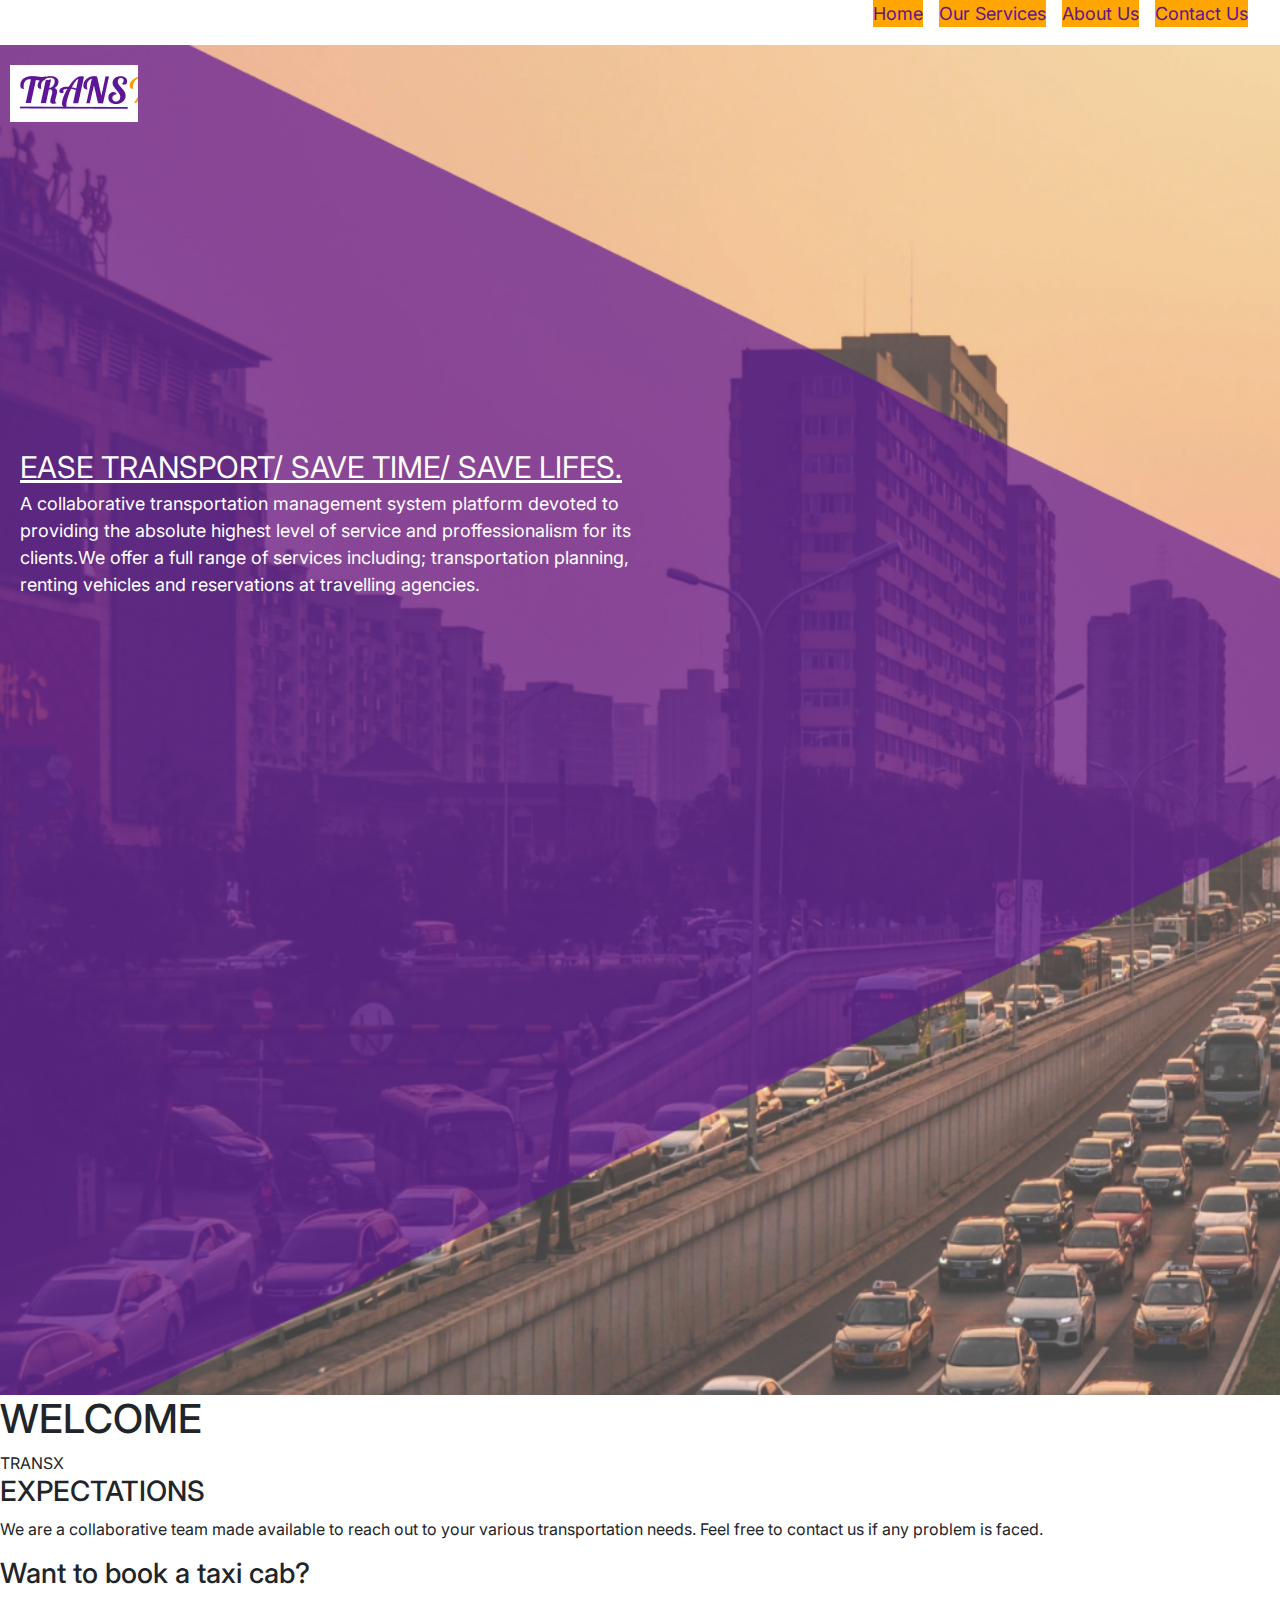
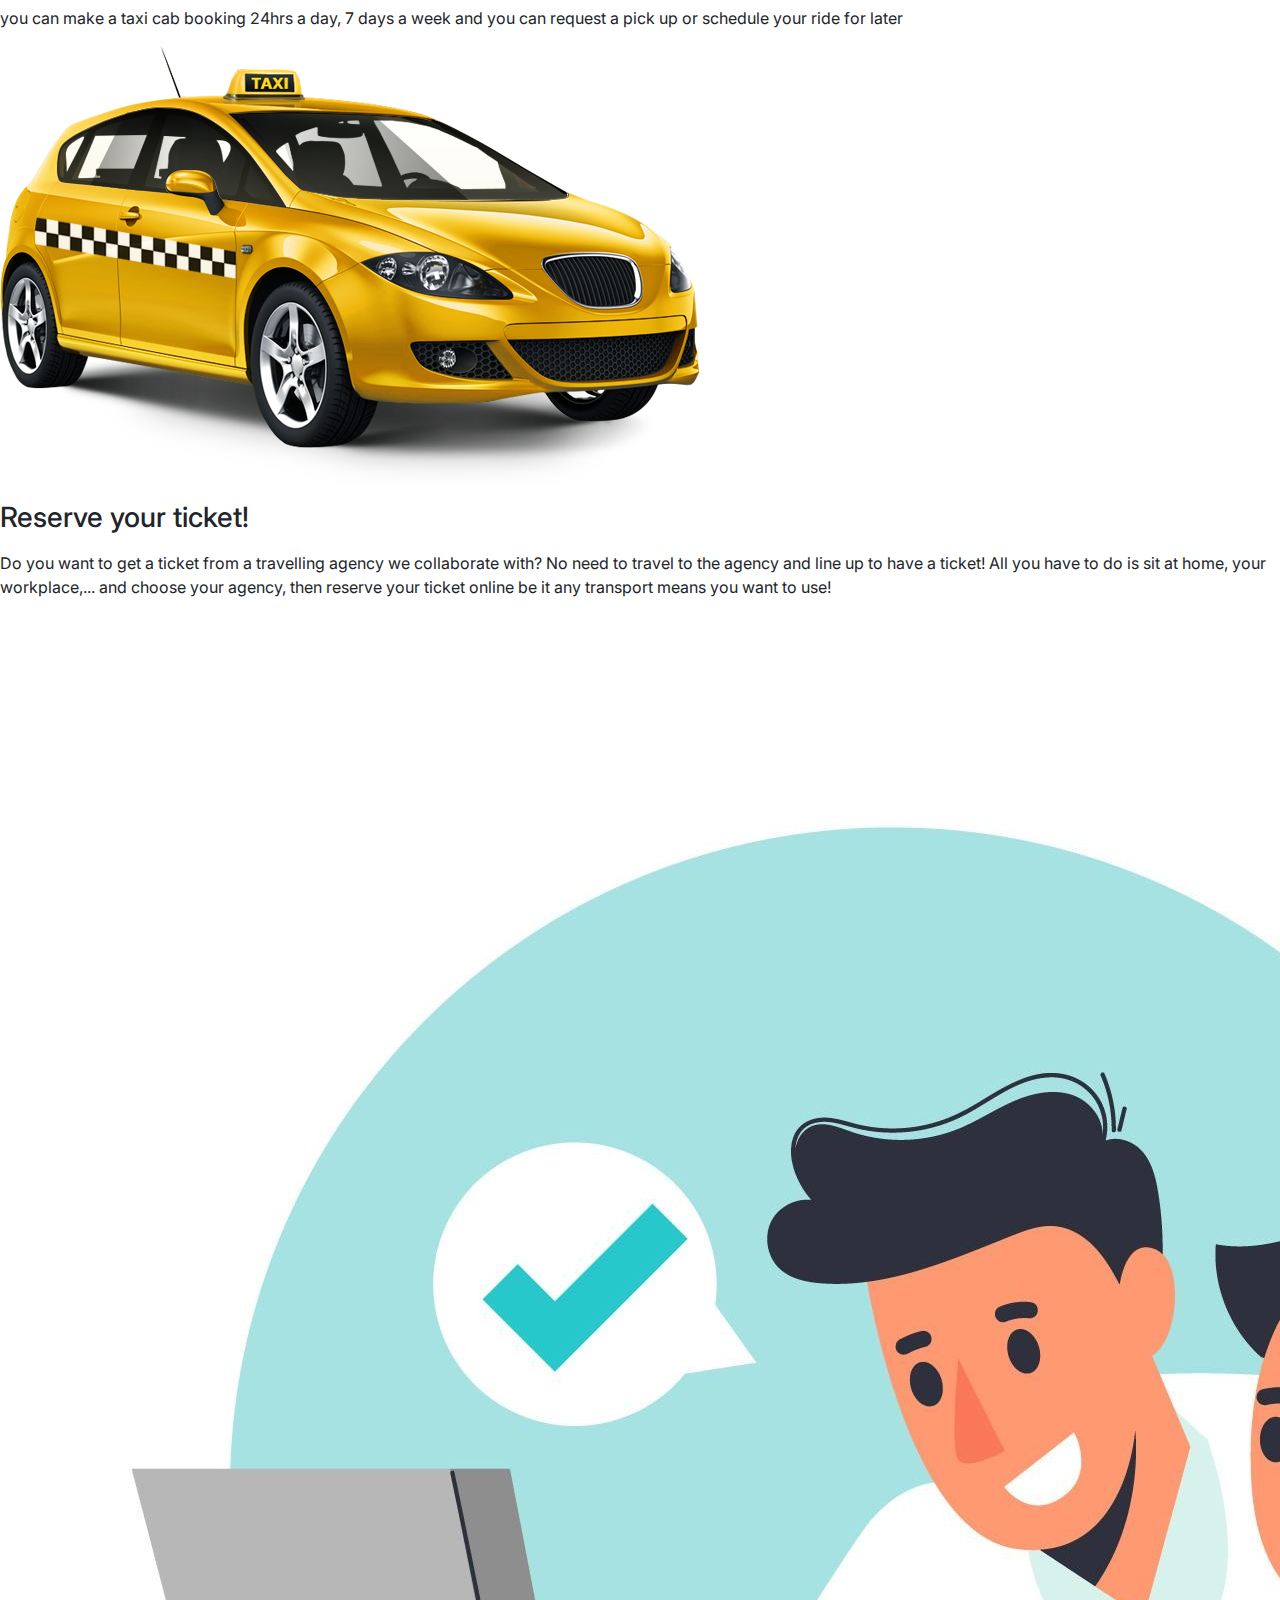
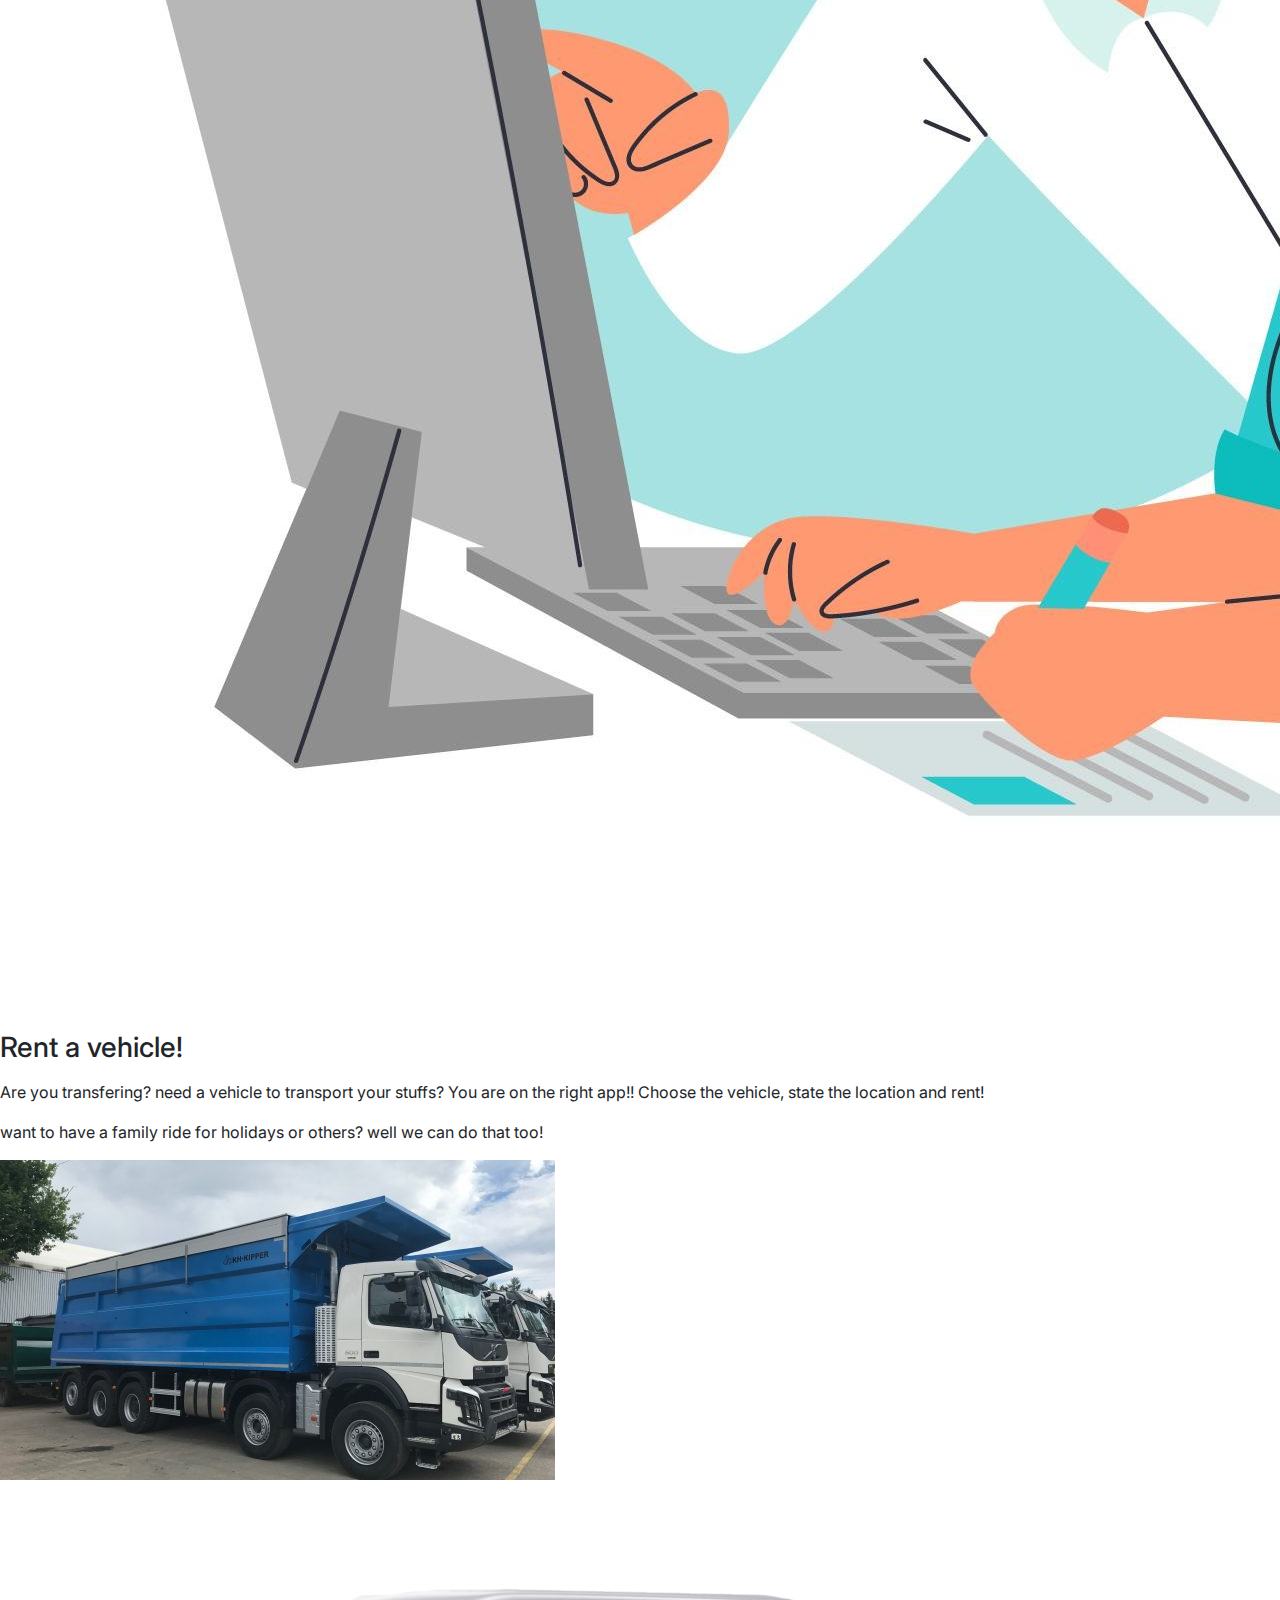
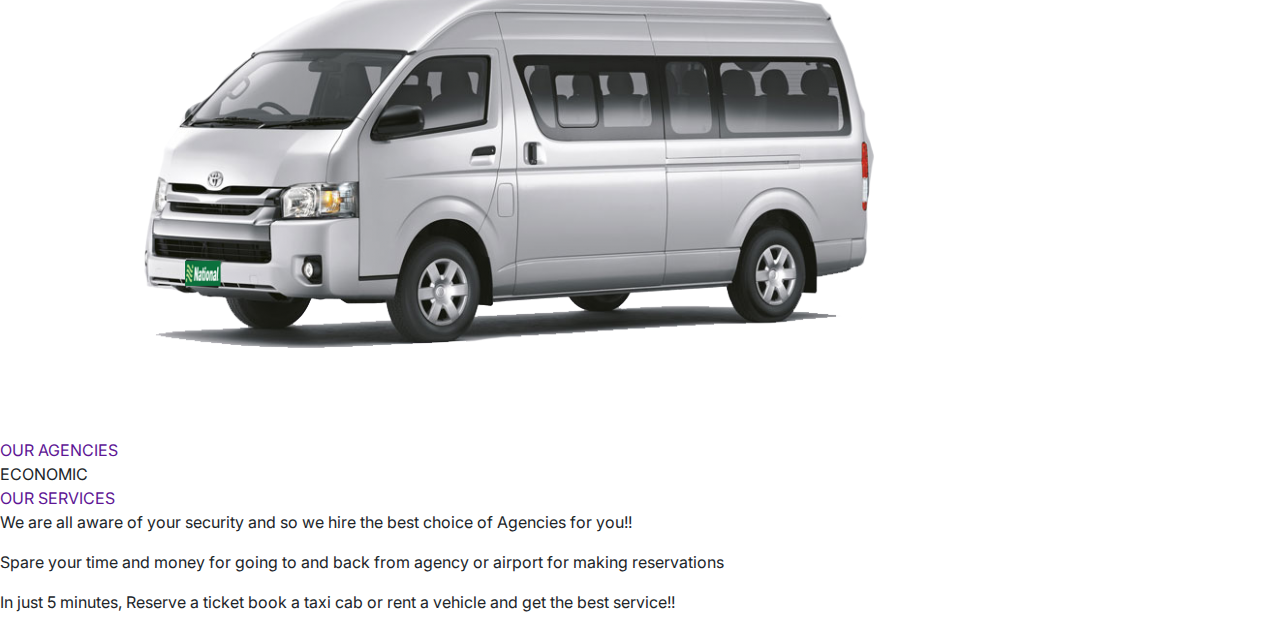
<file: index.html>
<!DOCTYPE html>
<html lang="en">

<head>
    <meta charset="UTF-8">
    <meta name="viewport" content="width=device-width, initial-scale=1.0">
    <meta http-equiv="X-UA-Compatible" content="ie=edge">
    <title>TRANSX</title>
    <link rel="icon" href="images/logo 200x200.png" type="image/png">
    <link href="https://cdn.jsdelivr.net/npm/bootstrap@5.3.0-alpha3/dist/css/bootstrap.min.css" rel="stylesheet"
    integrity="sha384-KK94CHFLLe+nY2dmCWGMq91rCGa5gtU4mk92HdvYe+M/SXH301p5ILy+dN9+nJOZ" crossorigin="anonymous">
    <link rel='stylesheet' type='text/css' href='css/style.css'>
</head>

<body>
    <div>
            <header>
                    <div class="hero">
                        <nav>
                            <ul>
                                <li> <a href="index.html"  class="menu">Home</a></li>
                                <li><a href="signUp.html" class="menu">Our Services</a></li>
                                <li><a href="aboutus.html" class="menu">About Us</a></li>
                                <li><a href="contactus.html" class="menu">Contact Us</a></li>
                            </ul>
                        </nav>
                    </div>
                </header>

        <div class="BG">
                 <div class="logo"></div>
            <div class="name">
                    <span class="devise">EASE TRANSPORT/ SAVE TIME/ SAVE LIFES.</span> 
                    <span class="description">
                       <p> A collaborative transportation management system platform devoted to providing the absolute highest level of
                        service and proffessionalism for its clients.We offer a full range of services including; transportation
                        planning, renting vehicles and reservations at travelling agencies.</p>
                    </span>
            </div>
        </div>
        

        

        

    </div>
    </div>
    <!-- end of first page -->

    <!-- begining second page -->
    
    <div>
        <div class="img"></div>
        <h1 class="hero">WELCOME</h1>

        <section class="left1">
            <span class="trans">TRANS</span><span class="x">X</span>
            <div class="arrow1"></div>
            <div class="arrow2"></div>
        </section>

        <section class="right1">
            <h3>EXPECTATIONS</h3>
            <p class="sub right1">We are a collaborative team made available to reach out to your various transportation
                needs. Feel free to contact us if any problem is faced.</p>
        </section>
    </div>

    <section class="more-info">
        <div class="column1">
            <div class="left2">
                <p class="title">
                    <h3>Want to book a taxi cab?</h3>
                </p>
                <p>you can make a taxi cab booking 24hrs a day, 7 days a week and you can request a pick up or schedule
                    your
                    ride for later</p>
            </div>
            <img src="images/car.png" alt="taxi cab">
        </div>
        <div class="column1">
            <div class="left2">
                <p class="title">
                    <h3> Reserve your ticket!
                    </h3>
                </p>
                <p>Do you want to get a ticket from a travelling agency we collaborate with? No need to travel to the
                    agency
                    and line up to have a ticket! All you have to do is sit at home, your workplace,... and choose your
                    agency,
                    then reserve your ticket online be it any transport means you want to use!</p>
            </div>
            <img src="images/reserve.jpg" alt="reservation on a computer">
        </div>
        <div class="column1">
            <div class="left2">
                <p class="title">
                    <h3>Rent a vehicle!</h3>
                </p>
                <p>Are you transfering? need a vehicle to transport your stuffs? You are on the right app!! Choose the
                    vehicle,
                    state the location and rent!</p>
                <p>want to have a family ride for holidays or others?
                    well we can do that too!</p>
            </div>
            <img src="images/R.jpeg" alt="bigger car">
            <img src="images/R.png" alt="big car">
        </div>

    </section>

    <div class="footer">
        <div class="footer1"><a href="signUp.html" > OUR AGENCIES</a></div>
        <div class="footer2"><span>ECONOMIC</span></div>
        <div class="footer3"><a href="signUp.html" > OUR SERVICES</a></div>
        <p class="text1">We are all aware of your security and so we hire the best choice of Agencies for you!!</p>
        <p class="text2">Spare your time and money for going to and back from agency or airport for making reservations
        </p>
        <p class="text3">In just 5 minutes, Reserve a ticket book a taxi cab or rent a vehicle and get the best
            service!!</p>
    </div>


    <script src="https://cdn.jsdelivr.net/npm/@popperjs/core@2.11.7/dist/umd/popper.min.js"
        integrity="sha384-zYPOMqeu1DAVkHiLqWBUTcbYfZ8osu1Nd6Z89ify25QV9guujx43ITvfi12/QExE"
        crossorigin="anonymous"></script>
    <script src="https://cdn.jsdelivr.net/npm/bootstrap@5.3.0-alpha3/dist/js/bootstrap.min.js"
        integrity="sha384-Y4oOpwW3duJdCWv5ly8SCFYWqFDsfob/3GkgExXKV4idmbt98QcxXYs9UoXAB7BZ"
        crossorigin="anonymous"></script>
</body>

</html>
</file>
<file: css/style.css>
@import url("https://fonts.googleapis.com/css2?family=Inter:wght@200;300;400;500;600;700&display=swap");
.BG {
  position: relative;
  width: 100%;
  height: 150vh;
  background-size: cover;
  background-image: url("../images/background.png");
  background-repeat: no-repeat;
}

.name {
  position: absolute;
  left: 20px;
  top: 400px;
  width: 50%;
}

span.devise {
  font-size: 30px;
  color: white;
  text-decoration: underline;
}

span.description {
  font-size: 18px;
  color: white;
}

.logo {
  position: absolute;
  background-image: url("../images/logo.png");
  width: 10%;
  height: 57px;
  left: 10px;
  top: 20px;
}

header {
  position: relative;
  padding: 0 2rem;
}

nav {
  background-color: white;
  width: 100%;
  height: 60%;
  margin: 0 auto;
}

ul {
  -webkit-box-pack: end;
      -ms-flex-pack: end;
          justify-content: flex-end;
  display: -webkit-box;
  display: -ms-flexbox;
  display: flex;
  -webkit-box-orient: horizontal;
  -webkit-box-direction: normal;
      -ms-flex-direction: row;
          flex-direction: row;
}

.menu {
  background-color: orange;
  font-size: 18px;
}

ul li {
  display: block;
  display: -webkit-box;
  display: -ms-flexbox;
  display: flex;
  -webkit-box-orient: horizontal;
  -webkit-box-direction: normal;
      -ms-flex-direction: row;
          flex-direction: row;
  -webkit-box-pack: justify;
      -ms-flex-pack: justify;
          justify-content: space-between;
  margin-bottom: 2px;
  margin-left: 16px;
  left: 300px;
}

a:hover {
  color: white;
}

.logo1 {
  background-image: url("../images/logo.png");
  width: 10%;
  height: 57px;
  left: 10px;
  top: 0px;
  position: absolute;
}

.title {
  font-style: bold;
  font-size: 30px;
  top: 50px;
}

.title_img {
  background-image: url("../images/istockphoto-1091547286-612x612.jpg");
  width: 100%;
  height: 40%;
  height: 300px;
  background-size: contain;
}

:root {
  --blue: #007bff;
  --indigo: #6610f2;
  --purple: #6f42c1;
  --pink: #e83e8c;
  --red: #dc3545;
  --orange: #fd7e14;
  --yellow: #ffc107;
  --green: #28a745;
  --teal: #20c997;
  --cyan: #17a2b8;
  --white: #fff;
  --gray: #6c757d;
  --gray-dark: #343a40;
  --primary: #5D1695;
  --secondary: #FF9B05;
  --success: #28a745;
  --info: #17a2b8;
  --warning: #ffc107;
  --danger: #dc3545;
  --light: #f8f9fa;
  --dark: #343a40;
  --breakpoint-xs: 0;
  --breakpoint-sm: 576px;
  --breakpoint-md: 768px;
  --breakpoint-lg: 992px;
  --breakpoint-xl: 1200px;
  --font-family-sans-serif: -apple-system, BlinkMacSystemFont, "Segoe UI", Roboto, "Helvetica Neue", Arial, "Noto Sans", sans-serif, "Apple Color Emoji", "Segoe UI Emoji", "Segoe UI Symbol", "Noto Color Emoji";
  --font-family-monospace: SFMono-Regular, Menlo, Monaco, Consolas, "Liberation Mono", "Courier New", monospace;
}

*,
*::before,
*::after {
  -webkit-box-sizing: border-box;
          box-sizing: border-box;
}

html {
  font-family: sans-serif;
  line-height: 1.15;
  -webkit-text-size-adjust: 100%;
  -webkit-tap-highlight-color: rgba(0, 0, 0, 0);
}

article, aside, figcaption, figure, footer, header, hgroup, main, nav, section {
  display: block;
}

body {
  margin: 0;
  font-family: -apple-system, BlinkMacSystemFont, "Segoe UI", Roboto, "Helvetica Neue", Arial, "Noto Sans", sans-serif, "Apple Color Emoji", "Segoe UI Emoji", "Segoe UI Symbol", "Noto Color Emoji";
  font-size: 1rem;
  font-weight: 400;
  line-height: 1.5;
  color: #212529;
  text-align: left;
  background-color: #fff;
}

[tabindex="-1"]:focus:not(:focus-visible) {
  outline: 0 !important;
}

hr {
  -webkit-box-sizing: content-box;
          box-sizing: content-box;
  height: 0;
  overflow: visible;
}

h1, h2, h3, h4, h5, h6 {
  margin-top: 0;
  margin-bottom: 0.5rem;
}

p {
  margin-top: 0;
  margin-bottom: 1rem;
}

abbr[title],
abbr[data-original-title] {
  text-decoration: underline;
  -webkit-text-decoration: underline dotted;
          text-decoration: underline dotted;
  cursor: help;
  border-bottom: 0;
  text-decoration-skip-ink: none;
}

address {
  margin-bottom: 1rem;
  font-style: normal;
  line-height: inherit;
}

ol,
ul,
dl {
  margin-top: 0;
  margin-bottom: 1rem;
}

ol ol,
ul ul,
ol ul,
ul ol {
  margin-bottom: 0;
}

dt {
  font-weight: 700;
}

dd {
  margin-bottom: .5rem;
  margin-left: 0;
}

blockquote {
  margin: 0 0 1rem;
}

b,
strong {
  font-weight: bolder;
}

small {
  font-size: 80%;
}

sub,
sup {
  position: relative;
  font-size: 75%;
  line-height: 0;
  vertical-align: baseline;
}

sub {
  bottom: -.25em;
}

sup {
  top: -.5em;
}

a {
  color: #5D1695;
  text-decoration: none;
  background-color: transparent;
}

a:hover {
  color: #330c52;
  text-decoration: underline;
}

a:not([href]) {
  color: inherit;
  text-decoration: none;
}

a:not([href]):hover {
  color: inherit;
  text-decoration: none;
}

pre,
code,
kbd,
samp {
  font-family: SFMono-Regular, Menlo, Monaco, Consolas, "Liberation Mono", "Courier New", monospace;
  font-size: 1em;
}

pre {
  margin-top: 0;
  margin-bottom: 1rem;
  overflow: auto;
  -ms-overflow-style: scrollbar;
}

figure {
  margin: 0 0 1rem;
}

img {
  vertical-align: middle;
  border-style: none;
}

svg {
  overflow: hidden;
  vertical-align: middle;
}

table {
  border-collapse: collapse;
}

caption {
  padding-top: 0.75rem;
  padding-bottom: 0.75rem;
  color: #6c757d;
  text-align: left;
  caption-side: bottom;
}

th {
  text-align: inherit;
}

label {
  display: inline-block;
  margin-bottom: 0.5rem;
}

button {
  border-radius: 0;
}

button:focus {
  outline: 1px dotted;
  outline: 5px auto -webkit-focus-ring-color;
}

input,
button,
select,
optgroup,
textarea {
  margin: 0;
  font-family: inherit;
  font-size: inherit;
  line-height: inherit;
}

button,
input {
  overflow: visible;
}

button,
select {
  text-transform: none;
}

[role="button"] {
  cursor: pointer;
}

select {
  word-wrap: normal;
}

button,
[type="button"],
[type="reset"],
[type="submit"] {
  -webkit-appearance: button;
}

button:not(:disabled),
[type="button"]:not(:disabled),
[type="reset"]:not(:disabled),
[type="submit"]:not(:disabled) {
  cursor: pointer;
}

button::-moz-focus-inner,
[type="button"]::-moz-focus-inner,
[type="reset"]::-moz-focus-inner,
[type="submit"]::-moz-focus-inner {
  padding: 0;
  border-style: none;
}

input[type="radio"],
input[type="checkbox"] {
  -webkit-box-sizing: border-box;
          box-sizing: border-box;
  padding: 0;
}

textarea {
  overflow: auto;
  resize: vertical;
}

fieldset {
  min-width: 0;
  padding: 0;
  margin: 0;
  border: 0;
}

legend {
  display: block;
  width: 100%;
  max-width: 100%;
  padding: 0;
  margin-bottom: .5rem;
  font-size: 1.5rem;
  line-height: inherit;
  color: inherit;
  white-space: normal;
}

progress {
  vertical-align: baseline;
}

[type="number"]::-webkit-inner-spin-button,
[type="number"]::-webkit-outer-spin-button {
  height: auto;
}

[type="search"] {
  outline-offset: -2px;
  -webkit-appearance: none;
}

[type="search"]::-webkit-search-decoration {
  -webkit-appearance: none;
}

::-webkit-file-upload-button {
  font: inherit;
  -webkit-appearance: button;
}

output {
  display: inline-block;
}

summary {
  display: list-item;
  cursor: pointer;
}

template {
  display: none;
}

[hidden] {
  display: none !important;
}

h1, h2, h3, h4, h5, h6,
.h1, .h2, .h3, .h4, .h5, .h6 {
  margin-bottom: 0.5rem;
  font-weight: 500;
  line-height: 1.2;
}

h1, .h1 {
  font-size: 2.5rem;
}

h2, .h2 {
  font-size: 2rem;
}

h3, .h3 {
  font-size: 1.75rem;
}

h4, .h4 {
  font-size: 1.5rem;
}

h5, .h5 {
  font-size: 1.25rem;
}

h6, .h6 {
  font-size: 1rem;
}

.lead {
  font-size: 1.25rem;
  font-weight: 300;
}

.display-1 {
  font-size: 6rem;
  font-weight: 300;
  line-height: 1.2;
}

.display-2 {
  font-size: 5.5rem;
  font-weight: 300;
  line-height: 1.2;
}

.display-3 {
  font-size: 4.5rem;
  font-weight: 300;
  line-height: 1.2;
}

.display-4 {
  font-size: 3.5rem;
  font-weight: 300;
  line-height: 1.2;
}

hr {
  margin-top: 1rem;
  margin-bottom: 1rem;
  border: 0;
  border-top: 1px solid rgba(0, 0, 0, 0.1);
}

small,
.small {
  font-size: 80%;
  font-weight: 400;
}

mark,
.mark {
  padding: 0.2em;
  background-color: #fcf8e3;
}

.list-unstyled {
  padding-left: 0;
  list-style: none;
}

.list-inline {
  padding-left: 0;
  list-style: none;
}

.list-inline-item {
  display: inline-block;
}

.list-inline-item:not(:last-child) {
  margin-right: 0.5rem;
}

.initialism {
  font-size: 90%;
  text-transform: uppercase;
}

.blockquote {
  margin-bottom: 1rem;
  font-size: 1.25rem;
}

.blockquote-footer {
  display: block;
  font-size: 80%;
  color: #6c757d;
}

.blockquote-footer::before {
  content: "\2014\00A0";
}

.img-fluid {
  max-width: 100%;
  height: auto;
}

.img-thumbnail {
  padding: 0.25rem;
  background-color: #fff;
  border: 1px solid #dee2e6;
  border-radius: 0.25rem;
  max-width: 100%;
  height: auto;
}

.figure {
  display: inline-block;
}

.figure-img {
  margin-bottom: 0.5rem;
  line-height: 1;
}

.figure-caption {
  font-size: 90%;
  color: #6c757d;
}

code {
  font-size: 87.5%;
  color: #e83e8c;
  word-wrap: break-word;
}

a > code {
  color: inherit;
}

kbd {
  padding: 0.2rem 0.4rem;
  font-size: 87.5%;
  color: #fff;
  background-color: #212529;
  border-radius: 0.2rem;
}

kbd kbd {
  padding: 0;
  font-size: 100%;
  font-weight: 700;
}

pre {
  display: block;
  font-size: 87.5%;
  color: #212529;
}

pre code {
  font-size: inherit;
  color: inherit;
  word-break: normal;
}

.pre-scrollable {
  max-height: 340px;
  overflow-y: scroll;
}

.container {
  width: 100%;
  padding-right: 15px;
  padding-left: 15px;
  margin-right: auto;
  margin-left: auto;
}

@media (min-width: 576px) {
  .container {
    max-width: 540px;
  }
}

@media (min-width: 768px) {
  .container {
    max-width: 720px;
  }
}

@media (min-width: 992px) {
  .container {
    max-width: 960px;
  }
}

@media (min-width: 1200px) {
  .container {
    max-width: 1140px;
  }
}

.container-fluid, .container-sm, .container-md, .container-lg, .container-xl {
  width: 100%;
  padding-right: 15px;
  padding-left: 15px;
  margin-right: auto;
  margin-left: auto;
}

@media (min-width: 576px) {
  .container, .container-sm {
    max-width: 540px;
  }
}

@media (min-width: 768px) {
  .container, .container-sm, .container-md {
    max-width: 720px;
  }
}

@media (min-width: 992px) {
  .container, .container-sm, .container-md, .container-lg {
    max-width: 960px;
  }
}

@media (min-width: 1200px) {
  .container, .container-sm, .container-md, .container-lg, .container-xl {
    max-width: 1140px;
  }
}

.row {
  display: -webkit-box;
  display: -ms-flexbox;
  display: flex;
  -ms-flex-wrap: wrap;
      flex-wrap: wrap;
  margin-right: -15px;
  margin-left: -15px;
}

.no-gutters {
  margin-right: 0;
  margin-left: 0;
}

.no-gutters > .col,
.no-gutters > [class*="col-"] {
  padding-right: 0;
  padding-left: 0;
}

.col-1, .col-2, .col-3, .col-4, .col-5, .col-6, .col-7, .col-8, .col-9, .col-10, .col-11, .col-12, .col,
.col-auto, .col-sm-1, .col-sm-2, .col-sm-3, .col-sm-4, .col-sm-5, .col-sm-6, .col-sm-7, .col-sm-8, .col-sm-9, .col-sm-10, .col-sm-11, .col-sm-12, .col-sm,
.col-sm-auto, .col-md-1, .col-md-2, .col-md-3, .col-md-4, .col-md-5, .col-md-6, .col-md-7, .col-md-8, .col-md-9, .col-md-10, .col-md-11, .col-md-12, .col-md,
.col-md-auto, .col-lg-1, .col-lg-2, .col-lg-3, .col-lg-4, .col-lg-5, .col-lg-6, .col-lg-7, .col-lg-8, .col-lg-9, .col-lg-10, .col-lg-11, .col-lg-12, .col-lg,
.col-lg-auto, .col-xl-1, .col-xl-2, .col-xl-3, .col-xl-4, .col-xl-5, .col-xl-6, .col-xl-7, .col-xl-8, .col-xl-9, .col-xl-10, .col-xl-11, .col-xl-12, .col-xl,
.col-xl-auto {
  position: relative;
  width: 100%;
  padding-right: 15px;
  padding-left: 15px;
}

.col {
  -ms-flex-preferred-size: 0;
      flex-basis: 0;
  -webkit-box-flex: 1;
      -ms-flex-positive: 1;
          flex-grow: 1;
  min-width: 0;
  max-width: 100%;
}

.row-cols-1 > * {
  -webkit-box-flex: 0;
      -ms-flex: 0 0 100%;
          flex: 0 0 100%;
  max-width: 100%;
}

.row-cols-2 > * {
  -webkit-box-flex: 0;
      -ms-flex: 0 0 50%;
          flex: 0 0 50%;
  max-width: 50%;
}

.row-cols-3 > * {
  -webkit-box-flex: 0;
      -ms-flex: 0 0 33.33333%;
          flex: 0 0 33.33333%;
  max-width: 33.33333%;
}

.row-cols-4 > * {
  -webkit-box-flex: 0;
      -ms-flex: 0 0 25%;
          flex: 0 0 25%;
  max-width: 25%;
}

.row-cols-5 > * {
  -webkit-box-flex: 0;
      -ms-flex: 0 0 20%;
          flex: 0 0 20%;
  max-width: 20%;
}

.row-cols-6 > * {
  -webkit-box-flex: 0;
      -ms-flex: 0 0 16.66667%;
          flex: 0 0 16.66667%;
  max-width: 16.66667%;
}

.col-auto {
  -webkit-box-flex: 0;
      -ms-flex: 0 0 auto;
          flex: 0 0 auto;
  width: auto;
  max-width: 100%;
}

.col-1 {
  -webkit-box-flex: 0;
      -ms-flex: 0 0 8.33333%;
          flex: 0 0 8.33333%;
  max-width: 8.33333%;
}

.col-2 {
  -webkit-box-flex: 0;
      -ms-flex: 0 0 16.66667%;
          flex: 0 0 16.66667%;
  max-width: 16.66667%;
}

.col-3 {
  -webkit-box-flex: 0;
      -ms-flex: 0 0 25%;
          flex: 0 0 25%;
  max-width: 25%;
}

.col-4 {
  -webkit-box-flex: 0;
      -ms-flex: 0 0 33.33333%;
          flex: 0 0 33.33333%;
  max-width: 33.33333%;
}

.col-5 {
  -webkit-box-flex: 0;
      -ms-flex: 0 0 41.66667%;
          flex: 0 0 41.66667%;
  max-width: 41.66667%;
}

.col-6 {
  -webkit-box-flex: 0;
      -ms-flex: 0 0 50%;
          flex: 0 0 50%;
  max-width: 50%;
}

.col-7 {
  -webkit-box-flex: 0;
      -ms-flex: 0 0 58.33333%;
          flex: 0 0 58.33333%;
  max-width: 58.33333%;
}

.col-8 {
  -webkit-box-flex: 0;
      -ms-flex: 0 0 66.66667%;
          flex: 0 0 66.66667%;
  max-width: 66.66667%;
}

.col-9 {
  -webkit-box-flex: 0;
      -ms-flex: 0 0 75%;
          flex: 0 0 75%;
  max-width: 75%;
}

.col-10 {
  -webkit-box-flex: 0;
      -ms-flex: 0 0 83.33333%;
          flex: 0 0 83.33333%;
  max-width: 83.33333%;
}

.col-11 {
  -webkit-box-flex: 0;
      -ms-flex: 0 0 91.66667%;
          flex: 0 0 91.66667%;
  max-width: 91.66667%;
}

.col-12 {
  -webkit-box-flex: 0;
      -ms-flex: 0 0 100%;
          flex: 0 0 100%;
  max-width: 100%;
}

.order-first {
  -webkit-box-ordinal-group: 0;
      -ms-flex-order: -1;
          order: -1;
}

.order-last {
  -webkit-box-ordinal-group: 14;
      -ms-flex-order: 13;
          order: 13;
}

.order-0 {
  -webkit-box-ordinal-group: 1;
      -ms-flex-order: 0;
          order: 0;
}

.order-1 {
  -webkit-box-ordinal-group: 2;
      -ms-flex-order: 1;
          order: 1;
}

.order-2 {
  -webkit-box-ordinal-group: 3;
      -ms-flex-order: 2;
          order: 2;
}

.order-3 {
  -webkit-box-ordinal-group: 4;
      -ms-flex-order: 3;
          order: 3;
}

.order-4 {
  -webkit-box-ordinal-group: 5;
      -ms-flex-order: 4;
          order: 4;
}

.order-5 {
  -webkit-box-ordinal-group: 6;
      -ms-flex-order: 5;
          order: 5;
}

.order-6 {
  -webkit-box-ordinal-group: 7;
      -ms-flex-order: 6;
          order: 6;
}

.order-7 {
  -webkit-box-ordinal-group: 8;
      -ms-flex-order: 7;
          order: 7;
}

.order-8 {
  -webkit-box-ordinal-group: 9;
      -ms-flex-order: 8;
          order: 8;
}

.order-9 {
  -webkit-box-ordinal-group: 10;
      -ms-flex-order: 9;
          order: 9;
}

.order-10 {
  -webkit-box-ordinal-group: 11;
      -ms-flex-order: 10;
          order: 10;
}

.order-11 {
  -webkit-box-ordinal-group: 12;
      -ms-flex-order: 11;
          order: 11;
}

.order-12 {
  -webkit-box-ordinal-group: 13;
      -ms-flex-order: 12;
          order: 12;
}

.offset-1 {
  margin-left: 8.33333%;
}

.offset-2 {
  margin-left: 16.66667%;
}

.offset-3 {
  margin-left: 25%;
}

.offset-4 {
  margin-left: 33.33333%;
}

.offset-5 {
  margin-left: 41.66667%;
}

.offset-6 {
  margin-left: 50%;
}

.offset-7 {
  margin-left: 58.33333%;
}

.offset-8 {
  margin-left: 66.66667%;
}

.offset-9 {
  margin-left: 75%;
}

.offset-10 {
  margin-left: 83.33333%;
}

.offset-11 {
  margin-left: 91.66667%;
}

@media (min-width: 576px) {
  .col-sm {
    -ms-flex-preferred-size: 0;
        flex-basis: 0;
    -webkit-box-flex: 1;
        -ms-flex-positive: 1;
            flex-grow: 1;
    min-width: 0;
    max-width: 100%;
  }
  .row-cols-sm-1 > * {
    -webkit-box-flex: 0;
        -ms-flex: 0 0 100%;
            flex: 0 0 100%;
    max-width: 100%;
  }
  .row-cols-sm-2 > * {
    -webkit-box-flex: 0;
        -ms-flex: 0 0 50%;
            flex: 0 0 50%;
    max-width: 50%;
  }
  .row-cols-sm-3 > * {
    -webkit-box-flex: 0;
        -ms-flex: 0 0 33.33333%;
            flex: 0 0 33.33333%;
    max-width: 33.33333%;
  }
  .row-cols-sm-4 > * {
    -webkit-box-flex: 0;
        -ms-flex: 0 0 25%;
            flex: 0 0 25%;
    max-width: 25%;
  }
  .row-cols-sm-5 > * {
    -webkit-box-flex: 0;
        -ms-flex: 0 0 20%;
            flex: 0 0 20%;
    max-width: 20%;
  }
  .row-cols-sm-6 > * {
    -webkit-box-flex: 0;
        -ms-flex: 0 0 16.66667%;
            flex: 0 0 16.66667%;
    max-width: 16.66667%;
  }
  .col-sm-auto {
    -webkit-box-flex: 0;
        -ms-flex: 0 0 auto;
            flex: 0 0 auto;
    width: auto;
    max-width: 100%;
  }
  .col-sm-1 {
    -webkit-box-flex: 0;
        -ms-flex: 0 0 8.33333%;
            flex: 0 0 8.33333%;
    max-width: 8.33333%;
  }
  .col-sm-2 {
    -webkit-box-flex: 0;
        -ms-flex: 0 0 16.66667%;
            flex: 0 0 16.66667%;
    max-width: 16.66667%;
  }
  .col-sm-3 {
    -webkit-box-flex: 0;
        -ms-flex: 0 0 25%;
            flex: 0 0 25%;
    max-width: 25%;
  }
  .col-sm-4 {
    -webkit-box-flex: 0;
        -ms-flex: 0 0 33.33333%;
            flex: 0 0 33.33333%;
    max-width: 33.33333%;
  }
  .col-sm-5 {
    -webkit-box-flex: 0;
        -ms-flex: 0 0 41.66667%;
            flex: 0 0 41.66667%;
    max-width: 41.66667%;
  }
  .col-sm-6 {
    -webkit-box-flex: 0;
        -ms-flex: 0 0 50%;
            flex: 0 0 50%;
    max-width: 50%;
  }
  .col-sm-7 {
    -webkit-box-flex: 0;
        -ms-flex: 0 0 58.33333%;
            flex: 0 0 58.33333%;
    max-width: 58.33333%;
  }
  .col-sm-8 {
    -webkit-box-flex: 0;
        -ms-flex: 0 0 66.66667%;
            flex: 0 0 66.66667%;
    max-width: 66.66667%;
  }
  .col-sm-9 {
    -webkit-box-flex: 0;
        -ms-flex: 0 0 75%;
            flex: 0 0 75%;
    max-width: 75%;
  }
  .col-sm-10 {
    -webkit-box-flex: 0;
        -ms-flex: 0 0 83.33333%;
            flex: 0 0 83.33333%;
    max-width: 83.33333%;
  }
  .col-sm-11 {
    -webkit-box-flex: 0;
        -ms-flex: 0 0 91.66667%;
            flex: 0 0 91.66667%;
    max-width: 91.66667%;
  }
  .col-sm-12 {
    -webkit-box-flex: 0;
        -ms-flex: 0 0 100%;
            flex: 0 0 100%;
    max-width: 100%;
  }
  .order-sm-first {
    -webkit-box-ordinal-group: 0;
        -ms-flex-order: -1;
            order: -1;
  }
  .order-sm-last {
    -webkit-box-ordinal-group: 14;
        -ms-flex-order: 13;
            order: 13;
  }
  .order-sm-0 {
    -webkit-box-ordinal-group: 1;
        -ms-flex-order: 0;
            order: 0;
  }
  .order-sm-1 {
    -webkit-box-ordinal-group: 2;
        -ms-flex-order: 1;
            order: 1;
  }
  .order-sm-2 {
    -webkit-box-ordinal-group: 3;
        -ms-flex-order: 2;
            order: 2;
  }
  .order-sm-3 {
    -webkit-box-ordinal-group: 4;
        -ms-flex-order: 3;
            order: 3;
  }
  .order-sm-4 {
    -webkit-box-ordinal-group: 5;
        -ms-flex-order: 4;
            order: 4;
  }
  .order-sm-5 {
    -webkit-box-ordinal-group: 6;
        -ms-flex-order: 5;
            order: 5;
  }
  .order-sm-6 {
    -webkit-box-ordinal-group: 7;
        -ms-flex-order: 6;
            order: 6;
  }
  .order-sm-7 {
    -webkit-box-ordinal-group: 8;
        -ms-flex-order: 7;
            order: 7;
  }
  .order-sm-8 {
    -webkit-box-ordinal-group: 9;
        -ms-flex-order: 8;
            order: 8;
  }
  .order-sm-9 {
    -webkit-box-ordinal-group: 10;
        -ms-flex-order: 9;
            order: 9;
  }
  .order-sm-10 {
    -webkit-box-ordinal-group: 11;
        -ms-flex-order: 10;
            order: 10;
  }
  .order-sm-11 {
    -webkit-box-ordinal-group: 12;
        -ms-flex-order: 11;
            order: 11;
  }
  .order-sm-12 {
    -webkit-box-ordinal-group: 13;
        -ms-flex-order: 12;
            order: 12;
  }
  .offset-sm-0 {
    margin-left: 0;
  }
  .offset-sm-1 {
    margin-left: 8.33333%;
  }
  .offset-sm-2 {
    margin-left: 16.66667%;
  }
  .offset-sm-3 {
    margin-left: 25%;
  }
  .offset-sm-4 {
    margin-left: 33.33333%;
  }
  .offset-sm-5 {
    margin-left: 41.66667%;
  }
  .offset-sm-6 {
    margin-left: 50%;
  }
  .offset-sm-7 {
    margin-left: 58.33333%;
  }
  .offset-sm-8 {
    margin-left: 66.66667%;
  }
  .offset-sm-9 {
    margin-left: 75%;
  }
  .offset-sm-10 {
    margin-left: 83.33333%;
  }
  .offset-sm-11 {
    margin-left: 91.66667%;
  }
}

@media (min-width: 768px) {
  .col-md {
    -ms-flex-preferred-size: 0;
        flex-basis: 0;
    -webkit-box-flex: 1;
        -ms-flex-positive: 1;
            flex-grow: 1;
    min-width: 0;
    max-width: 100%;
  }
  .row-cols-md-1 > * {
    -webkit-box-flex: 0;
        -ms-flex: 0 0 100%;
            flex: 0 0 100%;
    max-width: 100%;
  }
  .row-cols-md-2 > * {
    -webkit-box-flex: 0;
        -ms-flex: 0 0 50%;
            flex: 0 0 50%;
    max-width: 50%;
  }
  .row-cols-md-3 > * {
    -webkit-box-flex: 0;
        -ms-flex: 0 0 33.33333%;
            flex: 0 0 33.33333%;
    max-width: 33.33333%;
  }
  .row-cols-md-4 > * {
    -webkit-box-flex: 0;
        -ms-flex: 0 0 25%;
            flex: 0 0 25%;
    max-width: 25%;
  }
  .row-cols-md-5 > * {
    -webkit-box-flex: 0;
        -ms-flex: 0 0 20%;
            flex: 0 0 20%;
    max-width: 20%;
  }
  .row-cols-md-6 > * {
    -webkit-box-flex: 0;
        -ms-flex: 0 0 16.66667%;
            flex: 0 0 16.66667%;
    max-width: 16.66667%;
  }
  .col-md-auto {
    -webkit-box-flex: 0;
        -ms-flex: 0 0 auto;
            flex: 0 0 auto;
    width: auto;
    max-width: 100%;
  }
  .col-md-1 {
    -webkit-box-flex: 0;
        -ms-flex: 0 0 8.33333%;
            flex: 0 0 8.33333%;
    max-width: 8.33333%;
  }
  .col-md-2 {
    -webkit-box-flex: 0;
        -ms-flex: 0 0 16.66667%;
            flex: 0 0 16.66667%;
    max-width: 16.66667%;
  }
  .col-md-3 {
    -webkit-box-flex: 0;
        -ms-flex: 0 0 25%;
            flex: 0 0 25%;
    max-width: 25%;
  }
  .col-md-4 {
    -webkit-box-flex: 0;
        -ms-flex: 0 0 33.33333%;
            flex: 0 0 33.33333%;
    max-width: 33.33333%;
  }
  .col-md-5 {
    -webkit-box-flex: 0;
        -ms-flex: 0 0 41.66667%;
            flex: 0 0 41.66667%;
    max-width: 41.66667%;
  }
  .col-md-6 {
    -webkit-box-flex: 0;
        -ms-flex: 0 0 50%;
            flex: 0 0 50%;
    max-width: 50%;
  }
  .col-md-7 {
    -webkit-box-flex: 0;
        -ms-flex: 0 0 58.33333%;
            flex: 0 0 58.33333%;
    max-width: 58.33333%;
  }
  .col-md-8 {
    -webkit-box-flex: 0;
        -ms-flex: 0 0 66.66667%;
            flex: 0 0 66.66667%;
    max-width: 66.66667%;
  }
  .col-md-9 {
    -webkit-box-flex: 0;
        -ms-flex: 0 0 75%;
            flex: 0 0 75%;
    max-width: 75%;
  }
  .col-md-10 {
    -webkit-box-flex: 0;
        -ms-flex: 0 0 83.33333%;
            flex: 0 0 83.33333%;
    max-width: 83.33333%;
  }
  .col-md-11 {
    -webkit-box-flex: 0;
        -ms-flex: 0 0 91.66667%;
            flex: 0 0 91.66667%;
    max-width: 91.66667%;
  }
  .col-md-12 {
    -webkit-box-flex: 0;
        -ms-flex: 0 0 100%;
            flex: 0 0 100%;
    max-width: 100%;
  }
  .order-md-first {
    -webkit-box-ordinal-group: 0;
        -ms-flex-order: -1;
            order: -1;
  }
  .order-md-last {
    -webkit-box-ordinal-group: 14;
        -ms-flex-order: 13;
            order: 13;
  }
  .order-md-0 {
    -webkit-box-ordinal-group: 1;
        -ms-flex-order: 0;
            order: 0;
  }
  .order-md-1 {
    -webkit-box-ordinal-group: 2;
        -ms-flex-order: 1;
            order: 1;
  }
  .order-md-2 {
    -webkit-box-ordinal-group: 3;
        -ms-flex-order: 2;
            order: 2;
  }
  .order-md-3 {
    -webkit-box-ordinal-group: 4;
        -ms-flex-order: 3;
            order: 3;
  }
  .order-md-4 {
    -webkit-box-ordinal-group: 5;
        -ms-flex-order: 4;
            order: 4;
  }
  .order-md-5 {
    -webkit-box-ordinal-group: 6;
        -ms-flex-order: 5;
            order: 5;
  }
  .order-md-6 {
    -webkit-box-ordinal-group: 7;
        -ms-flex-order: 6;
            order: 6;
  }
  .order-md-7 {
    -webkit-box-ordinal-group: 8;
        -ms-flex-order: 7;
            order: 7;
  }
  .order-md-8 {
    -webkit-box-ordinal-group: 9;
        -ms-flex-order: 8;
            order: 8;
  }
  .order-md-9 {
    -webkit-box-ordinal-group: 10;
        -ms-flex-order: 9;
            order: 9;
  }
  .order-md-10 {
    -webkit-box-ordinal-group: 11;
        -ms-flex-order: 10;
            order: 10;
  }
  .order-md-11 {
    -webkit-box-ordinal-group: 12;
        -ms-flex-order: 11;
            order: 11;
  }
  .order-md-12 {
    -webkit-box-ordinal-group: 13;
        -ms-flex-order: 12;
            order: 12;
  }
  .offset-md-0 {
    margin-left: 0;
  }
  .offset-md-1 {
    margin-left: 8.33333%;
  }
  .offset-md-2 {
    margin-left: 16.66667%;
  }
  .offset-md-3 {
    margin-left: 25%;
  }
  .offset-md-4 {
    margin-left: 33.33333%;
  }
  .offset-md-5 {
    margin-left: 41.66667%;
  }
  .offset-md-6 {
    margin-left: 50%;
  }
  .offset-md-7 {
    margin-left: 58.33333%;
  }
  .offset-md-8 {
    margin-left: 66.66667%;
  }
  .offset-md-9 {
    margin-left: 75%;
  }
  .offset-md-10 {
    margin-left: 83.33333%;
  }
  .offset-md-11 {
    margin-left: 91.66667%;
  }
}

@media (min-width: 992px) {
  .col-lg {
    -ms-flex-preferred-size: 0;
        flex-basis: 0;
    -webkit-box-flex: 1;
        -ms-flex-positive: 1;
            flex-grow: 1;
    min-width: 0;
    max-width: 100%;
  }
  .row-cols-lg-1 > * {
    -webkit-box-flex: 0;
        -ms-flex: 0 0 100%;
            flex: 0 0 100%;
    max-width: 100%;
  }
  .row-cols-lg-2 > * {
    -webkit-box-flex: 0;
        -ms-flex: 0 0 50%;
            flex: 0 0 50%;
    max-width: 50%;
  }
  .row-cols-lg-3 > * {
    -webkit-box-flex: 0;
        -ms-flex: 0 0 33.33333%;
            flex: 0 0 33.33333%;
    max-width: 33.33333%;
  }
  .row-cols-lg-4 > * {
    -webkit-box-flex: 0;
        -ms-flex: 0 0 25%;
            flex: 0 0 25%;
    max-width: 25%;
  }
  .row-cols-lg-5 > * {
    -webkit-box-flex: 0;
        -ms-flex: 0 0 20%;
            flex: 0 0 20%;
    max-width: 20%;
  }
  .row-cols-lg-6 > * {
    -webkit-box-flex: 0;
        -ms-flex: 0 0 16.66667%;
            flex: 0 0 16.66667%;
    max-width: 16.66667%;
  }
  .col-lg-auto {
    -webkit-box-flex: 0;
        -ms-flex: 0 0 auto;
            flex: 0 0 auto;
    width: auto;
    max-width: 100%;
  }
  .col-lg-1 {
    -webkit-box-flex: 0;
        -ms-flex: 0 0 8.33333%;
            flex: 0 0 8.33333%;
    max-width: 8.33333%;
  }
  .col-lg-2 {
    -webkit-box-flex: 0;
        -ms-flex: 0 0 16.66667%;
            flex: 0 0 16.66667%;
    max-width: 16.66667%;
  }
  .col-lg-3 {
    -webkit-box-flex: 0;
        -ms-flex: 0 0 25%;
            flex: 0 0 25%;
    max-width: 25%;
  }
  .col-lg-4 {
    -webkit-box-flex: 0;
        -ms-flex: 0 0 33.33333%;
            flex: 0 0 33.33333%;
    max-width: 33.33333%;
  }
  .col-lg-5 {
    -webkit-box-flex: 0;
        -ms-flex: 0 0 41.66667%;
            flex: 0 0 41.66667%;
    max-width: 41.66667%;
  }
  .col-lg-6 {
    -webkit-box-flex: 0;
        -ms-flex: 0 0 50%;
            flex: 0 0 50%;
    max-width: 50%;
  }
  .col-lg-7 {
    -webkit-box-flex: 0;
        -ms-flex: 0 0 58.33333%;
            flex: 0 0 58.33333%;
    max-width: 58.33333%;
  }
  .col-lg-8 {
    -webkit-box-flex: 0;
        -ms-flex: 0 0 66.66667%;
            flex: 0 0 66.66667%;
    max-width: 66.66667%;
  }
  .col-lg-9 {
    -webkit-box-flex: 0;
        -ms-flex: 0 0 75%;
            flex: 0 0 75%;
    max-width: 75%;
  }
  .col-lg-10 {
    -webkit-box-flex: 0;
        -ms-flex: 0 0 83.33333%;
            flex: 0 0 83.33333%;
    max-width: 83.33333%;
  }
  .col-lg-11 {
    -webkit-box-flex: 0;
        -ms-flex: 0 0 91.66667%;
            flex: 0 0 91.66667%;
    max-width: 91.66667%;
  }
  .col-lg-12 {
    -webkit-box-flex: 0;
        -ms-flex: 0 0 100%;
            flex: 0 0 100%;
    max-width: 100%;
  }
  .order-lg-first {
    -webkit-box-ordinal-group: 0;
        -ms-flex-order: -1;
            order: -1;
  }
  .order-lg-last {
    -webkit-box-ordinal-group: 14;
        -ms-flex-order: 13;
            order: 13;
  }
  .order-lg-0 {
    -webkit-box-ordinal-group: 1;
        -ms-flex-order: 0;
            order: 0;
  }
  .order-lg-1 {
    -webkit-box-ordinal-group: 2;
        -ms-flex-order: 1;
            order: 1;
  }
  .order-lg-2 {
    -webkit-box-ordinal-group: 3;
        -ms-flex-order: 2;
            order: 2;
  }
  .order-lg-3 {
    -webkit-box-ordinal-group: 4;
        -ms-flex-order: 3;
            order: 3;
  }
  .order-lg-4 {
    -webkit-box-ordinal-group: 5;
        -ms-flex-order: 4;
            order: 4;
  }
  .order-lg-5 {
    -webkit-box-ordinal-group: 6;
        -ms-flex-order: 5;
            order: 5;
  }
  .order-lg-6 {
    -webkit-box-ordinal-group: 7;
        -ms-flex-order: 6;
            order: 6;
  }
  .order-lg-7 {
    -webkit-box-ordinal-group: 8;
        -ms-flex-order: 7;
            order: 7;
  }
  .order-lg-8 {
    -webkit-box-ordinal-group: 9;
        -ms-flex-order: 8;
            order: 8;
  }
  .order-lg-9 {
    -webkit-box-ordinal-group: 10;
        -ms-flex-order: 9;
            order: 9;
  }
  .order-lg-10 {
    -webkit-box-ordinal-group: 11;
        -ms-flex-order: 10;
            order: 10;
  }
  .order-lg-11 {
    -webkit-box-ordinal-group: 12;
        -ms-flex-order: 11;
            order: 11;
  }
  .order-lg-12 {
    -webkit-box-ordinal-group: 13;
        -ms-flex-order: 12;
            order: 12;
  }
  .offset-lg-0 {
    margin-left: 0;
  }
  .offset-lg-1 {
    margin-left: 8.33333%;
  }
  .offset-lg-2 {
    margin-left: 16.66667%;
  }
  .offset-lg-3 {
    margin-left: 25%;
  }
  .offset-lg-4 {
    margin-left: 33.33333%;
  }
  .offset-lg-5 {
    margin-left: 41.66667%;
  }
  .offset-lg-6 {
    margin-left: 50%;
  }
  .offset-lg-7 {
    margin-left: 58.33333%;
  }
  .offset-lg-8 {
    margin-left: 66.66667%;
  }
  .offset-lg-9 {
    margin-left: 75%;
  }
  .offset-lg-10 {
    margin-left: 83.33333%;
  }
  .offset-lg-11 {
    margin-left: 91.66667%;
  }
}

@media (min-width: 1200px) {
  .col-xl {
    -ms-flex-preferred-size: 0;
        flex-basis: 0;
    -webkit-box-flex: 1;
        -ms-flex-positive: 1;
            flex-grow: 1;
    min-width: 0;
    max-width: 100%;
  }
  .row-cols-xl-1 > * {
    -webkit-box-flex: 0;
        -ms-flex: 0 0 100%;
            flex: 0 0 100%;
    max-width: 100%;
  }
  .row-cols-xl-2 > * {
    -webkit-box-flex: 0;
        -ms-flex: 0 0 50%;
            flex: 0 0 50%;
    max-width: 50%;
  }
  .row-cols-xl-3 > * {
    -webkit-box-flex: 0;
        -ms-flex: 0 0 33.33333%;
            flex: 0 0 33.33333%;
    max-width: 33.33333%;
  }
  .row-cols-xl-4 > * {
    -webkit-box-flex: 0;
        -ms-flex: 0 0 25%;
            flex: 0 0 25%;
    max-width: 25%;
  }
  .row-cols-xl-5 > * {
    -webkit-box-flex: 0;
        -ms-flex: 0 0 20%;
            flex: 0 0 20%;
    max-width: 20%;
  }
  .row-cols-xl-6 > * {
    -webkit-box-flex: 0;
        -ms-flex: 0 0 16.66667%;
            flex: 0 0 16.66667%;
    max-width: 16.66667%;
  }
  .col-xl-auto {
    -webkit-box-flex: 0;
        -ms-flex: 0 0 auto;
            flex: 0 0 auto;
    width: auto;
    max-width: 100%;
  }
  .col-xl-1 {
    -webkit-box-flex: 0;
        -ms-flex: 0 0 8.33333%;
            flex: 0 0 8.33333%;
    max-width: 8.33333%;
  }
  .col-xl-2 {
    -webkit-box-flex: 0;
        -ms-flex: 0 0 16.66667%;
            flex: 0 0 16.66667%;
    max-width: 16.66667%;
  }
  .col-xl-3 {
    -webkit-box-flex: 0;
        -ms-flex: 0 0 25%;
            flex: 0 0 25%;
    max-width: 25%;
  }
  .col-xl-4 {
    -webkit-box-flex: 0;
        -ms-flex: 0 0 33.33333%;
            flex: 0 0 33.33333%;
    max-width: 33.33333%;
  }
  .col-xl-5 {
    -webkit-box-flex: 0;
        -ms-flex: 0 0 41.66667%;
            flex: 0 0 41.66667%;
    max-width: 41.66667%;
  }
  .col-xl-6 {
    -webkit-box-flex: 0;
        -ms-flex: 0 0 50%;
            flex: 0 0 50%;
    max-width: 50%;
  }
  .col-xl-7 {
    -webkit-box-flex: 0;
        -ms-flex: 0 0 58.33333%;
            flex: 0 0 58.33333%;
    max-width: 58.33333%;
  }
  .col-xl-8 {
    -webkit-box-flex: 0;
        -ms-flex: 0 0 66.66667%;
            flex: 0 0 66.66667%;
    max-width: 66.66667%;
  }
  .col-xl-9 {
    -webkit-box-flex: 0;
        -ms-flex: 0 0 75%;
            flex: 0 0 75%;
    max-width: 75%;
  }
  .col-xl-10 {
    -webkit-box-flex: 0;
        -ms-flex: 0 0 83.33333%;
            flex: 0 0 83.33333%;
    max-width: 83.33333%;
  }
  .col-xl-11 {
    -webkit-box-flex: 0;
        -ms-flex: 0 0 91.66667%;
            flex: 0 0 91.66667%;
    max-width: 91.66667%;
  }
  .col-xl-12 {
    -webkit-box-flex: 0;
        -ms-flex: 0 0 100%;
            flex: 0 0 100%;
    max-width: 100%;
  }
  .order-xl-first {
    -webkit-box-ordinal-group: 0;
        -ms-flex-order: -1;
            order: -1;
  }
  .order-xl-last {
    -webkit-box-ordinal-group: 14;
        -ms-flex-order: 13;
            order: 13;
  }
  .order-xl-0 {
    -webkit-box-ordinal-group: 1;
        -ms-flex-order: 0;
            order: 0;
  }
  .order-xl-1 {
    -webkit-box-ordinal-group: 2;
        -ms-flex-order: 1;
            order: 1;
  }
  .order-xl-2 {
    -webkit-box-ordinal-group: 3;
        -ms-flex-order: 2;
            order: 2;
  }
  .order-xl-3 {
    -webkit-box-ordinal-group: 4;
        -ms-flex-order: 3;
            order: 3;
  }
  .order-xl-4 {
    -webkit-box-ordinal-group: 5;
        -ms-flex-order: 4;
            order: 4;
  }
  .order-xl-5 {
    -webkit-box-ordinal-group: 6;
        -ms-flex-order: 5;
            order: 5;
  }
  .order-xl-6 {
    -webkit-box-ordinal-group: 7;
        -ms-flex-order: 6;
            order: 6;
  }
  .order-xl-7 {
    -webkit-box-ordinal-group: 8;
        -ms-flex-order: 7;
            order: 7;
  }
  .order-xl-8 {
    -webkit-box-ordinal-group: 9;
        -ms-flex-order: 8;
            order: 8;
  }
  .order-xl-9 {
    -webkit-box-ordinal-group: 10;
        -ms-flex-order: 9;
            order: 9;
  }
  .order-xl-10 {
    -webkit-box-ordinal-group: 11;
        -ms-flex-order: 10;
            order: 10;
  }
  .order-xl-11 {
    -webkit-box-ordinal-group: 12;
        -ms-flex-order: 11;
            order: 11;
  }
  .order-xl-12 {
    -webkit-box-ordinal-group: 13;
        -ms-flex-order: 12;
            order: 12;
  }
  .offset-xl-0 {
    margin-left: 0;
  }
  .offset-xl-1 {
    margin-left: 8.33333%;
  }
  .offset-xl-2 {
    margin-left: 16.66667%;
  }
  .offset-xl-3 {
    margin-left: 25%;
  }
  .offset-xl-4 {
    margin-left: 33.33333%;
  }
  .offset-xl-5 {
    margin-left: 41.66667%;
  }
  .offset-xl-6 {
    margin-left: 50%;
  }
  .offset-xl-7 {
    margin-left: 58.33333%;
  }
  .offset-xl-8 {
    margin-left: 66.66667%;
  }
  .offset-xl-9 {
    margin-left: 75%;
  }
  .offset-xl-10 {
    margin-left: 83.33333%;
  }
  .offset-xl-11 {
    margin-left: 91.66667%;
  }
}

.table {
  width: 100%;
  margin-bottom: 1rem;
  color: #212529;
}

.table th,
.table td {
  padding: 0.75rem;
  vertical-align: top;
  border-top: 1px solid #dee2e6;
}

.table thead th {
  vertical-align: bottom;
  border-bottom: 2px solid #dee2e6;
}

.table tbody + tbody {
  border-top: 2px solid #dee2e6;
}

.table-sm th,
.table-sm td {
  padding: 0.3rem;
}

.table-bordered {
  border: 1px solid #dee2e6;
}

.table-bordered th,
.table-bordered td {
  border: 1px solid #dee2e6;
}

.table-bordered thead th,
.table-bordered thead td {
  border-bottom-width: 2px;
}

.table-borderless th,
.table-borderless td,
.table-borderless thead th,
.table-borderless tbody + tbody {
  border: 0;
}

.table-striped tbody tr:nth-of-type(odd) {
  background-color: rgba(0, 0, 0, 0.05);
}

.table-hover tbody tr:hover {
  color: #212529;
  background-color: rgba(0, 0, 0, 0.075);
}

.table-primary,
.table-primary > th,
.table-primary > td {
  background-color: #d2bee1;
}

.table-primary th,
.table-primary td,
.table-primary thead th,
.table-primary tbody + tbody {
  border-color: #ab86c8;
}

.table-hover .table-primary:hover {
  background-color: #c6add9;
}

.table-hover .table-primary:hover > td,
.table-hover .table-primary:hover > th {
  background-color: #c6add9;
}

.table-secondary,
.table-secondary > th,
.table-secondary > td {
  background-color: #ffe3b9;
}

.table-secondary th,
.table-secondary td,
.table-secondary thead th,
.table-secondary tbody + tbody {
  border-color: #ffcb7d;
}

.table-hover .table-secondary:hover {
  background-color: #ffd9a0;
}

.table-hover .table-secondary:hover > td,
.table-hover .table-secondary:hover > th {
  background-color: #ffd9a0;
}

.table-success,
.table-success > th,
.table-success > td {
  background-color: #c3e6cb;
}

.table-success th,
.table-success td,
.table-success thead th,
.table-success tbody + tbody {
  border-color: #8fd19e;
}

.table-hover .table-success:hover {
  background-color: #b1dfbb;
}

.table-hover .table-success:hover > td,
.table-hover .table-success:hover > th {
  background-color: #b1dfbb;
}

.table-info,
.table-info > th,
.table-info > td {
  background-color: #bee5eb;
}

.table-info th,
.table-info td,
.table-info thead th,
.table-info tbody + tbody {
  border-color: #86cfda;
}

.table-hover .table-info:hover {
  background-color: #abdde5;
}

.table-hover .table-info:hover > td,
.table-hover .table-info:hover > th {
  background-color: #abdde5;
}

.table-warning,
.table-warning > th,
.table-warning > td {
  background-color: #ffeeba;
}

.table-warning th,
.table-warning td,
.table-warning thead th,
.table-warning tbody + tbody {
  border-color: #ffdf7e;
}

.table-hover .table-warning:hover {
  background-color: #ffe8a1;
}

.table-hover .table-warning:hover > td,
.table-hover .table-warning:hover > th {
  background-color: #ffe8a1;
}

.table-danger,
.table-danger > th,
.table-danger > td {
  background-color: #f5c6cb;
}

.table-danger th,
.table-danger td,
.table-danger thead th,
.table-danger tbody + tbody {
  border-color: #ed969e;
}

.table-hover .table-danger:hover {
  background-color: #f1b0b7;
}

.table-hover .table-danger:hover > td,
.table-hover .table-danger:hover > th {
  background-color: #f1b0b7;
}

.table-light,
.table-light > th,
.table-light > td {
  background-color: #fdfdfe;
}

.table-light th,
.table-light td,
.table-light thead th,
.table-light tbody + tbody {
  border-color: #fbfcfc;
}

.table-hover .table-light:hover {
  background-color: #ececf6;
}

.table-hover .table-light:hover > td,
.table-hover .table-light:hover > th {
  background-color: #ececf6;
}

.table-dark,
.table-dark > th,
.table-dark > td {
  background-color: #c6c8ca;
}

.table-dark th,
.table-dark td,
.table-dark thead th,
.table-dark tbody + tbody {
  border-color: #95999c;
}

.table-hover .table-dark:hover {
  background-color: #b9bbbe;
}

.table-hover .table-dark:hover > td,
.table-hover .table-dark:hover > th {
  background-color: #b9bbbe;
}

.table-active,
.table-active > th,
.table-active > td {
  background-color: rgba(0, 0, 0, 0.075);
}

.table-hover .table-active:hover {
  background-color: rgba(0, 0, 0, 0.075);
}

.table-hover .table-active:hover > td,
.table-hover .table-active:hover > th {
  background-color: rgba(0, 0, 0, 0.075);
}

.table .thead-dark th {
  color: #fff;
  background-color: #343a40;
  border-color: #454d55;
}

.table .thead-light th {
  color: #495057;
  background-color: #e9ecef;
  border-color: #dee2e6;
}

.table-dark {
  color: #fff;
  background-color: #343a40;
}

.table-dark th,
.table-dark td,
.table-dark thead th {
  border-color: #454d55;
}

.table-dark.table-bordered {
  border: 0;
}

.table-dark.table-striped tbody tr:nth-of-type(odd) {
  background-color: rgba(255, 255, 255, 0.05);
}

.table-dark.table-hover tbody tr:hover {
  color: #fff;
  background-color: rgba(255, 255, 255, 0.075);
}

@media (max-width: 575.98px) {
  .table-responsive-sm {
    display: block;
    width: 100%;
    overflow-x: auto;
    -webkit-overflow-scrolling: touch;
  }
  .table-responsive-sm > .table-bordered {
    border: 0;
  }
}

@media (max-width: 767.98px) {
  .table-responsive-md {
    display: block;
    width: 100%;
    overflow-x: auto;
    -webkit-overflow-scrolling: touch;
  }
  .table-responsive-md > .table-bordered {
    border: 0;
  }
}

@media (max-width: 991.98px) {
  .table-responsive-lg {
    display: block;
    width: 100%;
    overflow-x: auto;
    -webkit-overflow-scrolling: touch;
  }
  .table-responsive-lg > .table-bordered {
    border: 0;
  }
}

@media (max-width: 1199.98px) {
  .table-responsive-xl {
    display: block;
    width: 100%;
    overflow-x: auto;
    -webkit-overflow-scrolling: touch;
  }
  .table-responsive-xl > .table-bordered {
    border: 0;
  }
}

.table-responsive {
  display: block;
  width: 100%;
  overflow-x: auto;
  -webkit-overflow-scrolling: touch;
}

.table-responsive > .table-bordered {
  border: 0;
}

.form-control {
  display: block;
  width: 100%;
  height: calc(1.5em + 0.75rem + 2px);
  padding: 0.375rem 0.75rem;
  font-size: 1rem;
  font-weight: 400;
  line-height: 1.5;
  color: #495057;
  background-color: #fff;
  background-clip: padding-box;
  border: 1px solid #ced4da;
  border-radius: 0.25rem;
  -webkit-transition: border-color 0.15s ease-in-out, -webkit-box-shadow 0.15s ease-in-out;
  transition: border-color 0.15s ease-in-out, -webkit-box-shadow 0.15s ease-in-out;
  transition: border-color 0.15s ease-in-out, box-shadow 0.15s ease-in-out;
  transition: border-color 0.15s ease-in-out, box-shadow 0.15s ease-in-out, -webkit-box-shadow 0.15s ease-in-out;
}

@media (prefers-reduced-motion: reduce) {
  .form-control {
    -webkit-transition: none;
    transition: none;
  }
}

.form-control::-ms-expand {
  background-color: transparent;
  border: 0;
}

.form-control:-moz-focusring {
  color: transparent;
  text-shadow: 0 0 0 #495057;
}

.form-control:focus {
  color: #495057;
  background-color: #fff;
  border-color: #9f47e4;
  outline: 0;
  -webkit-box-shadow: 0 0 0 0.2rem rgba(93, 22, 149, 0.25);
          box-shadow: 0 0 0 0.2rem rgba(93, 22, 149, 0.25);
}

.form-control::-webkit-input-placeholder {
  color: #6c757d;
  opacity: 1;
}

.form-control:-ms-input-placeholder {
  color: #6c757d;
  opacity: 1;
}

.form-control::-ms-input-placeholder {
  color: #6c757d;
  opacity: 1;
}

.form-control::placeholder {
  color: #6c757d;
  opacity: 1;
}

.form-control:disabled, .form-control[readonly] {
  background-color: #e9ecef;
  opacity: 1;
}

input[type="date"].form-control,
input[type="time"].form-control,
input[type="datetime-local"].form-control,
input[type="month"].form-control {
  -webkit-appearance: none;
     -moz-appearance: none;
          appearance: none;
}

select.form-control:focus::-ms-value {
  color: #495057;
  background-color: #fff;
}

.form-control-file,
.form-control-range {
  display: block;
  width: 100%;
}

.col-form-label {
  padding-top: calc(0.375rem + 1px);
  padding-bottom: calc(0.375rem + 1px);
  margin-bottom: 0;
  font-size: inherit;
  line-height: 1.5;
}

.col-form-label-lg {
  padding-top: calc(0.5rem + 1px);
  padding-bottom: calc(0.5rem + 1px);
  font-size: 1.25rem;
  line-height: 1.5;
}

.col-form-label-sm {
  padding-top: calc(0.25rem + 1px);
  padding-bottom: calc(0.25rem + 1px);
  font-size: 0.875rem;
  line-height: 1.5;
}

.form-control-plaintext {
  display: block;
  width: 100%;
  padding: 0.375rem 0;
  margin-bottom: 0;
  font-size: 1rem;
  line-height: 1.5;
  color: #212529;
  background-color: transparent;
  border: solid transparent;
  border-width: 1px 0;
}

.form-control-plaintext.form-control-sm, .form-control-plaintext.form-control-lg {
  padding-right: 0;
  padding-left: 0;
}

.form-control-sm {
  height: calc(1.5em + 0.5rem + 2px);
  padding: 0.25rem 0.5rem;
  font-size: 0.875rem;
  line-height: 1.5;
  border-radius: 0.2rem;
}

.form-control-lg {
  height: calc(1.5em + 1rem + 2px);
  padding: 0.5rem 1rem;
  font-size: 1.25rem;
  line-height: 1.5;
  border-radius: 0.3rem;
}

select.form-control[size], select.form-control[multiple] {
  height: auto;
}

textarea.form-control {
  height: auto;
}

.form-group {
  margin-bottom: 1rem;
}

.form-text {
  display: block;
  margin-top: 0.25rem;
}

.form-row {
  display: -webkit-box;
  display: -ms-flexbox;
  display: flex;
  -ms-flex-wrap: wrap;
      flex-wrap: wrap;
  margin-right: -5px;
  margin-left: -5px;
}

.form-row > .col,
.form-row > [class*="col-"] {
  padding-right: 5px;
  padding-left: 5px;
}

.form-check {
  position: relative;
  display: block;
  padding-left: 1.25rem;
}

.form-check-input {
  position: absolute;
  margin-top: 0.3rem;
  margin-left: -1.25rem;
}

.form-check-input[disabled] ~ .form-check-label,
.form-check-input:disabled ~ .form-check-label {
  color: #6c757d;
}

.form-check-label {
  margin-bottom: 0;
}

.form-check-inline {
  display: -webkit-inline-box;
  display: -ms-inline-flexbox;
  display: inline-flex;
  -webkit-box-align: center;
      -ms-flex-align: center;
          align-items: center;
  padding-left: 0;
  margin-right: 0.75rem;
}

.form-check-inline .form-check-input {
  position: static;
  margin-top: 0;
  margin-right: 0.3125rem;
  margin-left: 0;
}

.valid-feedback {
  display: none;
  width: 100%;
  margin-top: 0.25rem;
  font-size: 80%;
  color: #28a745;
}

.valid-tooltip {
  position: absolute;
  top: 100%;
  z-index: 5;
  display: none;
  max-width: 100%;
  padding: 0.25rem 0.5rem;
  margin-top: .1rem;
  font-size: 0.875rem;
  line-height: 1.5;
  color: #fff;
  background-color: rgba(40, 167, 69, 0.9);
  border-radius: 0.25rem;
}

.was-validated :valid ~ .valid-feedback,
.was-validated :valid ~ .valid-tooltip,
.is-valid ~ .valid-feedback,
.is-valid ~ .valid-tooltip {
  display: block;
}

.was-validated .form-control:valid, .form-control.is-valid {
  border-color: #28a745;
  padding-right: calc(1.5em + 0.75rem);
  background-image: url("data:image/svg+xml,%3csvg xmlns='http://www.w3.org/2000/svg' width='8' height='8' viewBox='0 0 8 8'%3e%3cpath fill='%2328a745' d='M2.3 6.73L.6 4.53c-.4-1.04.46-1.4 1.1-.8l1.1 1.4 3.4-3.8c.6-.63 1.6-.27 1.2.7l-4 4.6c-.43.5-.8.4-1.1.1z'/%3e%3c/svg%3e");
  background-repeat: no-repeat;
  background-position: right calc(0.375em + 0.1875rem) center;
  background-size: calc(0.75em + 0.375rem) calc(0.75em + 0.375rem);
}

.was-validated .form-control:valid:focus, .form-control.is-valid:focus {
  border-color: #28a745;
  -webkit-box-shadow: 0 0 0 0.2rem rgba(40, 167, 69, 0.25);
          box-shadow: 0 0 0 0.2rem rgba(40, 167, 69, 0.25);
}

.was-validated textarea.form-control:valid, textarea.form-control.is-valid {
  padding-right: calc(1.5em + 0.75rem);
  background-position: top calc(0.375em + 0.1875rem) right calc(0.375em + 0.1875rem);
}

.was-validated .custom-select:valid, .custom-select.is-valid {
  border-color: #28a745;
  padding-right: calc(0.75em + 2.3125rem);
  background: url("data:image/svg+xml,%3csvg xmlns='http://www.w3.org/2000/svg' width='4' height='5' viewBox='0 0 4 5'%3e%3cpath fill='%23343a40' d='M2 0L0 2h4zm0 5L0 3h4z'/%3e%3c/svg%3e") no-repeat right 0.75rem center/8px 10px, url("data:image/svg+xml,%3csvg xmlns='http://www.w3.org/2000/svg' width='8' height='8' viewBox='0 0 8 8'%3e%3cpath fill='%2328a745' d='M2.3 6.73L.6 4.53c-.4-1.04.46-1.4 1.1-.8l1.1 1.4 3.4-3.8c.6-.63 1.6-.27 1.2.7l-4 4.6c-.43.5-.8.4-1.1.1z'/%3e%3c/svg%3e") #fff no-repeat center right 1.75rem/calc(0.75em + 0.375rem) calc(0.75em + 0.375rem);
}

.was-validated .custom-select:valid:focus, .custom-select.is-valid:focus {
  border-color: #28a745;
  -webkit-box-shadow: 0 0 0 0.2rem rgba(40, 167, 69, 0.25);
          box-shadow: 0 0 0 0.2rem rgba(40, 167, 69, 0.25);
}

.was-validated .form-check-input:valid ~ .form-check-label, .form-check-input.is-valid ~ .form-check-label {
  color: #28a745;
}

.was-validated .form-check-input:valid ~ .valid-feedback,
.was-validated .form-check-input:valid ~ .valid-tooltip, .form-check-input.is-valid ~ .valid-feedback,
.form-check-input.is-valid ~ .valid-tooltip {
  display: block;
}

.was-validated .custom-control-input:valid ~ .custom-control-label, .custom-control-input.is-valid ~ .custom-control-label {
  color: #28a745;
}

.was-validated .custom-control-input:valid ~ .custom-control-label::before, .custom-control-input.is-valid ~ .custom-control-label::before {
  border-color: #28a745;
}

.was-validated .custom-control-input:valid:checked ~ .custom-control-label::before, .custom-control-input.is-valid:checked ~ .custom-control-label::before {
  border-color: #34ce57;
  background-color: #34ce57;
}

.was-validated .custom-control-input:valid:focus ~ .custom-control-label::before, .custom-control-input.is-valid:focus ~ .custom-control-label::before {
  -webkit-box-shadow: 0 0 0 0.2rem rgba(40, 167, 69, 0.25);
          box-shadow: 0 0 0 0.2rem rgba(40, 167, 69, 0.25);
}

.was-validated .custom-control-input:valid:focus:not(:checked) ~ .custom-control-label::before, .custom-control-input.is-valid:focus:not(:checked) ~ .custom-control-label::before {
  border-color: #28a745;
}

.was-validated .custom-file-input:valid ~ .custom-file-label, .custom-file-input.is-valid ~ .custom-file-label {
  border-color: #28a745;
}

.was-validated .custom-file-input:valid:focus ~ .custom-file-label, .custom-file-input.is-valid:focus ~ .custom-file-label {
  border-color: #28a745;
  -webkit-box-shadow: 0 0 0 0.2rem rgba(40, 167, 69, 0.25);
          box-shadow: 0 0 0 0.2rem rgba(40, 167, 69, 0.25);
}

.invalid-feedback {
  display: none;
  width: 100%;
  margin-top: 0.25rem;
  font-size: 80%;
  color: #dc3545;
}

.invalid-tooltip {
  position: absolute;
  top: 100%;
  z-index: 5;
  display: none;
  max-width: 100%;
  padding: 0.25rem 0.5rem;
  margin-top: .1rem;
  font-size: 0.875rem;
  line-height: 1.5;
  color: #fff;
  background-color: rgba(220, 53, 69, 0.9);
  border-radius: 0.25rem;
}

.was-validated :invalid ~ .invalid-feedback,
.was-validated :invalid ~ .invalid-tooltip,
.is-invalid ~ .invalid-feedback,
.is-invalid ~ .invalid-tooltip {
  display: block;
}

.was-validated .form-control:invalid, .form-control.is-invalid {
  border-color: #dc3545;
  padding-right: calc(1.5em + 0.75rem);
  background-image: url("data:image/svg+xml,%3csvg xmlns='http://www.w3.org/2000/svg' width='12' height='12' fill='none' stroke='%23dc3545' viewBox='0 0 12 12'%3e%3ccircle cx='6' cy='6' r='4.5'/%3e%3cpath stroke-linejoin='round' d='M5.8 3.6h.4L6 6.5z'/%3e%3ccircle cx='6' cy='8.2' r='.6' fill='%23dc3545' stroke='none'/%3e%3c/svg%3e");
  background-repeat: no-repeat;
  background-position: right calc(0.375em + 0.1875rem) center;
  background-size: calc(0.75em + 0.375rem) calc(0.75em + 0.375rem);
}

.was-validated .form-control:invalid:focus, .form-control.is-invalid:focus {
  border-color: #dc3545;
  -webkit-box-shadow: 0 0 0 0.2rem rgba(220, 53, 69, 0.25);
          box-shadow: 0 0 0 0.2rem rgba(220, 53, 69, 0.25);
}

.was-validated textarea.form-control:invalid, textarea.form-control.is-invalid {
  padding-right: calc(1.5em + 0.75rem);
  background-position: top calc(0.375em + 0.1875rem) right calc(0.375em + 0.1875rem);
}

.was-validated .custom-select:invalid, .custom-select.is-invalid {
  border-color: #dc3545;
  padding-right: calc(0.75em + 2.3125rem);
  background: url("data:image/svg+xml,%3csvg xmlns='http://www.w3.org/2000/svg' width='4' height='5' viewBox='0 0 4 5'%3e%3cpath fill='%23343a40' d='M2 0L0 2h4zm0 5L0 3h4z'/%3e%3c/svg%3e") no-repeat right 0.75rem center/8px 10px, url("data:image/svg+xml,%3csvg xmlns='http://www.w3.org/2000/svg' width='12' height='12' fill='none' stroke='%23dc3545' viewBox='0 0 12 12'%3e%3ccircle cx='6' cy='6' r='4.5'/%3e%3cpath stroke-linejoin='round' d='M5.8 3.6h.4L6 6.5z'/%3e%3ccircle cx='6' cy='8.2' r='.6' fill='%23dc3545' stroke='none'/%3e%3c/svg%3e") #fff no-repeat center right 1.75rem/calc(0.75em + 0.375rem) calc(0.75em + 0.375rem);
}

.was-validated .custom-select:invalid:focus, .custom-select.is-invalid:focus {
  border-color: #dc3545;
  -webkit-box-shadow: 0 0 0 0.2rem rgba(220, 53, 69, 0.25);
          box-shadow: 0 0 0 0.2rem rgba(220, 53, 69, 0.25);
}

.was-validated .form-check-input:invalid ~ .form-check-label, .form-check-input.is-invalid ~ .form-check-label {
  color: #dc3545;
}

.was-validated .form-check-input:invalid ~ .invalid-feedback,
.was-validated .form-check-input:invalid ~ .invalid-tooltip, .form-check-input.is-invalid ~ .invalid-feedback,
.form-check-input.is-invalid ~ .invalid-tooltip {
  display: block;
}

.was-validated .custom-control-input:invalid ~ .custom-control-label, .custom-control-input.is-invalid ~ .custom-control-label {
  color: #dc3545;
}

.was-validated .custom-control-input:invalid ~ .custom-control-label::before, .custom-control-input.is-invalid ~ .custom-control-label::before {
  border-color: #dc3545;
}

.was-validated .custom-control-input:invalid:checked ~ .custom-control-label::before, .custom-control-input.is-invalid:checked ~ .custom-control-label::before {
  border-color: #e4606d;
  background-color: #e4606d;
}

.was-validated .custom-control-input:invalid:focus ~ .custom-control-label::before, .custom-control-input.is-invalid:focus ~ .custom-control-label::before {
  -webkit-box-shadow: 0 0 0 0.2rem rgba(220, 53, 69, 0.25);
          box-shadow: 0 0 0 0.2rem rgba(220, 53, 69, 0.25);
}

.was-validated .custom-control-input:invalid:focus:not(:checked) ~ .custom-control-label::before, .custom-control-input.is-invalid:focus:not(:checked) ~ .custom-control-label::before {
  border-color: #dc3545;
}

.was-validated .custom-file-input:invalid ~ .custom-file-label, .custom-file-input.is-invalid ~ .custom-file-label {
  border-color: #dc3545;
}

.was-validated .custom-file-input:invalid:focus ~ .custom-file-label, .custom-file-input.is-invalid:focus ~ .custom-file-label {
  border-color: #dc3545;
  -webkit-box-shadow: 0 0 0 0.2rem rgba(220, 53, 69, 0.25);
          box-shadow: 0 0 0 0.2rem rgba(220, 53, 69, 0.25);
}

.form-inline {
  display: -webkit-box;
  display: -ms-flexbox;
  display: flex;
  -webkit-box-orient: horizontal;
  -webkit-box-direction: normal;
      -ms-flex-flow: row wrap;
          flex-flow: row wrap;
  -webkit-box-align: center;
      -ms-flex-align: center;
          align-items: center;
}

.form-inline .form-check {
  width: 100%;
}

@media (min-width: 576px) {
  .form-inline label {
    display: -webkit-box;
    display: -ms-flexbox;
    display: flex;
    -webkit-box-align: center;
        -ms-flex-align: center;
            align-items: center;
    -webkit-box-pack: center;
        -ms-flex-pack: center;
            justify-content: center;
    margin-bottom: 0;
  }
  .form-inline .form-group {
    display: -webkit-box;
    display: -ms-flexbox;
    display: flex;
    -webkit-box-flex: 0;
        -ms-flex: 0 0 auto;
            flex: 0 0 auto;
    -webkit-box-orient: horizontal;
    -webkit-box-direction: normal;
        -ms-flex-flow: row wrap;
            flex-flow: row wrap;
    -webkit-box-align: center;
        -ms-flex-align: center;
            align-items: center;
    margin-bottom: 0;
  }
  .form-inline .form-control {
    display: inline-block;
    width: auto;
    vertical-align: middle;
  }
  .form-inline .form-control-plaintext {
    display: inline-block;
  }
  .form-inline .input-group,
  .form-inline .custom-select {
    width: auto;
  }
  .form-inline .form-check {
    display: -webkit-box;
    display: -ms-flexbox;
    display: flex;
    -webkit-box-align: center;
        -ms-flex-align: center;
            align-items: center;
    -webkit-box-pack: center;
        -ms-flex-pack: center;
            justify-content: center;
    width: auto;
    padding-left: 0;
  }
  .form-inline .form-check-input {
    position: relative;
    -ms-flex-negative: 0;
        flex-shrink: 0;
    margin-top: 0;
    margin-right: 0.25rem;
    margin-left: 0;
  }
  .form-inline .custom-control {
    -webkit-box-align: center;
        -ms-flex-align: center;
            align-items: center;
    -webkit-box-pack: center;
        -ms-flex-pack: center;
            justify-content: center;
  }
  .form-inline .custom-control-label {
    margin-bottom: 0;
  }
}

.btn {
  display: inline-block;
  font-weight: 400;
  color: #212529;
  text-align: center;
  vertical-align: middle;
  -webkit-user-select: none;
     -moz-user-select: none;
      -ms-user-select: none;
          user-select: none;
  background-color: transparent;
  border: 1px solid transparent;
  padding: 0.375rem 0.75rem;
  font-size: 1rem;
  line-height: 1.5;
  border-radius: 0.25rem;
  -webkit-transition: color 0.15s ease-in-out, background-color 0.15s ease-in-out, border-color 0.15s ease-in-out, -webkit-box-shadow 0.15s ease-in-out;
  transition: color 0.15s ease-in-out, background-color 0.15s ease-in-out, border-color 0.15s ease-in-out, -webkit-box-shadow 0.15s ease-in-out;
  transition: color 0.15s ease-in-out, background-color 0.15s ease-in-out, border-color 0.15s ease-in-out, box-shadow 0.15s ease-in-out;
  transition: color 0.15s ease-in-out, background-color 0.15s ease-in-out, border-color 0.15s ease-in-out, box-shadow 0.15s ease-in-out, -webkit-box-shadow 0.15s ease-in-out;
}

@media (prefers-reduced-motion: reduce) {
  .btn {
    -webkit-transition: none;
    transition: none;
  }
}

.btn:hover {
  color: #212529;
  text-decoration: none;
}

.btn:focus, .btn.focus {
  outline: 0;
  -webkit-box-shadow: 0 0 0 0.2rem rgba(93, 22, 149, 0.25);
          box-shadow: 0 0 0 0.2rem rgba(93, 22, 149, 0.25);
}

.btn.disabled, .btn:disabled {
  opacity: 0.65;
}

.btn:not(:disabled):not(.disabled) {
  cursor: pointer;
}

a.btn.disabled,
fieldset:disabled a.btn {
  pointer-events: none;
}

.btn-primary {
  color: #fff;
  background-color: #5D1695;
  border-color: #5D1695;
}

.btn-primary:hover {
  color: #fff;
  background-color: #481174;
  border-color: #410f69;
}

.btn-primary:focus, .btn-primary.focus {
  color: #fff;
  background-color: #481174;
  border-color: #410f69;
  -webkit-box-shadow: 0 0 0 0.2rem rgba(117, 57, 165, 0.5);
          box-shadow: 0 0 0 0.2rem rgba(117, 57, 165, 0.5);
}

.btn-primary.disabled, .btn-primary:disabled {
  color: #fff;
  background-color: #5D1695;
  border-color: #5D1695;
}

.btn-primary:not(:disabled):not(.disabled):active, .btn-primary:not(:disabled):not(.disabled).active,
.show > .btn-primary.dropdown-toggle {
  color: #fff;
  background-color: #410f69;
  border-color: #3a0e5d;
}

.btn-primary:not(:disabled):not(.disabled):active:focus, .btn-primary:not(:disabled):not(.disabled).active:focus,
.show > .btn-primary.dropdown-toggle:focus {
  -webkit-box-shadow: 0 0 0 0.2rem rgba(117, 57, 165, 0.5);
          box-shadow: 0 0 0 0.2rem rgba(117, 57, 165, 0.5);
}

.btn-secondary {
  color: #212529;
  background-color: #FF9B05;
  border-color: #FF9B05;
}

.btn-secondary:hover {
  color: #fff;
  background-color: #de8500;
  border-color: #d17d00;
}

.btn-secondary:focus, .btn-secondary.focus {
  color: #fff;
  background-color: #de8500;
  border-color: #d17d00;
  -webkit-box-shadow: 0 0 0 0.2rem rgba(222, 137, 10, 0.5);
          box-shadow: 0 0 0 0.2rem rgba(222, 137, 10, 0.5);
}

.btn-secondary.disabled, .btn-secondary:disabled {
  color: #212529;
  background-color: #FF9B05;
  border-color: #FF9B05;
}

.btn-secondary:not(:disabled):not(.disabled):active, .btn-secondary:not(:disabled):not(.disabled).active,
.show > .btn-secondary.dropdown-toggle {
  color: #fff;
  background-color: #d17d00;
  border-color: #c47600;
}

.btn-secondary:not(:disabled):not(.disabled):active:focus, .btn-secondary:not(:disabled):not(.disabled).active:focus,
.show > .btn-secondary.dropdown-toggle:focus {
  -webkit-box-shadow: 0 0 0 0.2rem rgba(222, 137, 10, 0.5);
          box-shadow: 0 0 0 0.2rem rgba(222, 137, 10, 0.5);
}

.btn-success {
  color: #fff;
  background-color: #28a745;
  border-color: #28a745;
}

.btn-success:hover {
  color: #fff;
  background-color: #218838;
  border-color: #1e7e34;
}

.btn-success:focus, .btn-success.focus {
  color: #fff;
  background-color: #218838;
  border-color: #1e7e34;
  -webkit-box-shadow: 0 0 0 0.2rem rgba(72, 180, 97, 0.5);
          box-shadow: 0 0 0 0.2rem rgba(72, 180, 97, 0.5);
}

.btn-success.disabled, .btn-success:disabled {
  color: #fff;
  background-color: #28a745;
  border-color: #28a745;
}

.btn-success:not(:disabled):not(.disabled):active, .btn-success:not(:disabled):not(.disabled).active,
.show > .btn-success.dropdown-toggle {
  color: #fff;
  background-color: #1e7e34;
  border-color: #1c7430;
}

.btn-success:not(:disabled):not(.disabled):active:focus, .btn-success:not(:disabled):not(.disabled).active:focus,
.show > .btn-success.dropdown-toggle:focus {
  -webkit-box-shadow: 0 0 0 0.2rem rgba(72, 180, 97, 0.5);
          box-shadow: 0 0 0 0.2rem rgba(72, 180, 97, 0.5);
}

.btn-info {
  color: #fff;
  background-color: #17a2b8;
  border-color: #17a2b8;
}

.btn-info:hover {
  color: #fff;
  background-color: #138496;
  border-color: #117a8b;
}

.btn-info:focus, .btn-info.focus {
  color: #fff;
  background-color: #138496;
  border-color: #117a8b;
  -webkit-box-shadow: 0 0 0 0.2rem rgba(58, 176, 195, 0.5);
          box-shadow: 0 0 0 0.2rem rgba(58, 176, 195, 0.5);
}

.btn-info.disabled, .btn-info:disabled {
  color: #fff;
  background-color: #17a2b8;
  border-color: #17a2b8;
}

.btn-info:not(:disabled):not(.disabled):active, .btn-info:not(:disabled):not(.disabled).active,
.show > .btn-info.dropdown-toggle {
  color: #fff;
  background-color: #117a8b;
  border-color: #10707f;
}

.btn-info:not(:disabled):not(.disabled):active:focus, .btn-info:not(:disabled):not(.disabled).active:focus,
.show > .btn-info.dropdown-toggle:focus {
  -webkit-box-shadow: 0 0 0 0.2rem rgba(58, 176, 195, 0.5);
          box-shadow: 0 0 0 0.2rem rgba(58, 176, 195, 0.5);
}

.btn-warning {
  color: #212529;
  background-color: #ffc107;
  border-color: #ffc107;
}

.btn-warning:hover {
  color: #212529;
  background-color: #e0a800;
  border-color: #d39e00;
}

.btn-warning:focus, .btn-warning.focus {
  color: #212529;
  background-color: #e0a800;
  border-color: #d39e00;
  -webkit-box-shadow: 0 0 0 0.2rem rgba(222, 170, 12, 0.5);
          box-shadow: 0 0 0 0.2rem rgba(222, 170, 12, 0.5);
}

.btn-warning.disabled, .btn-warning:disabled {
  color: #212529;
  background-color: #ffc107;
  border-color: #ffc107;
}

.btn-warning:not(:disabled):not(.disabled):active, .btn-warning:not(:disabled):not(.disabled).active,
.show > .btn-warning.dropdown-toggle {
  color: #212529;
  background-color: #d39e00;
  border-color: #c69500;
}

.btn-warning:not(:disabled):not(.disabled):active:focus, .btn-warning:not(:disabled):not(.disabled).active:focus,
.show > .btn-warning.dropdown-toggle:focus {
  -webkit-box-shadow: 0 0 0 0.2rem rgba(222, 170, 12, 0.5);
          box-shadow: 0 0 0 0.2rem rgba(222, 170, 12, 0.5);
}

.btn-danger {
  color: #fff;
  background-color: #dc3545;
  border-color: #dc3545;
}

.btn-danger:hover {
  color: #fff;
  background-color: #c82333;
  border-color: #bd2130;
}

.btn-danger:focus, .btn-danger.focus {
  color: #fff;
  background-color: #c82333;
  border-color: #bd2130;
  -webkit-box-shadow: 0 0 0 0.2rem rgba(225, 83, 97, 0.5);
          box-shadow: 0 0 0 0.2rem rgba(225, 83, 97, 0.5);
}

.btn-danger.disabled, .btn-danger:disabled {
  color: #fff;
  background-color: #dc3545;
  border-color: #dc3545;
}

.btn-danger:not(:disabled):not(.disabled):active, .btn-danger:not(:disabled):not(.disabled).active,
.show > .btn-danger.dropdown-toggle {
  color: #fff;
  background-color: #bd2130;
  border-color: #b21f2d;
}

.btn-danger:not(:disabled):not(.disabled):active:focus, .btn-danger:not(:disabled):not(.disabled).active:focus,
.show > .btn-danger.dropdown-toggle:focus {
  -webkit-box-shadow: 0 0 0 0.2rem rgba(225, 83, 97, 0.5);
          box-shadow: 0 0 0 0.2rem rgba(225, 83, 97, 0.5);
}

.btn-light {
  color: #212529;
  background-color: #f8f9fa;
  border-color: #f8f9fa;
}

.btn-light:hover {
  color: #212529;
  background-color: #e2e6ea;
  border-color: #dae0e5;
}

.btn-light:focus, .btn-light.focus {
  color: #212529;
  background-color: #e2e6ea;
  border-color: #dae0e5;
  -webkit-box-shadow: 0 0 0 0.2rem rgba(216, 217, 219, 0.5);
          box-shadow: 0 0 0 0.2rem rgba(216, 217, 219, 0.5);
}

.btn-light.disabled, .btn-light:disabled {
  color: #212529;
  background-color: #f8f9fa;
  border-color: #f8f9fa;
}

.btn-light:not(:disabled):not(.disabled):active, .btn-light:not(:disabled):not(.disabled).active,
.show > .btn-light.dropdown-toggle {
  color: #212529;
  background-color: #dae0e5;
  border-color: #d3d9df;
}

.btn-light:not(:disabled):not(.disabled):active:focus, .btn-light:not(:disabled):not(.disabled).active:focus,
.show > .btn-light.dropdown-toggle:focus {
  -webkit-box-shadow: 0 0 0 0.2rem rgba(216, 217, 219, 0.5);
          box-shadow: 0 0 0 0.2rem rgba(216, 217, 219, 0.5);
}

.btn-dark {
  color: #fff;
  background-color: #343a40;
  border-color: #343a40;
}

.btn-dark:hover {
  color: #fff;
  background-color: #23272b;
  border-color: #1d2124;
}

.btn-dark:focus, .btn-dark.focus {
  color: #fff;
  background-color: #23272b;
  border-color: #1d2124;
  -webkit-box-shadow: 0 0 0 0.2rem rgba(82, 88, 93, 0.5);
          box-shadow: 0 0 0 0.2rem rgba(82, 88, 93, 0.5);
}

.btn-dark.disabled, .btn-dark:disabled {
  color: #fff;
  background-color: #343a40;
  border-color: #343a40;
}

.btn-dark:not(:disabled):not(.disabled):active, .btn-dark:not(:disabled):not(.disabled).active,
.show > .btn-dark.dropdown-toggle {
  color: #fff;
  background-color: #1d2124;
  border-color: #171a1d;
}

.btn-dark:not(:disabled):not(.disabled):active:focus, .btn-dark:not(:disabled):not(.disabled).active:focus,
.show > .btn-dark.dropdown-toggle:focus {
  -webkit-box-shadow: 0 0 0 0.2rem rgba(82, 88, 93, 0.5);
          box-shadow: 0 0 0 0.2rem rgba(82, 88, 93, 0.5);
}

.btn-outline-primary {
  color: #5D1695;
  border-color: #5D1695;
}

.btn-outline-primary:hover {
  color: #fff;
  background-color: #5D1695;
  border-color: #5D1695;
}

.btn-outline-primary:focus, .btn-outline-primary.focus {
  -webkit-box-shadow: 0 0 0 0.2rem rgba(93, 22, 149, 0.5);
          box-shadow: 0 0 0 0.2rem rgba(93, 22, 149, 0.5);
}

.btn-outline-primary.disabled, .btn-outline-primary:disabled {
  color: #5D1695;
  background-color: transparent;
}

.btn-outline-primary:not(:disabled):not(.disabled):active, .btn-outline-primary:not(:disabled):not(.disabled).active,
.show > .btn-outline-primary.dropdown-toggle {
  color: #fff;
  background-color: #5D1695;
  border-color: #5D1695;
}

.btn-outline-primary:not(:disabled):not(.disabled):active:focus, .btn-outline-primary:not(:disabled):not(.disabled).active:focus,
.show > .btn-outline-primary.dropdown-toggle:focus {
  -webkit-box-shadow: 0 0 0 0.2rem rgba(93, 22, 149, 0.5);
          box-shadow: 0 0 0 0.2rem rgba(93, 22, 149, 0.5);
}

.btn-outline-secondary {
  color: #FF9B05;
  border-color: #FF9B05;
}

.btn-outline-secondary:hover {
  color: #212529;
  background-color: #FF9B05;
  border-color: #FF9B05;
}

.btn-outline-secondary:focus, .btn-outline-secondary.focus {
  -webkit-box-shadow: 0 0 0 0.2rem rgba(255, 155, 5, 0.5);
          box-shadow: 0 0 0 0.2rem rgba(255, 155, 5, 0.5);
}

.btn-outline-secondary.disabled, .btn-outline-secondary:disabled {
  color: #FF9B05;
  background-color: transparent;
}

.btn-outline-secondary:not(:disabled):not(.disabled):active, .btn-outline-secondary:not(:disabled):not(.disabled).active,
.show > .btn-outline-secondary.dropdown-toggle {
  color: #212529;
  background-color: #FF9B05;
  border-color: #FF9B05;
}

.btn-outline-secondary:not(:disabled):not(.disabled):active:focus, .btn-outline-secondary:not(:disabled):not(.disabled).active:focus,
.show > .btn-outline-secondary.dropdown-toggle:focus {
  -webkit-box-shadow: 0 0 0 0.2rem rgba(255, 155, 5, 0.5);
          box-shadow: 0 0 0 0.2rem rgba(255, 155, 5, 0.5);
}

.btn-outline-success {
  color: #28a745;
  border-color: #28a745;
}

.btn-outline-success:hover {
  color: #fff;
  background-color: #28a745;
  border-color: #28a745;
}

.btn-outline-success:focus, .btn-outline-success.focus {
  -webkit-box-shadow: 0 0 0 0.2rem rgba(40, 167, 69, 0.5);
          box-shadow: 0 0 0 0.2rem rgba(40, 167, 69, 0.5);
}

.btn-outline-success.disabled, .btn-outline-success:disabled {
  color: #28a745;
  background-color: transparent;
}

.btn-outline-success:not(:disabled):not(.disabled):active, .btn-outline-success:not(:disabled):not(.disabled).active,
.show > .btn-outline-success.dropdown-toggle {
  color: #fff;
  background-color: #28a745;
  border-color: #28a745;
}

.btn-outline-success:not(:disabled):not(.disabled):active:focus, .btn-outline-success:not(:disabled):not(.disabled).active:focus,
.show > .btn-outline-success.dropdown-toggle:focus {
  -webkit-box-shadow: 0 0 0 0.2rem rgba(40, 167, 69, 0.5);
          box-shadow: 0 0 0 0.2rem rgba(40, 167, 69, 0.5);
}

.btn-outline-info {
  color: #17a2b8;
  border-color: #17a2b8;
}

.btn-outline-info:hover {
  color: #fff;
  background-color: #17a2b8;
  border-color: #17a2b8;
}

.btn-outline-info:focus, .btn-outline-info.focus {
  -webkit-box-shadow: 0 0 0 0.2rem rgba(23, 162, 184, 0.5);
          box-shadow: 0 0 0 0.2rem rgba(23, 162, 184, 0.5);
}

.btn-outline-info.disabled, .btn-outline-info:disabled {
  color: #17a2b8;
  background-color: transparent;
}

.btn-outline-info:not(:disabled):not(.disabled):active, .btn-outline-info:not(:disabled):not(.disabled).active,
.show > .btn-outline-info.dropdown-toggle {
  color: #fff;
  background-color: #17a2b8;
  border-color: #17a2b8;
}

.btn-outline-info:not(:disabled):not(.disabled):active:focus, .btn-outline-info:not(:disabled):not(.disabled).active:focus,
.show > .btn-outline-info.dropdown-toggle:focus {
  -webkit-box-shadow: 0 0 0 0.2rem rgba(23, 162, 184, 0.5);
          box-shadow: 0 0 0 0.2rem rgba(23, 162, 184, 0.5);
}

.btn-outline-warning {
  color: #ffc107;
  border-color: #ffc107;
}

.btn-outline-warning:hover {
  color: #212529;
  background-color: #ffc107;
  border-color: #ffc107;
}

.btn-outline-warning:focus, .btn-outline-warning.focus {
  -webkit-box-shadow: 0 0 0 0.2rem rgba(255, 193, 7, 0.5);
          box-shadow: 0 0 0 0.2rem rgba(255, 193, 7, 0.5);
}

.btn-outline-warning.disabled, .btn-outline-warning:disabled {
  color: #ffc107;
  background-color: transparent;
}

.btn-outline-warning:not(:disabled):not(.disabled):active, .btn-outline-warning:not(:disabled):not(.disabled).active,
.show > .btn-outline-warning.dropdown-toggle {
  color: #212529;
  background-color: #ffc107;
  border-color: #ffc107;
}

.btn-outline-warning:not(:disabled):not(.disabled):active:focus, .btn-outline-warning:not(:disabled):not(.disabled).active:focus,
.show > .btn-outline-warning.dropdown-toggle:focus {
  -webkit-box-shadow: 0 0 0 0.2rem rgba(255, 193, 7, 0.5);
          box-shadow: 0 0 0 0.2rem rgba(255, 193, 7, 0.5);
}

.btn-outline-danger {
  color: #dc3545;
  border-color: #dc3545;
}

.btn-outline-danger:hover {
  color: #fff;
  background-color: #dc3545;
  border-color: #dc3545;
}

.btn-outline-danger:focus, .btn-outline-danger.focus {
  -webkit-box-shadow: 0 0 0 0.2rem rgba(220, 53, 69, 0.5);
          box-shadow: 0 0 0 0.2rem rgba(220, 53, 69, 0.5);
}

.btn-outline-danger.disabled, .btn-outline-danger:disabled {
  color: #dc3545;
  background-color: transparent;
}

.btn-outline-danger:not(:disabled):not(.disabled):active, .btn-outline-danger:not(:disabled):not(.disabled).active,
.show > .btn-outline-danger.dropdown-toggle {
  color: #fff;
  background-color: #dc3545;
  border-color: #dc3545;
}

.btn-outline-danger:not(:disabled):not(.disabled):active:focus, .btn-outline-danger:not(:disabled):not(.disabled).active:focus,
.show > .btn-outline-danger.dropdown-toggle:focus {
  -webkit-box-shadow: 0 0 0 0.2rem rgba(220, 53, 69, 0.5);
          box-shadow: 0 0 0 0.2rem rgba(220, 53, 69, 0.5);
}

.btn-outline-light {
  color: #f8f9fa;
  border-color: #f8f9fa;
}

.btn-outline-light:hover {
  color: #212529;
  background-color: #f8f9fa;
  border-color: #f8f9fa;
}

.btn-outline-light:focus, .btn-outline-light.focus {
  -webkit-box-shadow: 0 0 0 0.2rem rgba(248, 249, 250, 0.5);
          box-shadow: 0 0 0 0.2rem rgba(248, 249, 250, 0.5);
}

.btn-outline-light.disabled, .btn-outline-light:disabled {
  color: #f8f9fa;
  background-color: transparent;
}

.btn-outline-light:not(:disabled):not(.disabled):active, .btn-outline-light:not(:disabled):not(.disabled).active,
.show > .btn-outline-light.dropdown-toggle {
  color: #212529;
  background-color: #f8f9fa;
  border-color: #f8f9fa;
}

.btn-outline-light:not(:disabled):not(.disabled):active:focus, .btn-outline-light:not(:disabled):not(.disabled).active:focus,
.show > .btn-outline-light.dropdown-toggle:focus {
  -webkit-box-shadow: 0 0 0 0.2rem rgba(248, 249, 250, 0.5);
          box-shadow: 0 0 0 0.2rem rgba(248, 249, 250, 0.5);
}

.btn-outline-dark {
  color: #343a40;
  border-color: #343a40;
}

.btn-outline-dark:hover {
  color: #fff;
  background-color: #343a40;
  border-color: #343a40;
}

.btn-outline-dark:focus, .btn-outline-dark.focus {
  -webkit-box-shadow: 0 0 0 0.2rem rgba(52, 58, 64, 0.5);
          box-shadow: 0 0 0 0.2rem rgba(52, 58, 64, 0.5);
}

.btn-outline-dark.disabled, .btn-outline-dark:disabled {
  color: #343a40;
  background-color: transparent;
}

.btn-outline-dark:not(:disabled):not(.disabled):active, .btn-outline-dark:not(:disabled):not(.disabled).active,
.show > .btn-outline-dark.dropdown-toggle {
  color: #fff;
  background-color: #343a40;
  border-color: #343a40;
}

.btn-outline-dark:not(:disabled):not(.disabled):active:focus, .btn-outline-dark:not(:disabled):not(.disabled).active:focus,
.show > .btn-outline-dark.dropdown-toggle:focus {
  -webkit-box-shadow: 0 0 0 0.2rem rgba(52, 58, 64, 0.5);
          box-shadow: 0 0 0 0.2rem rgba(52, 58, 64, 0.5);
}

.btn-link {
  font-weight: 400;
  color: #5D1695;
  text-decoration: none;
}

.btn-link:hover {
  color: #330c52;
  text-decoration: underline;
}

.btn-link:focus, .btn-link.focus {
  text-decoration: underline;
}

.btn-link:disabled, .btn-link.disabled {
  color: #6c757d;
  pointer-events: none;
}

.btn-lg, .btn-group-lg > .btn {
  padding: 0.5rem 1rem;
  font-size: 1.25rem;
  line-height: 1.5;
  border-radius: 0.3rem;
}

.btn-sm, .btn-group-sm > .btn {
  padding: 0.25rem 0.5rem;
  font-size: 0.875rem;
  line-height: 1.5;
  border-radius: 0.2rem;
}

.btn-block {
  display: block;
  width: 100%;
}

.btn-block + .btn-block {
  margin-top: 0.5rem;
}

input[type="submit"].btn-block,
input[type="reset"].btn-block,
input[type="button"].btn-block {
  width: 100%;
}

.fade {
  -webkit-transition: opacity 0.15s linear;
  transition: opacity 0.15s linear;
}

@media (prefers-reduced-motion: reduce) {
  .fade {
    -webkit-transition: none;
    transition: none;
  }
}

.fade:not(.show) {
  opacity: 0;
}

.collapse:not(.show) {
  display: none;
}

.collapsing {
  position: relative;
  height: 0;
  overflow: hidden;
  -webkit-transition: height 0.35s ease;
  transition: height 0.35s ease;
}

@media (prefers-reduced-motion: reduce) {
  .collapsing {
    -webkit-transition: none;
    transition: none;
  }
}

.dropup,
.dropright,
.dropdown,
.dropleft {
  position: relative;
}

.dropdown-toggle {
  white-space: nowrap;
}

.dropdown-toggle::after {
  display: inline-block;
  margin-left: 0.255em;
  vertical-align: 0.255em;
  content: "";
  border-top: 0.3em solid;
  border-right: 0.3em solid transparent;
  border-bottom: 0;
  border-left: 0.3em solid transparent;
}

.dropdown-toggle:empty::after {
  margin-left: 0;
}

.dropdown-menu {
  position: absolute;
  top: 100%;
  left: 0;
  z-index: 1000;
  display: none;
  float: left;
  min-width: 10rem;
  padding: 0.5rem 0;
  margin: 0.125rem 0 0;
  font-size: 1rem;
  color: #212529;
  text-align: left;
  list-style: none;
  background-color: #fff;
  background-clip: padding-box;
  border: 1px solid rgba(0, 0, 0, 0.15);
  border-radius: 0.25rem;
}

.dropdown-menu-left {
  right: auto;
  left: 0;
}

.dropdown-menu-right {
  right: 0;
  left: auto;
}

@media (min-width: 576px) {
  .dropdown-menu-sm-left {
    right: auto;
    left: 0;
  }
  .dropdown-menu-sm-right {
    right: 0;
    left: auto;
  }
}

@media (min-width: 768px) {
  .dropdown-menu-md-left {
    right: auto;
    left: 0;
  }
  .dropdown-menu-md-right {
    right: 0;
    left: auto;
  }
}

@media (min-width: 992px) {
  .dropdown-menu-lg-left {
    right: auto;
    left: 0;
  }
  .dropdown-menu-lg-right {
    right: 0;
    left: auto;
  }
}

@media (min-width: 1200px) {
  .dropdown-menu-xl-left {
    right: auto;
    left: 0;
  }
  .dropdown-menu-xl-right {
    right: 0;
    left: auto;
  }
}

.dropup .dropdown-menu {
  top: auto;
  bottom: 100%;
  margin-top: 0;
  margin-bottom: 0.125rem;
}

.dropup .dropdown-toggle::after {
  display: inline-block;
  margin-left: 0.255em;
  vertical-align: 0.255em;
  content: "";
  border-top: 0;
  border-right: 0.3em solid transparent;
  border-bottom: 0.3em solid;
  border-left: 0.3em solid transparent;
}

.dropup .dropdown-toggle:empty::after {
  margin-left: 0;
}

.dropright .dropdown-menu {
  top: 0;
  right: auto;
  left: 100%;
  margin-top: 0;
  margin-left: 0.125rem;
}

.dropright .dropdown-toggle::after {
  display: inline-block;
  margin-left: 0.255em;
  vertical-align: 0.255em;
  content: "";
  border-top: 0.3em solid transparent;
  border-right: 0;
  border-bottom: 0.3em solid transparent;
  border-left: 0.3em solid;
}

.dropright .dropdown-toggle:empty::after {
  margin-left: 0;
}

.dropright .dropdown-toggle::after {
  vertical-align: 0;
}

.dropleft .dropdown-menu {
  top: 0;
  right: 100%;
  left: auto;
  margin-top: 0;
  margin-right: 0.125rem;
}

.dropleft .dropdown-toggle::after {
  display: inline-block;
  margin-left: 0.255em;
  vertical-align: 0.255em;
  content: "";
}

.dropleft .dropdown-toggle::after {
  display: none;
}

.dropleft .dropdown-toggle::before {
  display: inline-block;
  margin-right: 0.255em;
  vertical-align: 0.255em;
  content: "";
  border-top: 0.3em solid transparent;
  border-right: 0.3em solid;
  border-bottom: 0.3em solid transparent;
}

.dropleft .dropdown-toggle:empty::after {
  margin-left: 0;
}

.dropleft .dropdown-toggle::before {
  vertical-align: 0;
}

.dropdown-menu[x-placement^="top"], .dropdown-menu[x-placement^="right"], .dropdown-menu[x-placement^="bottom"], .dropdown-menu[x-placement^="left"] {
  right: auto;
  bottom: auto;
}

.dropdown-divider {
  height: 0;
  margin: 0.5rem 0;
  overflow: hidden;
  border-top: 1px solid #e9ecef;
}

.dropdown-item {
  display: block;
  width: 100%;
  padding: 0.25rem 1.5rem;
  clear: both;
  font-weight: 400;
  color: #212529;
  text-align: inherit;
  white-space: nowrap;
  background-color: transparent;
  border: 0;
}

.dropdown-item:hover, .dropdown-item:focus {
  color: #16181b;
  text-decoration: none;
  background-color: #f8f9fa;
}

.dropdown-item.active, .dropdown-item:active {
  color: #fff;
  text-decoration: none;
  background-color: #5D1695;
}

.dropdown-item.disabled, .dropdown-item:disabled {
  color: #6c757d;
  pointer-events: none;
  background-color: transparent;
}

.dropdown-menu.show {
  display: block;
}

.dropdown-header {
  display: block;
  padding: 0.5rem 1.5rem;
  margin-bottom: 0;
  font-size: 0.875rem;
  color: #6c757d;
  white-space: nowrap;
}

.dropdown-item-text {
  display: block;
  padding: 0.25rem 1.5rem;
  color: #212529;
}

.btn-group,
.btn-group-vertical {
  position: relative;
  display: -webkit-inline-box;
  display: -ms-inline-flexbox;
  display: inline-flex;
  vertical-align: middle;
}

.btn-group > .btn,
.btn-group-vertical > .btn {
  position: relative;
  -webkit-box-flex: 1;
      -ms-flex: 1 1 auto;
          flex: 1 1 auto;
}

.btn-group > .btn:hover,
.btn-group-vertical > .btn:hover {
  z-index: 1;
}

.btn-group > .btn:focus, .btn-group > .btn:active, .btn-group > .btn.active,
.btn-group-vertical > .btn:focus,
.btn-group-vertical > .btn:active,
.btn-group-vertical > .btn.active {
  z-index: 1;
}

.btn-toolbar {
  display: -webkit-box;
  display: -ms-flexbox;
  display: flex;
  -ms-flex-wrap: wrap;
      flex-wrap: wrap;
  -webkit-box-pack: start;
      -ms-flex-pack: start;
          justify-content: flex-start;
}

.btn-toolbar .input-group {
  width: auto;
}

.btn-group > .btn:not(:first-child),
.btn-group > .btn-group:not(:first-child) {
  margin-left: -1px;
}

.btn-group > .btn:not(:last-child):not(.dropdown-toggle),
.btn-group > .btn-group:not(:last-child) > .btn {
  border-top-right-radius: 0;
  border-bottom-right-radius: 0;
}

.btn-group > .btn:not(:first-child),
.btn-group > .btn-group:not(:first-child) > .btn {
  border-top-left-radius: 0;
  border-bottom-left-radius: 0;
}

.dropdown-toggle-split {
  padding-right: 0.5625rem;
  padding-left: 0.5625rem;
}

.dropdown-toggle-split::after,
.dropup .dropdown-toggle-split::after,
.dropright .dropdown-toggle-split::after {
  margin-left: 0;
}

.dropleft .dropdown-toggle-split::before {
  margin-right: 0;
}

.btn-sm + .dropdown-toggle-split, .btn-group-sm > .btn + .dropdown-toggle-split {
  padding-right: 0.375rem;
  padding-left: 0.375rem;
}

.btn-lg + .dropdown-toggle-split, .btn-group-lg > .btn + .dropdown-toggle-split {
  padding-right: 0.75rem;
  padding-left: 0.75rem;
}

.btn-group-vertical {
  -webkit-box-orient: vertical;
  -webkit-box-direction: normal;
      -ms-flex-direction: column;
          flex-direction: column;
  -webkit-box-align: start;
      -ms-flex-align: start;
          align-items: flex-start;
  -webkit-box-pack: center;
      -ms-flex-pack: center;
          justify-content: center;
}

.btn-group-vertical > .btn,
.btn-group-vertical > .btn-group {
  width: 100%;
}

.btn-group-vertical > .btn:not(:first-child),
.btn-group-vertical > .btn-group:not(:first-child) {
  margin-top: -1px;
}

.btn-group-vertical > .btn:not(:last-child):not(.dropdown-toggle),
.btn-group-vertical > .btn-group:not(:last-child) > .btn {
  border-bottom-right-radius: 0;
  border-bottom-left-radius: 0;
}

.btn-group-vertical > .btn:not(:first-child),
.btn-group-vertical > .btn-group:not(:first-child) > .btn {
  border-top-left-radius: 0;
  border-top-right-radius: 0;
}

.btn-group-toggle > .btn,
.btn-group-toggle > .btn-group > .btn {
  margin-bottom: 0;
}

.btn-group-toggle > .btn input[type="radio"],
.btn-group-toggle > .btn input[type="checkbox"],
.btn-group-toggle > .btn-group > .btn input[type="radio"],
.btn-group-toggle > .btn-group > .btn input[type="checkbox"] {
  position: absolute;
  clip: rect(0, 0, 0, 0);
  pointer-events: none;
}

.input-group {
  position: relative;
  display: -webkit-box;
  display: -ms-flexbox;
  display: flex;
  -ms-flex-wrap: wrap;
      flex-wrap: wrap;
  -webkit-box-align: stretch;
      -ms-flex-align: stretch;
          align-items: stretch;
  width: 100%;
}

.input-group > .form-control,
.input-group > .form-control-plaintext,
.input-group > .custom-select,
.input-group > .custom-file {
  position: relative;
  -webkit-box-flex: 1;
      -ms-flex: 1 1 auto;
          flex: 1 1 auto;
  width: 1%;
  min-width: 0;
  margin-bottom: 0;
}

.input-group > .form-control + .form-control,
.input-group > .form-control + .custom-select,
.input-group > .form-control + .custom-file,
.input-group > .form-control-plaintext + .form-control,
.input-group > .form-control-plaintext + .custom-select,
.input-group > .form-control-plaintext + .custom-file,
.input-group > .custom-select + .form-control,
.input-group > .custom-select + .custom-select,
.input-group > .custom-select + .custom-file,
.input-group > .custom-file + .form-control,
.input-group > .custom-file + .custom-select,
.input-group > .custom-file + .custom-file {
  margin-left: -1px;
}

.input-group > .form-control:focus,
.input-group > .custom-select:focus,
.input-group > .custom-file .custom-file-input:focus ~ .custom-file-label {
  z-index: 3;
}

.input-group > .custom-file .custom-file-input:focus {
  z-index: 4;
}

.input-group > .form-control:not(:last-child),
.input-group > .custom-select:not(:last-child) {
  border-top-right-radius: 0;
  border-bottom-right-radius: 0;
}

.input-group > .form-control:not(:first-child),
.input-group > .custom-select:not(:first-child) {
  border-top-left-radius: 0;
  border-bottom-left-radius: 0;
}

.input-group > .custom-file {
  display: -webkit-box;
  display: -ms-flexbox;
  display: flex;
  -webkit-box-align: center;
      -ms-flex-align: center;
          align-items: center;
}

.input-group > .custom-file:not(:last-child) .custom-file-label,
.input-group > .custom-file:not(:last-child) .custom-file-label::after {
  border-top-right-radius: 0;
  border-bottom-right-radius: 0;
}

.input-group > .custom-file:not(:first-child) .custom-file-label {
  border-top-left-radius: 0;
  border-bottom-left-radius: 0;
}

.input-group-prepend,
.input-group-append {
  display: -webkit-box;
  display: -ms-flexbox;
  display: flex;
}

.input-group-prepend .btn,
.input-group-append .btn {
  position: relative;
  z-index: 2;
}

.input-group-prepend .btn:focus,
.input-group-append .btn:focus {
  z-index: 3;
}

.input-group-prepend .btn + .btn,
.input-group-prepend .btn + .input-group-text,
.input-group-prepend .input-group-text + .input-group-text,
.input-group-prepend .input-group-text + .btn,
.input-group-append .btn + .btn,
.input-group-append .btn + .input-group-text,
.input-group-append .input-group-text + .input-group-text,
.input-group-append .input-group-text + .btn {
  margin-left: -1px;
}

.input-group-prepend {
  margin-right: -1px;
}

.input-group-append {
  margin-left: -1px;
}

.input-group-text {
  display: -webkit-box;
  display: -ms-flexbox;
  display: flex;
  -webkit-box-align: center;
      -ms-flex-align: center;
          align-items: center;
  padding: 0.375rem 0.75rem;
  margin-bottom: 0;
  font-size: 1rem;
  font-weight: 400;
  line-height: 1.5;
  color: #495057;
  text-align: center;
  white-space: nowrap;
  background-color: #e9ecef;
  border: 1px solid #ced4da;
  border-radius: 0.25rem;
}

.input-group-text input[type="radio"],
.input-group-text input[type="checkbox"] {
  margin-top: 0;
}

.input-group-lg > .form-control:not(textarea),
.input-group-lg > .custom-select {
  height: calc(1.5em + 1rem + 2px);
}

.input-group-lg > .form-control,
.input-group-lg > .custom-select,
.input-group-lg > .input-group-prepend > .input-group-text,
.input-group-lg > .input-group-append > .input-group-text,
.input-group-lg > .input-group-prepend > .btn,
.input-group-lg > .input-group-append > .btn {
  padding: 0.5rem 1rem;
  font-size: 1.25rem;
  line-height: 1.5;
  border-radius: 0.3rem;
}

.input-group-sm > .form-control:not(textarea),
.input-group-sm > .custom-select {
  height: calc(1.5em + 0.5rem + 2px);
}

.input-group-sm > .form-control,
.input-group-sm > .custom-select,
.input-group-sm > .input-group-prepend > .input-group-text,
.input-group-sm > .input-group-append > .input-group-text,
.input-group-sm > .input-group-prepend > .btn,
.input-group-sm > .input-group-append > .btn {
  padding: 0.25rem 0.5rem;
  font-size: 0.875rem;
  line-height: 1.5;
  border-radius: 0.2rem;
}

.input-group-lg > .custom-select,
.input-group-sm > .custom-select {
  padding-right: 1.75rem;
}

.input-group > .input-group-prepend > .btn,
.input-group > .input-group-prepend > .input-group-text,
.input-group > .input-group-append:not(:last-child) > .btn,
.input-group > .input-group-append:not(:last-child) > .input-group-text,
.input-group > .input-group-append:last-child > .btn:not(:last-child):not(.dropdown-toggle),
.input-group > .input-group-append:last-child > .input-group-text:not(:last-child) {
  border-top-right-radius: 0;
  border-bottom-right-radius: 0;
}

.input-group > .input-group-append > .btn,
.input-group > .input-group-append > .input-group-text,
.input-group > .input-group-prepend:not(:first-child) > .btn,
.input-group > .input-group-prepend:not(:first-child) > .input-group-text,
.input-group > .input-group-prepend:first-child > .btn:not(:first-child),
.input-group > .input-group-prepend:first-child > .input-group-text:not(:first-child) {
  border-top-left-radius: 0;
  border-bottom-left-radius: 0;
}

.custom-control {
  position: relative;
  display: block;
  min-height: 1.5rem;
  padding-left: 1.5rem;
}

.custom-control-inline {
  display: -webkit-inline-box;
  display: -ms-inline-flexbox;
  display: inline-flex;
  margin-right: 1rem;
}

.custom-control-input {
  position: absolute;
  left: 0;
  z-index: -1;
  width: 1rem;
  height: 1.25rem;
  opacity: 0;
}

.custom-control-input:checked ~ .custom-control-label::before {
  color: #fff;
  border-color: #5D1695;
  background-color: #5D1695;
}

.custom-control-input:focus ~ .custom-control-label::before {
  -webkit-box-shadow: 0 0 0 0.2rem rgba(93, 22, 149, 0.25);
          box-shadow: 0 0 0 0.2rem rgba(93, 22, 149, 0.25);
}

.custom-control-input:focus:not(:checked) ~ .custom-control-label::before {
  border-color: #9f47e4;
}

.custom-control-input:not(:disabled):active ~ .custom-control-label::before {
  color: #fff;
  background-color: #b673ea;
  border-color: #b673ea;
}

.custom-control-input[disabled] ~ .custom-control-label, .custom-control-input:disabled ~ .custom-control-label {
  color: #6c757d;
}

.custom-control-input[disabled] ~ .custom-control-label::before, .custom-control-input:disabled ~ .custom-control-label::before {
  background-color: #e9ecef;
}

.custom-control-label {
  position: relative;
  margin-bottom: 0;
  vertical-align: top;
}

.custom-control-label::before {
  position: absolute;
  top: 0.25rem;
  left: -1.5rem;
  display: block;
  width: 1rem;
  height: 1rem;
  pointer-events: none;
  content: "";
  background-color: #fff;
  border: #adb5bd solid 1px;
}

.custom-control-label::after {
  position: absolute;
  top: 0.25rem;
  left: -1.5rem;
  display: block;
  width: 1rem;
  height: 1rem;
  content: "";
  background: no-repeat 50% / 50% 50%;
}

.custom-checkbox .custom-control-label::before {
  border-radius: 0.25rem;
}

.custom-checkbox .custom-control-input:checked ~ .custom-control-label::after {
  background-image: url("data:image/svg+xml,%3csvg xmlns='http://www.w3.org/2000/svg' width='8' height='8' viewBox='0 0 8 8'%3e%3cpath fill='%23fff' d='M6.564.75l-3.59 3.612-1.538-1.55L0 4.26l2.974 2.99L8 2.193z'/%3e%3c/svg%3e");
}

.custom-checkbox .custom-control-input:indeterminate ~ .custom-control-label::before {
  border-color: #5D1695;
  background-color: #5D1695;
}

.custom-checkbox .custom-control-input:indeterminate ~ .custom-control-label::after {
  background-image: url("data:image/svg+xml,%3csvg xmlns='http://www.w3.org/2000/svg' width='4' height='4' viewBox='0 0 4 4'%3e%3cpath stroke='%23fff' d='M0 2h4'/%3e%3c/svg%3e");
}

.custom-checkbox .custom-control-input:disabled:checked ~ .custom-control-label::before {
  background-color: rgba(93, 22, 149, 0.5);
}

.custom-checkbox .custom-control-input:disabled:indeterminate ~ .custom-control-label::before {
  background-color: rgba(93, 22, 149, 0.5);
}

.custom-radio .custom-control-label::before {
  border-radius: 50%;
}

.custom-radio .custom-control-input:checked ~ .custom-control-label::after {
  background-image: url("data:image/svg+xml,%3csvg xmlns='http://www.w3.org/2000/svg' width='12' height='12' viewBox='-4 -4 8 8'%3e%3ccircle r='3' fill='%23fff'/%3e%3c/svg%3e");
}

.custom-radio .custom-control-input:disabled:checked ~ .custom-control-label::before {
  background-color: rgba(93, 22, 149, 0.5);
}

.custom-switch {
  padding-left: 2.25rem;
}

.custom-switch .custom-control-label::before {
  left: -2.25rem;
  width: 1.75rem;
  pointer-events: all;
  border-radius: 0.5rem;
}

.custom-switch .custom-control-label::after {
  top: calc(0.25rem + 2px);
  left: calc(-2.25rem + 2px);
  width: calc(1rem - 4px);
  height: calc(1rem - 4px);
  background-color: #adb5bd;
  border-radius: 0.5rem;
  -webkit-transition: background-color 0.15s ease-in-out, border-color 0.15s ease-in-out, -webkit-transform 0.15s ease-in-out, -webkit-box-shadow 0.15s ease-in-out;
  transition: background-color 0.15s ease-in-out, border-color 0.15s ease-in-out, -webkit-transform 0.15s ease-in-out, -webkit-box-shadow 0.15s ease-in-out;
  transition: transform 0.15s ease-in-out, background-color 0.15s ease-in-out, border-color 0.15s ease-in-out, box-shadow 0.15s ease-in-out;
  transition: transform 0.15s ease-in-out, background-color 0.15s ease-in-out, border-color 0.15s ease-in-out, box-shadow 0.15s ease-in-out, -webkit-transform 0.15s ease-in-out, -webkit-box-shadow 0.15s ease-in-out;
}

@media (prefers-reduced-motion: reduce) {
  .custom-switch .custom-control-label::after {
    -webkit-transition: none;
    transition: none;
  }
}

.custom-switch .custom-control-input:checked ~ .custom-control-label::after {
  background-color: #fff;
  -webkit-transform: translateX(0.75rem);
          transform: translateX(0.75rem);
}

.custom-switch .custom-control-input:disabled:checked ~ .custom-control-label::before {
  background-color: rgba(93, 22, 149, 0.5);
}

.custom-select {
  display: inline-block;
  width: 100%;
  height: calc(1.5em + 0.75rem + 2px);
  padding: 0.375rem 1.75rem 0.375rem 0.75rem;
  font-size: 1rem;
  font-weight: 400;
  line-height: 1.5;
  color: #495057;
  vertical-align: middle;
  background: #fff url("data:image/svg+xml,%3csvg xmlns='http://www.w3.org/2000/svg' width='4' height='5' viewBox='0 0 4 5'%3e%3cpath fill='%23343a40' d='M2 0L0 2h4zm0 5L0 3h4z'/%3e%3c/svg%3e") no-repeat right 0.75rem center/8px 10px;
  border: 1px solid #ced4da;
  border-radius: 0.25rem;
  -webkit-appearance: none;
     -moz-appearance: none;
          appearance: none;
}

.custom-select:focus {
  border-color: #9f47e4;
  outline: 0;
  -webkit-box-shadow: 0 0 0 0.2rem rgba(93, 22, 149, 0.25);
          box-shadow: 0 0 0 0.2rem rgba(93, 22, 149, 0.25);
}

.custom-select:focus::-ms-value {
  color: #495057;
  background-color: #fff;
}

.custom-select[multiple], .custom-select[size]:not([size="1"]) {
  height: auto;
  padding-right: 0.75rem;
  background-image: none;
}

.custom-select:disabled {
  color: #6c757d;
  background-color: #e9ecef;
}

.custom-select::-ms-expand {
  display: none;
}

.custom-select:-moz-focusring {
  color: transparent;
  text-shadow: 0 0 0 #495057;
}

.custom-select-sm {
  height: calc(1.5em + 0.5rem + 2px);
  padding-top: 0.25rem;
  padding-bottom: 0.25rem;
  padding-left: 0.5rem;
  font-size: 0.875rem;
}

.custom-select-lg {
  height: calc(1.5em + 1rem + 2px);
  padding-top: 0.5rem;
  padding-bottom: 0.5rem;
  padding-left: 1rem;
  font-size: 1.25rem;
}

.custom-file {
  position: relative;
  display: inline-block;
  width: 100%;
  height: calc(1.5em + 0.75rem + 2px);
  margin-bottom: 0;
}

.custom-file-input {
  position: relative;
  z-index: 2;
  width: 100%;
  height: calc(1.5em + 0.75rem + 2px);
  margin: 0;
  opacity: 0;
}

.custom-file-input:focus ~ .custom-file-label {
  border-color: #9f47e4;
  -webkit-box-shadow: 0 0 0 0.2rem rgba(93, 22, 149, 0.25);
          box-shadow: 0 0 0 0.2rem rgba(93, 22, 149, 0.25);
}

.custom-file-input[disabled] ~ .custom-file-label,
.custom-file-input:disabled ~ .custom-file-label {
  background-color: #e9ecef;
}

.custom-file-input:lang(en) ~ .custom-file-label::after {
  content: "Browse";
}

.custom-file-input ~ .custom-file-label[data-browse]::after {
  content: attr(data-browse);
}

.custom-file-label {
  position: absolute;
  top: 0;
  right: 0;
  left: 0;
  z-index: 1;
  height: calc(1.5em + 0.75rem + 2px);
  padding: 0.375rem 0.75rem;
  font-weight: 400;
  line-height: 1.5;
  color: #495057;
  background-color: #fff;
  border: 1px solid #ced4da;
  border-radius: 0.25rem;
}

.custom-file-label::after {
  position: absolute;
  top: 0;
  right: 0;
  bottom: 0;
  z-index: 3;
  display: block;
  height: calc(1.5em + 0.75rem);
  padding: 0.375rem 0.75rem;
  line-height: 1.5;
  color: #495057;
  content: "Browse";
  background-color: #e9ecef;
  border-left: inherit;
  border-radius: 0 0.25rem 0.25rem 0;
}

.custom-range {
  width: 100%;
  height: 1.4rem;
  padding: 0;
  background-color: transparent;
  -webkit-appearance: none;
     -moz-appearance: none;
          appearance: none;
}

.custom-range:focus {
  outline: none;
}

.custom-range:focus::-webkit-slider-thumb {
  -webkit-box-shadow: 0 0 0 1px #fff, 0 0 0 0.2rem rgba(93, 22, 149, 0.25);
          box-shadow: 0 0 0 1px #fff, 0 0 0 0.2rem rgba(93, 22, 149, 0.25);
}

.custom-range:focus::-moz-range-thumb {
  box-shadow: 0 0 0 1px #fff, 0 0 0 0.2rem rgba(93, 22, 149, 0.25);
}

.custom-range:focus::-ms-thumb {
  box-shadow: 0 0 0 1px #fff, 0 0 0 0.2rem rgba(93, 22, 149, 0.25);
}

.custom-range::-moz-focus-outer {
  border: 0;
}

.custom-range::-webkit-slider-thumb {
  width: 1rem;
  height: 1rem;
  margin-top: -0.25rem;
  background-color: #5D1695;
  border: 0;
  border-radius: 1rem;
  -webkit-transition: background-color 0.15s ease-in-out, border-color 0.15s ease-in-out, -webkit-box-shadow 0.15s ease-in-out;
  transition: background-color 0.15s ease-in-out, border-color 0.15s ease-in-out, -webkit-box-shadow 0.15s ease-in-out;
  transition: background-color 0.15s ease-in-out, border-color 0.15s ease-in-out, box-shadow 0.15s ease-in-out;
  transition: background-color 0.15s ease-in-out, border-color 0.15s ease-in-out, box-shadow 0.15s ease-in-out, -webkit-box-shadow 0.15s ease-in-out;
  -webkit-appearance: none;
          appearance: none;
}

@media (prefers-reduced-motion: reduce) {
  .custom-range::-webkit-slider-thumb {
    -webkit-transition: none;
    transition: none;
  }
}

.custom-range::-webkit-slider-thumb:active {
  background-color: #b673ea;
}

.custom-range::-webkit-slider-runnable-track {
  width: 100%;
  height: 0.5rem;
  color: transparent;
  cursor: pointer;
  background-color: #dee2e6;
  border-color: transparent;
  border-radius: 1rem;
}

.custom-range::-moz-range-thumb {
  width: 1rem;
  height: 1rem;
  background-color: #5D1695;
  border: 0;
  border-radius: 1rem;
  -webkit-transition: background-color 0.15s ease-in-out, border-color 0.15s ease-in-out, -webkit-box-shadow 0.15s ease-in-out;
  transition: background-color 0.15s ease-in-out, border-color 0.15s ease-in-out, -webkit-box-shadow 0.15s ease-in-out;
  transition: background-color 0.15s ease-in-out, border-color 0.15s ease-in-out, box-shadow 0.15s ease-in-out;
  transition: background-color 0.15s ease-in-out, border-color 0.15s ease-in-out, box-shadow 0.15s ease-in-out, -webkit-box-shadow 0.15s ease-in-out;
  -moz-appearance: none;
       appearance: none;
}

@media (prefers-reduced-motion: reduce) {
  .custom-range::-moz-range-thumb {
    -webkit-transition: none;
    transition: none;
  }
}

.custom-range::-moz-range-thumb:active {
  background-color: #b673ea;
}

.custom-range::-moz-range-track {
  width: 100%;
  height: 0.5rem;
  color: transparent;
  cursor: pointer;
  background-color: #dee2e6;
  border-color: transparent;
  border-radius: 1rem;
}

.custom-range::-ms-thumb {
  width: 1rem;
  height: 1rem;
  margin-top: 0;
  margin-right: 0.2rem;
  margin-left: 0.2rem;
  background-color: #5D1695;
  border: 0;
  border-radius: 1rem;
  -webkit-transition: background-color 0.15s ease-in-out, border-color 0.15s ease-in-out, -webkit-box-shadow 0.15s ease-in-out;
  transition: background-color 0.15s ease-in-out, border-color 0.15s ease-in-out, -webkit-box-shadow 0.15s ease-in-out;
  transition: background-color 0.15s ease-in-out, border-color 0.15s ease-in-out, box-shadow 0.15s ease-in-out;
  transition: background-color 0.15s ease-in-out, border-color 0.15s ease-in-out, box-shadow 0.15s ease-in-out, -webkit-box-shadow 0.15s ease-in-out;
  appearance: none;
}

@media (prefers-reduced-motion: reduce) {
  .custom-range::-ms-thumb {
    -webkit-transition: none;
    transition: none;
  }
}

.custom-range::-ms-thumb:active {
  background-color: #b673ea;
}

.custom-range::-ms-track {
  width: 100%;
  height: 0.5rem;
  color: transparent;
  cursor: pointer;
  background-color: transparent;
  border-color: transparent;
  border-width: 0.5rem;
}

.custom-range::-ms-fill-lower {
  background-color: #dee2e6;
  border-radius: 1rem;
}

.custom-range::-ms-fill-upper {
  margin-right: 15px;
  background-color: #dee2e6;
  border-radius: 1rem;
}

.custom-range:disabled::-webkit-slider-thumb {
  background-color: #adb5bd;
}

.custom-range:disabled::-webkit-slider-runnable-track {
  cursor: default;
}

.custom-range:disabled::-moz-range-thumb {
  background-color: #adb5bd;
}

.custom-range:disabled::-moz-range-track {
  cursor: default;
}

.custom-range:disabled::-ms-thumb {
  background-color: #adb5bd;
}

.custom-control-label::before,
.custom-file-label,
.custom-select {
  -webkit-transition: background-color 0.15s ease-in-out, border-color 0.15s ease-in-out, -webkit-box-shadow 0.15s ease-in-out;
  transition: background-color 0.15s ease-in-out, border-color 0.15s ease-in-out, -webkit-box-shadow 0.15s ease-in-out;
  transition: background-color 0.15s ease-in-out, border-color 0.15s ease-in-out, box-shadow 0.15s ease-in-out;
  transition: background-color 0.15s ease-in-out, border-color 0.15s ease-in-out, box-shadow 0.15s ease-in-out, -webkit-box-shadow 0.15s ease-in-out;
}

@media (prefers-reduced-motion: reduce) {
  .custom-control-label::before,
  .custom-file-label,
  .custom-select {
    -webkit-transition: none;
    transition: none;
  }
}

.nav {
  display: -webkit-box;
  display: -ms-flexbox;
  display: flex;
  -ms-flex-wrap: wrap;
      flex-wrap: wrap;
  padding-left: 0;
  margin-bottom: 0;
  list-style: none;
}

.nav-link {
  display: block;
  padding: 0.5rem 1rem;
}

.nav-link:hover, .nav-link:focus {
  text-decoration: none;
}

.nav-link.disabled {
  color: #6c757d;
  pointer-events: none;
  cursor: default;
}

.nav-tabs {
  border-bottom: 1px solid #dee2e6;
}

.nav-tabs .nav-item {
  margin-bottom: -1px;
}

.nav-tabs .nav-link {
  border: 1px solid transparent;
  border-top-left-radius: 0.25rem;
  border-top-right-radius: 0.25rem;
}

.nav-tabs .nav-link:hover, .nav-tabs .nav-link:focus {
  border-color: #e9ecef #e9ecef #dee2e6;
}

.nav-tabs .nav-link.disabled {
  color: #6c757d;
  background-color: transparent;
  border-color: transparent;
}

.nav-tabs .nav-link.active,
.nav-tabs .nav-item.show .nav-link {
  color: #495057;
  background-color: #fff;
  border-color: #dee2e6 #dee2e6 #fff;
}

.nav-tabs .dropdown-menu {
  margin-top: -1px;
  border-top-left-radius: 0;
  border-top-right-radius: 0;
}

.nav-pills .nav-link {
  border-radius: 0.25rem;
}

.nav-pills .nav-link.active,
.nav-pills .show > .nav-link {
  color: #fff;
  background-color: #5D1695;
}

.nav-fill .nav-item {
  -webkit-box-flex: 1;
      -ms-flex: 1 1 auto;
          flex: 1 1 auto;
  text-align: center;
}

.nav-justified .nav-item {
  -ms-flex-preferred-size: 0;
      flex-basis: 0;
  -webkit-box-flex: 1;
      -ms-flex-positive: 1;
          flex-grow: 1;
  text-align: center;
}

.tab-content > .tab-pane {
  display: none;
}

.tab-content > .active {
  display: block;
}

.navbar {
  position: relative;
  display: -webkit-box;
  display: -ms-flexbox;
  display: flex;
  -ms-flex-wrap: wrap;
      flex-wrap: wrap;
  -webkit-box-align: center;
      -ms-flex-align: center;
          align-items: center;
  -webkit-box-pack: justify;
      -ms-flex-pack: justify;
          justify-content: space-between;
  padding: 0.5rem 1rem;
}

.navbar .container,
.navbar .container-fluid, .navbar .container-sm, .navbar .container-md, .navbar .container-lg, .navbar .container-xl {
  display: -webkit-box;
  display: -ms-flexbox;
  display: flex;
  -ms-flex-wrap: wrap;
      flex-wrap: wrap;
  -webkit-box-align: center;
      -ms-flex-align: center;
          align-items: center;
  -webkit-box-pack: justify;
      -ms-flex-pack: justify;
          justify-content: space-between;
}

.navbar-brand {
  display: inline-block;
  padding-top: 0.3125rem;
  padding-bottom: 0.3125rem;
  margin-right: 1rem;
  font-size: 1.25rem;
  line-height: inherit;
  white-space: nowrap;
}

.navbar-brand:hover, .navbar-brand:focus {
  text-decoration: none;
}

.navbar-nav {
  display: -webkit-box;
  display: -ms-flexbox;
  display: flex;
  -webkit-box-orient: vertical;
  -webkit-box-direction: normal;
      -ms-flex-direction: column;
          flex-direction: column;
  padding-left: 0;
  margin-bottom: 0;
  list-style: none;
}

.navbar-nav .nav-link {
  padding-right: 0;
  padding-left: 0;
}

.navbar-nav .dropdown-menu {
  position: static;
  float: none;
}

.navbar-text {
  display: inline-block;
  padding-top: 0.5rem;
  padding-bottom: 0.5rem;
}

.navbar-collapse {
  -ms-flex-preferred-size: 100%;
      flex-basis: 100%;
  -webkit-box-flex: 1;
      -ms-flex-positive: 1;
          flex-grow: 1;
  -webkit-box-align: center;
      -ms-flex-align: center;
          align-items: center;
}

.navbar-toggler {
  padding: 0.25rem 0.75rem;
  font-size: 1.25rem;
  line-height: 1;
  background-color: transparent;
  border: 1px solid transparent;
  border-radius: 0.25rem;
}

.navbar-toggler:hover, .navbar-toggler:focus {
  text-decoration: none;
}

.navbar-toggler-icon {
  display: inline-block;
  width: 1.5em;
  height: 1.5em;
  vertical-align: middle;
  content: "";
  background: no-repeat center center;
  background-size: 100% 100%;
}

@media (max-width: 575.98px) {
  .navbar-expand-sm > .container,
  .navbar-expand-sm > .container-fluid, .navbar-expand-sm > .container-sm, .navbar-expand-sm > .container-md, .navbar-expand-sm > .container-lg, .navbar-expand-sm > .container-xl {
    padding-right: 0;
    padding-left: 0;
  }
}

@media (min-width: 576px) {
  .navbar-expand-sm {
    -webkit-box-orient: horizontal;
    -webkit-box-direction: normal;
        -ms-flex-flow: row nowrap;
            flex-flow: row nowrap;
    -webkit-box-pack: start;
        -ms-flex-pack: start;
            justify-content: flex-start;
  }
  .navbar-expand-sm .navbar-nav {
    -webkit-box-orient: horizontal;
    -webkit-box-direction: normal;
        -ms-flex-direction: row;
            flex-direction: row;
  }
  .navbar-expand-sm .navbar-nav .dropdown-menu {
    position: absolute;
  }
  .navbar-expand-sm .navbar-nav .nav-link {
    padding-right: 0.5rem;
    padding-left: 0.5rem;
  }
  .navbar-expand-sm > .container,
  .navbar-expand-sm > .container-fluid, .navbar-expand-sm > .container-sm, .navbar-expand-sm > .container-md, .navbar-expand-sm > .container-lg, .navbar-expand-sm > .container-xl {
    -ms-flex-wrap: nowrap;
        flex-wrap: nowrap;
  }
  .navbar-expand-sm .navbar-collapse {
    display: -webkit-box !important;
    display: -ms-flexbox !important;
    display: flex !important;
    -ms-flex-preferred-size: auto;
        flex-basis: auto;
  }
  .navbar-expand-sm .navbar-toggler {
    display: none;
  }
}

@media (max-width: 767.98px) {
  .navbar-expand-md > .container,
  .navbar-expand-md > .container-fluid, .navbar-expand-md > .container-sm, .navbar-expand-md > .container-md, .navbar-expand-md > .container-lg, .navbar-expand-md > .container-xl {
    padding-right: 0;
    padding-left: 0;
  }
}

@media (min-width: 768px) {
  .navbar-expand-md {
    -webkit-box-orient: horizontal;
    -webkit-box-direction: normal;
        -ms-flex-flow: row nowrap;
            flex-flow: row nowrap;
    -webkit-box-pack: start;
        -ms-flex-pack: start;
            justify-content: flex-start;
  }
  .navbar-expand-md .navbar-nav {
    -webkit-box-orient: horizontal;
    -webkit-box-direction: normal;
        -ms-flex-direction: row;
            flex-direction: row;
  }
  .navbar-expand-md .navbar-nav .dropdown-menu {
    position: absolute;
  }
  .navbar-expand-md .navbar-nav .nav-link {
    padding-right: 0.5rem;
    padding-left: 0.5rem;
  }
  .navbar-expand-md > .container,
  .navbar-expand-md > .container-fluid, .navbar-expand-md > .container-sm, .navbar-expand-md > .container-md, .navbar-expand-md > .container-lg, .navbar-expand-md > .container-xl {
    -ms-flex-wrap: nowrap;
        flex-wrap: nowrap;
  }
  .navbar-expand-md .navbar-collapse {
    display: -webkit-box !important;
    display: -ms-flexbox !important;
    display: flex !important;
    -ms-flex-preferred-size: auto;
        flex-basis: auto;
  }
  .navbar-expand-md .navbar-toggler {
    display: none;
  }
}

@media (max-width: 991.98px) {
  .navbar-expand-lg > .container,
  .navbar-expand-lg > .container-fluid, .navbar-expand-lg > .container-sm, .navbar-expand-lg > .container-md, .navbar-expand-lg > .container-lg, .navbar-expand-lg > .container-xl {
    padding-right: 0;
    padding-left: 0;
  }
}

@media (min-width: 992px) {
  .navbar-expand-lg {
    -webkit-box-orient: horizontal;
    -webkit-box-direction: normal;
        -ms-flex-flow: row nowrap;
            flex-flow: row nowrap;
    -webkit-box-pack: start;
        -ms-flex-pack: start;
            justify-content: flex-start;
  }
  .navbar-expand-lg .navbar-nav {
    -webkit-box-orient: horizontal;
    -webkit-box-direction: normal;
        -ms-flex-direction: row;
            flex-direction: row;
  }
  .navbar-expand-lg .navbar-nav .dropdown-menu {
    position: absolute;
  }
  .navbar-expand-lg .navbar-nav .nav-link {
    padding-right: 0.5rem;
    padding-left: 0.5rem;
  }
  .navbar-expand-lg > .container,
  .navbar-expand-lg > .container-fluid, .navbar-expand-lg > .container-sm, .navbar-expand-lg > .container-md, .navbar-expand-lg > .container-lg, .navbar-expand-lg > .container-xl {
    -ms-flex-wrap: nowrap;
        flex-wrap: nowrap;
  }
  .navbar-expand-lg .navbar-collapse {
    display: -webkit-box !important;
    display: -ms-flexbox !important;
    display: flex !important;
    -ms-flex-preferred-size: auto;
        flex-basis: auto;
  }
  .navbar-expand-lg .navbar-toggler {
    display: none;
  }
}

@media (max-width: 1199.98px) {
  .navbar-expand-xl > .container,
  .navbar-expand-xl > .container-fluid, .navbar-expand-xl > .container-sm, .navbar-expand-xl > .container-md, .navbar-expand-xl > .container-lg, .navbar-expand-xl > .container-xl {
    padding-right: 0;
    padding-left: 0;
  }
}

@media (min-width: 1200px) {
  .navbar-expand-xl {
    -webkit-box-orient: horizontal;
    -webkit-box-direction: normal;
        -ms-flex-flow: row nowrap;
            flex-flow: row nowrap;
    -webkit-box-pack: start;
        -ms-flex-pack: start;
            justify-content: flex-start;
  }
  .navbar-expand-xl .navbar-nav {
    -webkit-box-orient: horizontal;
    -webkit-box-direction: normal;
        -ms-flex-direction: row;
            flex-direction: row;
  }
  .navbar-expand-xl .navbar-nav .dropdown-menu {
    position: absolute;
  }
  .navbar-expand-xl .navbar-nav .nav-link {
    padding-right: 0.5rem;
    padding-left: 0.5rem;
  }
  .navbar-expand-xl > .container,
  .navbar-expand-xl > .container-fluid, .navbar-expand-xl > .container-sm, .navbar-expand-xl > .container-md, .navbar-expand-xl > .container-lg, .navbar-expand-xl > .container-xl {
    -ms-flex-wrap: nowrap;
        flex-wrap: nowrap;
  }
  .navbar-expand-xl .navbar-collapse {
    display: -webkit-box !important;
    display: -ms-flexbox !important;
    display: flex !important;
    -ms-flex-preferred-size: auto;
        flex-basis: auto;
  }
  .navbar-expand-xl .navbar-toggler {
    display: none;
  }
}

.navbar-expand {
  -webkit-box-orient: horizontal;
  -webkit-box-direction: normal;
      -ms-flex-flow: row nowrap;
          flex-flow: row nowrap;
  -webkit-box-pack: start;
      -ms-flex-pack: start;
          justify-content: flex-start;
}

.navbar-expand > .container,
.navbar-expand > .container-fluid, .navbar-expand > .container-sm, .navbar-expand > .container-md, .navbar-expand > .container-lg, .navbar-expand > .container-xl {
  padding-right: 0;
  padding-left: 0;
}

.navbar-expand .navbar-nav {
  -webkit-box-orient: horizontal;
  -webkit-box-direction: normal;
      -ms-flex-direction: row;
          flex-direction: row;
}

.navbar-expand .navbar-nav .dropdown-menu {
  position: absolute;
}

.navbar-expand .navbar-nav .nav-link {
  padding-right: 0.5rem;
  padding-left: 0.5rem;
}

.navbar-expand > .container,
.navbar-expand > .container-fluid, .navbar-expand > .container-sm, .navbar-expand > .container-md, .navbar-expand > .container-lg, .navbar-expand > .container-xl {
  -ms-flex-wrap: nowrap;
      flex-wrap: nowrap;
}

.navbar-expand .navbar-collapse {
  display: -webkit-box !important;
  display: -ms-flexbox !important;
  display: flex !important;
  -ms-flex-preferred-size: auto;
      flex-basis: auto;
}

.navbar-expand .navbar-toggler {
  display: none;
}

.navbar-light .navbar-brand {
  color: rgba(0, 0, 0, 0.9);
}

.navbar-light .navbar-brand:hover, .navbar-light .navbar-brand:focus {
  color: rgba(0, 0, 0, 0.9);
}

.navbar-light .navbar-nav .nav-link {
  color: rgba(0, 0, 0, 0.5);
}

.navbar-light .navbar-nav .nav-link:hover, .navbar-light .navbar-nav .nav-link:focus {
  color: rgba(0, 0, 0, 0.7);
}

.navbar-light .navbar-nav .nav-link.disabled {
  color: rgba(0, 0, 0, 0.3);
}

.navbar-light .navbar-nav .show > .nav-link,
.navbar-light .navbar-nav .active > .nav-link,
.navbar-light .navbar-nav .nav-link.show,
.navbar-light .navbar-nav .nav-link.active {
  color: rgba(0, 0, 0, 0.9);
}

.navbar-light .navbar-toggler {
  color: rgba(0, 0, 0, 0.5);
  border-color: rgba(0, 0, 0, 0.1);
}

.navbar-light .navbar-toggler-icon {
  background-image: url("data:image/svg+xml,%3csvg xmlns='http://www.w3.org/2000/svg' width='30' height='30' viewBox='0 0 30 30'%3e%3cpath stroke='rgba%280, 0, 0, 0.5%29' stroke-linecap='round' stroke-miterlimit='10' stroke-width='2' d='M4 7h22M4 15h22M4 23h22'/%3e%3c/svg%3e");
}

.navbar-light .navbar-text {
  color: rgba(0, 0, 0, 0.5);
}

.navbar-light .navbar-text a {
  color: rgba(0, 0, 0, 0.9);
}

.navbar-light .navbar-text a:hover, .navbar-light .navbar-text a:focus {
  color: rgba(0, 0, 0, 0.9);
}

.navbar-dark .navbar-brand {
  color: #fff;
}

.navbar-dark .navbar-brand:hover, .navbar-dark .navbar-brand:focus {
  color: #fff;
}

.navbar-dark .navbar-nav .nav-link {
  color: rgba(255, 255, 255, 0.5);
}

.navbar-dark .navbar-nav .nav-link:hover, .navbar-dark .navbar-nav .nav-link:focus {
  color: rgba(255, 255, 255, 0.75);
}

.navbar-dark .navbar-nav .nav-link.disabled {
  color: rgba(255, 255, 255, 0.25);
}

.navbar-dark .navbar-nav .show > .nav-link,
.navbar-dark .navbar-nav .active > .nav-link,
.navbar-dark .navbar-nav .nav-link.show,
.navbar-dark .navbar-nav .nav-link.active {
  color: #fff;
}

.navbar-dark .navbar-toggler {
  color: rgba(255, 255, 255, 0.5);
  border-color: rgba(255, 255, 255, 0.1);
}

.navbar-dark .navbar-toggler-icon {
  background-image: url("data:image/svg+xml,%3csvg xmlns='http://www.w3.org/2000/svg' width='30' height='30' viewBox='0 0 30 30'%3e%3cpath stroke='rgba%28255, 255, 255, 0.5%29' stroke-linecap='round' stroke-miterlimit='10' stroke-width='2' d='M4 7h22M4 15h22M4 23h22'/%3e%3c/svg%3e");
}

.navbar-dark .navbar-text {
  color: rgba(255, 255, 255, 0.5);
}

.navbar-dark .navbar-text a {
  color: #fff;
}

.navbar-dark .navbar-text a:hover, .navbar-dark .navbar-text a:focus {
  color: #fff;
}

.card {
  position: relative;
  display: -webkit-box;
  display: -ms-flexbox;
  display: flex;
  -webkit-box-orient: vertical;
  -webkit-box-direction: normal;
      -ms-flex-direction: column;
          flex-direction: column;
  min-width: 0;
  word-wrap: break-word;
  background-color: #fff;
  background-clip: border-box;
  border: 1px solid rgba(0, 0, 0, 0.125);
  border-radius: 0.25rem;
}

.card > hr {
  margin-right: 0;
  margin-left: 0;
}

.card > .list-group {
  border-top: inherit;
  border-bottom: inherit;
}

.card > .list-group:first-child {
  border-top-width: 0;
  border-top-left-radius: calc(0.25rem - 1px);
  border-top-right-radius: calc(0.25rem - 1px);
}

.card > .list-group:last-child {
  border-bottom-width: 0;
  border-bottom-right-radius: calc(0.25rem - 1px);
  border-bottom-left-radius: calc(0.25rem - 1px);
}

.card-body {
  -webkit-box-flex: 1;
      -ms-flex: 1 1 auto;
          flex: 1 1 auto;
  min-height: 1px;
  padding: 1.25rem;
}

.card-title {
  margin-bottom: 0.75rem;
}

.card-subtitle {
  margin-top: -0.375rem;
  margin-bottom: 0;
}

.card-text:last-child {
  margin-bottom: 0;
}

.card-link:hover {
  text-decoration: none;
}

.card-link + .card-link {
  margin-left: 1.25rem;
}

.card-header {
  padding: 0.75rem 1.25rem;
  margin-bottom: 0;
  background-color: rgba(0, 0, 0, 0.03);
  border-bottom: 1px solid rgba(0, 0, 0, 0.125);
}

.card-header:first-child {
  border-radius: calc(0.25rem - 1px) calc(0.25rem - 1px) 0 0;
}

.card-header + .list-group .list-group-item:first-child {
  border-top: 0;
}

.card-footer {
  padding: 0.75rem 1.25rem;
  background-color: rgba(0, 0, 0, 0.03);
  border-top: 1px solid rgba(0, 0, 0, 0.125);
}

.card-footer:last-child {
  border-radius: 0 0 calc(0.25rem - 1px) calc(0.25rem - 1px);
}

.card-header-tabs {
  margin-right: -0.625rem;
  margin-bottom: -0.75rem;
  margin-left: -0.625rem;
  border-bottom: 0;
}

.card-header-pills {
  margin-right: -0.625rem;
  margin-left: -0.625rem;
}

.card-img-overlay {
  position: absolute;
  top: 0;
  right: 0;
  bottom: 0;
  left: 0;
  padding: 1.25rem;
}

.card-img,
.card-img-top,
.card-img-bottom {
  -ms-flex-negative: 0;
      flex-shrink: 0;
  width: 100%;
}

.card-img,
.card-img-top {
  border-top-left-radius: calc(0.25rem - 1px);
  border-top-right-radius: calc(0.25rem - 1px);
}

.card-img,
.card-img-bottom {
  border-bottom-right-radius: calc(0.25rem - 1px);
  border-bottom-left-radius: calc(0.25rem - 1px);
}

.card-deck .card {
  margin-bottom: 15px;
}

@media (min-width: 576px) {
  .card-deck {
    display: -webkit-box;
    display: -ms-flexbox;
    display: flex;
    -webkit-box-orient: horizontal;
    -webkit-box-direction: normal;
        -ms-flex-flow: row wrap;
            flex-flow: row wrap;
    margin-right: -15px;
    margin-left: -15px;
  }
  .card-deck .card {
    -webkit-box-flex: 1;
        -ms-flex: 1 0 0%;
            flex: 1 0 0%;
    margin-right: 15px;
    margin-bottom: 0;
    margin-left: 15px;
  }
}

.card-group > .card {
  margin-bottom: 15px;
}

@media (min-width: 576px) {
  .card-group {
    display: -webkit-box;
    display: -ms-flexbox;
    display: flex;
    -webkit-box-orient: horizontal;
    -webkit-box-direction: normal;
        -ms-flex-flow: row wrap;
            flex-flow: row wrap;
  }
  .card-group > .card {
    -webkit-box-flex: 1;
        -ms-flex: 1 0 0%;
            flex: 1 0 0%;
    margin-bottom: 0;
  }
  .card-group > .card + .card {
    margin-left: 0;
    border-left: 0;
  }
  .card-group > .card:not(:last-child) {
    border-top-right-radius: 0;
    border-bottom-right-radius: 0;
  }
  .card-group > .card:not(:last-child) .card-img-top,
  .card-group > .card:not(:last-child) .card-header {
    border-top-right-radius: 0;
  }
  .card-group > .card:not(:last-child) .card-img-bottom,
  .card-group > .card:not(:last-child) .card-footer {
    border-bottom-right-radius: 0;
  }
  .card-group > .card:not(:first-child) {
    border-top-left-radius: 0;
    border-bottom-left-radius: 0;
  }
  .card-group > .card:not(:first-child) .card-img-top,
  .card-group > .card:not(:first-child) .card-header {
    border-top-left-radius: 0;
  }
  .card-group > .card:not(:first-child) .card-img-bottom,
  .card-group > .card:not(:first-child) .card-footer {
    border-bottom-left-radius: 0;
  }
}

.card-columns .card {
  margin-bottom: 0.75rem;
}

@media (min-width: 576px) {
  .card-columns {
    -webkit-column-count: 3;
            column-count: 3;
    -webkit-column-gap: 1.25rem;
            column-gap: 1.25rem;
    orphans: 1;
    widows: 1;
  }
  .card-columns .card {
    display: inline-block;
    width: 100%;
  }
}

.accordion > .card {
  overflow: hidden;
}

.accordion > .card:not(:last-of-type) {
  border-bottom: 0;
  border-bottom-right-radius: 0;
  border-bottom-left-radius: 0;
}

.accordion > .card:not(:first-of-type) {
  border-top-left-radius: 0;
  border-top-right-radius: 0;
}

.accordion > .card > .card-header {
  border-radius: 0;
  margin-bottom: -1px;
}

.breadcrumb {
  display: -webkit-box;
  display: -ms-flexbox;
  display: flex;
  -ms-flex-wrap: wrap;
      flex-wrap: wrap;
  padding: 0.75rem 1rem;
  margin-bottom: 1rem;
  list-style: none;
  background-color: #e9ecef;
  border-radius: 0.25rem;
}

.breadcrumb-item {
  display: -webkit-box;
  display: -ms-flexbox;
  display: flex;
}

.breadcrumb-item + .breadcrumb-item {
  padding-left: 0.5rem;
}

.breadcrumb-item + .breadcrumb-item::before {
  display: inline-block;
  padding-right: 0.5rem;
  color: #6c757d;
  content: "/";
}

.breadcrumb-item + .breadcrumb-item:hover::before {
  text-decoration: underline;
}

.breadcrumb-item + .breadcrumb-item:hover::before {
  text-decoration: none;
}

.breadcrumb-item.active {
  color: #6c757d;
}

.pagination {
  display: -webkit-box;
  display: -ms-flexbox;
  display: flex;
  padding-left: 0;
  list-style: none;
  border-radius: 0.25rem;
}

.page-link {
  position: relative;
  display: block;
  padding: 0.5rem 0.75rem;
  margin-left: -1px;
  line-height: 1.25;
  color: #5D1695;
  background-color: #fff;
  border: 1px solid #dee2e6;
}

.page-link:hover {
  z-index: 2;
  color: #330c52;
  text-decoration: none;
  background-color: #e9ecef;
  border-color: #dee2e6;
}

.page-link:focus {
  z-index: 3;
  outline: 0;
  -webkit-box-shadow: 0 0 0 0.2rem rgba(93, 22, 149, 0.25);
          box-shadow: 0 0 0 0.2rem rgba(93, 22, 149, 0.25);
}

.page-item:first-child .page-link {
  margin-left: 0;
  border-top-left-radius: 0.25rem;
  border-bottom-left-radius: 0.25rem;
}

.page-item:last-child .page-link {
  border-top-right-radius: 0.25rem;
  border-bottom-right-radius: 0.25rem;
}

.page-item.active .page-link {
  z-index: 3;
  color: #fff;
  background-color: #5D1695;
  border-color: #5D1695;
}

.page-item.disabled .page-link {
  color: #6c757d;
  pointer-events: none;
  cursor: auto;
  background-color: #fff;
  border-color: #dee2e6;
}

.pagination-lg .page-link {
  padding: 0.75rem 1.5rem;
  font-size: 1.25rem;
  line-height: 1.5;
}

.pagination-lg .page-item:first-child .page-link {
  border-top-left-radius: 0.3rem;
  border-bottom-left-radius: 0.3rem;
}

.pagination-lg .page-item:last-child .page-link {
  border-top-right-radius: 0.3rem;
  border-bottom-right-radius: 0.3rem;
}

.pagination-sm .page-link {
  padding: 0.25rem 0.5rem;
  font-size: 0.875rem;
  line-height: 1.5;
}

.pagination-sm .page-item:first-child .page-link {
  border-top-left-radius: 0.2rem;
  border-bottom-left-radius: 0.2rem;
}

.pagination-sm .page-item:last-child .page-link {
  border-top-right-radius: 0.2rem;
  border-bottom-right-radius: 0.2rem;
}

.badge {
  display: inline-block;
  padding: 0.25em 0.4em;
  font-size: 75%;
  font-weight: 700;
  line-height: 1;
  text-align: center;
  white-space: nowrap;
  vertical-align: baseline;
  border-radius: 0.25rem;
  -webkit-transition: color 0.15s ease-in-out, background-color 0.15s ease-in-out, border-color 0.15s ease-in-out, -webkit-box-shadow 0.15s ease-in-out;
  transition: color 0.15s ease-in-out, background-color 0.15s ease-in-out, border-color 0.15s ease-in-out, -webkit-box-shadow 0.15s ease-in-out;
  transition: color 0.15s ease-in-out, background-color 0.15s ease-in-out, border-color 0.15s ease-in-out, box-shadow 0.15s ease-in-out;
  transition: color 0.15s ease-in-out, background-color 0.15s ease-in-out, border-color 0.15s ease-in-out, box-shadow 0.15s ease-in-out, -webkit-box-shadow 0.15s ease-in-out;
}

@media (prefers-reduced-motion: reduce) {
  .badge {
    -webkit-transition: none;
    transition: none;
  }
}

a.badge:hover, a.badge:focus {
  text-decoration: none;
}

.badge:empty {
  display: none;
}

.btn .badge {
  position: relative;
  top: -1px;
}

.badge-pill {
  padding-right: 0.6em;
  padding-left: 0.6em;
  border-radius: 10rem;
}

.badge-primary {
  color: #fff;
  background-color: #5D1695;
}

a.badge-primary:hover, a.badge-primary:focus {
  color: #fff;
  background-color: #410f69;
}

a.badge-primary:focus, a.badge-primary.focus {
  outline: 0;
  -webkit-box-shadow: 0 0 0 0.2rem rgba(93, 22, 149, 0.5);
          box-shadow: 0 0 0 0.2rem rgba(93, 22, 149, 0.5);
}

.badge-secondary {
  color: #212529;
  background-color: #FF9B05;
}

a.badge-secondary:hover, a.badge-secondary:focus {
  color: #212529;
  background-color: #d17d00;
}

a.badge-secondary:focus, a.badge-secondary.focus {
  outline: 0;
  -webkit-box-shadow: 0 0 0 0.2rem rgba(255, 155, 5, 0.5);
          box-shadow: 0 0 0 0.2rem rgba(255, 155, 5, 0.5);
}

.badge-success {
  color: #fff;
  background-color: #28a745;
}

a.badge-success:hover, a.badge-success:focus {
  color: #fff;
  background-color: #1e7e34;
}

a.badge-success:focus, a.badge-success.focus {
  outline: 0;
  -webkit-box-shadow: 0 0 0 0.2rem rgba(40, 167, 69, 0.5);
          box-shadow: 0 0 0 0.2rem rgba(40, 167, 69, 0.5);
}

.badge-info {
  color: #fff;
  background-color: #17a2b8;
}

a.badge-info:hover, a.badge-info:focus {
  color: #fff;
  background-color: #117a8b;
}

a.badge-info:focus, a.badge-info.focus {
  outline: 0;
  -webkit-box-shadow: 0 0 0 0.2rem rgba(23, 162, 184, 0.5);
          box-shadow: 0 0 0 0.2rem rgba(23, 162, 184, 0.5);
}

.badge-warning {
  color: #212529;
  background-color: #ffc107;
}

a.badge-warning:hover, a.badge-warning:focus {
  color: #212529;
  background-color: #d39e00;
}

a.badge-warning:focus, a.badge-warning.focus {
  outline: 0;
  -webkit-box-shadow: 0 0 0 0.2rem rgba(255, 193, 7, 0.5);
          box-shadow: 0 0 0 0.2rem rgba(255, 193, 7, 0.5);
}

.badge-danger {
  color: #fff;
  background-color: #dc3545;
}

a.badge-danger:hover, a.badge-danger:focus {
  color: #fff;
  background-color: #bd2130;
}

a.badge-danger:focus, a.badge-danger.focus {
  outline: 0;
  -webkit-box-shadow: 0 0 0 0.2rem rgba(220, 53, 69, 0.5);
          box-shadow: 0 0 0 0.2rem rgba(220, 53, 69, 0.5);
}

.badge-light {
  color: #212529;
  background-color: #f8f9fa;
}

a.badge-light:hover, a.badge-light:focus {
  color: #212529;
  background-color: #dae0e5;
}

a.badge-light:focus, a.badge-light.focus {
  outline: 0;
  -webkit-box-shadow: 0 0 0 0.2rem rgba(248, 249, 250, 0.5);
          box-shadow: 0 0 0 0.2rem rgba(248, 249, 250, 0.5);
}

.badge-dark {
  color: #fff;
  background-color: #343a40;
}

a.badge-dark:hover, a.badge-dark:focus {
  color: #fff;
  background-color: #1d2124;
}

a.badge-dark:focus, a.badge-dark.focus {
  outline: 0;
  -webkit-box-shadow: 0 0 0 0.2rem rgba(52, 58, 64, 0.5);
          box-shadow: 0 0 0 0.2rem rgba(52, 58, 64, 0.5);
}

.jumbotron {
  padding: 2rem 1rem;
  margin-bottom: 2rem;
  background-color: #e9ecef;
  border-radius: 0.3rem;
}

@media (min-width: 576px) {
  .jumbotron {
    padding: 4rem 2rem;
  }
}

.jumbotron-fluid {
  padding-right: 0;
  padding-left: 0;
  border-radius: 0;
}

.alert {
  position: relative;
  padding: 0.75rem 1.25rem;
  margin-bottom: 1rem;
  border: 1px solid transparent;
  border-radius: 0.25rem;
}

.alert-heading {
  color: inherit;
}

.alert-link {
  font-weight: 700;
}

.alert-dismissible {
  padding-right: 4rem;
}

.alert-dismissible .close {
  position: absolute;
  top: 0;
  right: 0;
  padding: 0.75rem 1.25rem;
  color: inherit;
}

.alert-primary {
  color: #300b4d;
  background-color: #dfd0ea;
  border-color: #d2bee1;
}

.alert-primary hr {
  border-top-color: #c6add9;
}

.alert-primary .alert-link {
  color: #140520;
}

.alert-secondary {
  color: #855103;
  background-color: blanchedalmond;
  border-color: #ffe3b9;
}

.alert-secondary hr {
  border-top-color: #ffd9a0;
}

.alert-secondary .alert-link {
  color: #533302;
}

.alert-success {
  color: #155724;
  background-color: #d4edda;
  border-color: #c3e6cb;
}

.alert-success hr {
  border-top-color: #b1dfbb;
}

.alert-success .alert-link {
  color: #0b2e13;
}

.alert-info {
  color: #0c5460;
  background-color: #d1ecf1;
  border-color: #bee5eb;
}

.alert-info hr {
  border-top-color: #abdde5;
}

.alert-info .alert-link {
  color: #062c33;
}

.alert-warning {
  color: #856404;
  background-color: #fff3cd;
  border-color: #ffeeba;
}

.alert-warning hr {
  border-top-color: #ffe8a1;
}

.alert-warning .alert-link {
  color: #533f03;
}

.alert-danger {
  color: #721c24;
  background-color: #f8d7da;
  border-color: #f5c6cb;
}

.alert-danger hr {
  border-top-color: #f1b0b7;
}

.alert-danger .alert-link {
  color: #491217;
}

.alert-light {
  color: #818182;
  background-color: #fefefe;
  border-color: #fdfdfe;
}

.alert-light hr {
  border-top-color: #ececf6;
}

.alert-light .alert-link {
  color: #686868;
}

.alert-dark {
  color: #1b1e21;
  background-color: #d6d8d9;
  border-color: #c6c8ca;
}

.alert-dark hr {
  border-top-color: #b9bbbe;
}

.alert-dark .alert-link {
  color: #040505;
}

@-webkit-keyframes progress-bar-stripes {
  from {
    background-position: 1rem 0;
  }
  to {
    background-position: 0 0;
  }
}

@keyframes progress-bar-stripes {
  from {
    background-position: 1rem 0;
  }
  to {
    background-position: 0 0;
  }
}

.progress {
  display: -webkit-box;
  display: -ms-flexbox;
  display: flex;
  height: 1rem;
  overflow: hidden;
  line-height: 0;
  font-size: 0.75rem;
  background-color: #e9ecef;
  border-radius: 0.25rem;
}

.progress-bar {
  display: -webkit-box;
  display: -ms-flexbox;
  display: flex;
  -webkit-box-orient: vertical;
  -webkit-box-direction: normal;
      -ms-flex-direction: column;
          flex-direction: column;
  -webkit-box-pack: center;
      -ms-flex-pack: center;
          justify-content: center;
  overflow: hidden;
  color: #fff;
  text-align: center;
  white-space: nowrap;
  background-color: #5D1695;
  -webkit-transition: width 0.6s ease;
  transition: width 0.6s ease;
}

@media (prefers-reduced-motion: reduce) {
  .progress-bar {
    -webkit-transition: none;
    transition: none;
  }
}

.progress-bar-striped {
  background-image: linear-gradient(45deg, rgba(255, 255, 255, 0.15) 25%, transparent 25%, transparent 50%, rgba(255, 255, 255, 0.15) 50%, rgba(255, 255, 255, 0.15) 75%, transparent 75%, transparent);
  background-size: 1rem 1rem;
}

.progress-bar-animated {
  -webkit-animation: progress-bar-stripes 1s linear infinite;
          animation: progress-bar-stripes 1s linear infinite;
}

@media (prefers-reduced-motion: reduce) {
  .progress-bar-animated {
    -webkit-animation: none;
            animation: none;
  }
}

.media {
  display: -webkit-box;
  display: -ms-flexbox;
  display: flex;
  -webkit-box-align: start;
      -ms-flex-align: start;
          align-items: flex-start;
}

.media-body {
  -webkit-box-flex: 1;
      -ms-flex: 1;
          flex: 1;
}

.list-group {
  display: -webkit-box;
  display: -ms-flexbox;
  display: flex;
  -webkit-box-orient: vertical;
  -webkit-box-direction: normal;
      -ms-flex-direction: column;
          flex-direction: column;
  padding-left: 0;
  margin-bottom: 0;
  border-radius: 0.25rem;
}

.list-group-item-action {
  width: 100%;
  color: #495057;
  text-align: inherit;
}

.list-group-item-action:hover, .list-group-item-action:focus {
  z-index: 1;
  color: #495057;
  text-decoration: none;
  background-color: #f8f9fa;
}

.list-group-item-action:active {
  color: #212529;
  background-color: #e9ecef;
}

.list-group-item {
  position: relative;
  display: block;
  padding: 0.75rem 1.25rem;
  background-color: #fff;
  border: 1px solid rgba(0, 0, 0, 0.125);
}

.list-group-item:first-child {
  border-top-left-radius: inherit;
  border-top-right-radius: inherit;
}

.list-group-item:last-child {
  border-bottom-right-radius: inherit;
  border-bottom-left-radius: inherit;
}

.list-group-item.disabled, .list-group-item:disabled {
  color: #6c757d;
  pointer-events: none;
  background-color: #fff;
}

.list-group-item.active {
  z-index: 2;
  color: #fff;
  background-color: #5D1695;
  border-color: #5D1695;
}

.list-group-item + .list-group-item {
  border-top-width: 0;
}

.list-group-item + .list-group-item.active {
  margin-top: -1px;
  border-top-width: 1px;
}

.list-group-horizontal {
  -webkit-box-orient: horizontal;
  -webkit-box-direction: normal;
      -ms-flex-direction: row;
          flex-direction: row;
}

.list-group-horizontal > .list-group-item:first-child {
  border-bottom-left-radius: 0.25rem;
  border-top-right-radius: 0;
}

.list-group-horizontal > .list-group-item:last-child {
  border-top-right-radius: 0.25rem;
  border-bottom-left-radius: 0;
}

.list-group-horizontal > .list-group-item.active {
  margin-top: 0;
}

.list-group-horizontal > .list-group-item + .list-group-item {
  border-top-width: 1px;
  border-left-width: 0;
}

.list-group-horizontal > .list-group-item + .list-group-item.active {
  margin-left: -1px;
  border-left-width: 1px;
}

@media (min-width: 576px) {
  .list-group-horizontal-sm {
    -webkit-box-orient: horizontal;
    -webkit-box-direction: normal;
        -ms-flex-direction: row;
            flex-direction: row;
  }
  .list-group-horizontal-sm > .list-group-item:first-child {
    border-bottom-left-radius: 0.25rem;
    border-top-right-radius: 0;
  }
  .list-group-horizontal-sm > .list-group-item:last-child {
    border-top-right-radius: 0.25rem;
    border-bottom-left-radius: 0;
  }
  .list-group-horizontal-sm > .list-group-item.active {
    margin-top: 0;
  }
  .list-group-horizontal-sm > .list-group-item + .list-group-item {
    border-top-width: 1px;
    border-left-width: 0;
  }
  .list-group-horizontal-sm > .list-group-item + .list-group-item.active {
    margin-left: -1px;
    border-left-width: 1px;
  }
}

@media (min-width: 768px) {
  .list-group-horizontal-md {
    -webkit-box-orient: horizontal;
    -webkit-box-direction: normal;
        -ms-flex-direction: row;
            flex-direction: row;
  }
  .list-group-horizontal-md > .list-group-item:first-child {
    border-bottom-left-radius: 0.25rem;
    border-top-right-radius: 0;
  }
  .list-group-horizontal-md > .list-group-item:last-child {
    border-top-right-radius: 0.25rem;
    border-bottom-left-radius: 0;
  }
  .list-group-horizontal-md > .list-group-item.active {
    margin-top: 0;
  }
  .list-group-horizontal-md > .list-group-item + .list-group-item {
    border-top-width: 1px;
    border-left-width: 0;
  }
  .list-group-horizontal-md > .list-group-item + .list-group-item.active {
    margin-left: -1px;
    border-left-width: 1px;
  }
}

@media (min-width: 992px) {
  .list-group-horizontal-lg {
    -webkit-box-orient: horizontal;
    -webkit-box-direction: normal;
        -ms-flex-direction: row;
            flex-direction: row;
  }
  .list-group-horizontal-lg > .list-group-item:first-child {
    border-bottom-left-radius: 0.25rem;
    border-top-right-radius: 0;
  }
  .list-group-horizontal-lg > .list-group-item:last-child {
    border-top-right-radius: 0.25rem;
    border-bottom-left-radius: 0;
  }
  .list-group-horizontal-lg > .list-group-item.active {
    margin-top: 0;
  }
  .list-group-horizontal-lg > .list-group-item + .list-group-item {
    border-top-width: 1px;
    border-left-width: 0;
  }
  .list-group-horizontal-lg > .list-group-item + .list-group-item.active {
    margin-left: -1px;
    border-left-width: 1px;
  }
}

@media (min-width: 1200px) {
  .list-group-horizontal-xl {
    -webkit-box-orient: horizontal;
    -webkit-box-direction: normal;
        -ms-flex-direction: row;
            flex-direction: row;
  }
  .list-group-horizontal-xl > .list-group-item:first-child {
    border-bottom-left-radius: 0.25rem;
    border-top-right-radius: 0;
  }
  .list-group-horizontal-xl > .list-group-item:last-child {
    border-top-right-radius: 0.25rem;
    border-bottom-left-radius: 0;
  }
  .list-group-horizontal-xl > .list-group-item.active {
    margin-top: 0;
  }
  .list-group-horizontal-xl > .list-group-item + .list-group-item {
    border-top-width: 1px;
    border-left-width: 0;
  }
  .list-group-horizontal-xl > .list-group-item + .list-group-item.active {
    margin-left: -1px;
    border-left-width: 1px;
  }
}

.list-group-flush {
  border-radius: 0;
}

.list-group-flush > .list-group-item {
  border-width: 0 0 1px;
}

.list-group-flush > .list-group-item:last-child {
  border-bottom-width: 0;
}

.list-group-item-primary {
  color: #300b4d;
  background-color: #d2bee1;
}

.list-group-item-primary.list-group-item-action:hover, .list-group-item-primary.list-group-item-action:focus {
  color: #300b4d;
  background-color: #c6add9;
}

.list-group-item-primary.list-group-item-action.active {
  color: #fff;
  background-color: #300b4d;
  border-color: #300b4d;
}

.list-group-item-secondary {
  color: #855103;
  background-color: #ffe3b9;
}

.list-group-item-secondary.list-group-item-action:hover, .list-group-item-secondary.list-group-item-action:focus {
  color: #855103;
  background-color: #ffd9a0;
}

.list-group-item-secondary.list-group-item-action.active {
  color: #fff;
  background-color: #855103;
  border-color: #855103;
}

.list-group-item-success {
  color: #155724;
  background-color: #c3e6cb;
}

.list-group-item-success.list-group-item-action:hover, .list-group-item-success.list-group-item-action:focus {
  color: #155724;
  background-color: #b1dfbb;
}

.list-group-item-success.list-group-item-action.active {
  color: #fff;
  background-color: #155724;
  border-color: #155724;
}

.list-group-item-info {
  color: #0c5460;
  background-color: #bee5eb;
}

.list-group-item-info.list-group-item-action:hover, .list-group-item-info.list-group-item-action:focus {
  color: #0c5460;
  background-color: #abdde5;
}

.list-group-item-info.list-group-item-action.active {
  color: #fff;
  background-color: #0c5460;
  border-color: #0c5460;
}

.list-group-item-warning {
  color: #856404;
  background-color: #ffeeba;
}

.list-group-item-warning.list-group-item-action:hover, .list-group-item-warning.list-group-item-action:focus {
  color: #856404;
  background-color: #ffe8a1;
}

.list-group-item-warning.list-group-item-action.active {
  color: #fff;
  background-color: #856404;
  border-color: #856404;
}

.list-group-item-danger {
  color: #721c24;
  background-color: #f5c6cb;
}

.list-group-item-danger.list-group-item-action:hover, .list-group-item-danger.list-group-item-action:focus {
  color: #721c24;
  background-color: #f1b0b7;
}

.list-group-item-danger.list-group-item-action.active {
  color: #fff;
  background-color: #721c24;
  border-color: #721c24;
}

.list-group-item-light {
  color: #818182;
  background-color: #fdfdfe;
}

.list-group-item-light.list-group-item-action:hover, .list-group-item-light.list-group-item-action:focus {
  color: #818182;
  background-color: #ececf6;
}

.list-group-item-light.list-group-item-action.active {
  color: #fff;
  background-color: #818182;
  border-color: #818182;
}

.list-group-item-dark {
  color: #1b1e21;
  background-color: #c6c8ca;
}

.list-group-item-dark.list-group-item-action:hover, .list-group-item-dark.list-group-item-action:focus {
  color: #1b1e21;
  background-color: #b9bbbe;
}

.list-group-item-dark.list-group-item-action.active {
  color: #fff;
  background-color: #1b1e21;
  border-color: #1b1e21;
}

.close {
  float: right;
  font-size: 1.5rem;
  font-weight: 700;
  line-height: 1;
  color: #000;
  text-shadow: 0 1px 0 #fff;
  opacity: .5;
}

.close:hover {
  color: #000;
  text-decoration: none;
}

.close:not(:disabled):not(.disabled):hover, .close:not(:disabled):not(.disabled):focus {
  opacity: .75;
}

button.close {
  padding: 0;
  background-color: transparent;
  border: 0;
}

a.close.disabled {
  pointer-events: none;
}

.toast {
  max-width: 350px;
  overflow: hidden;
  font-size: 0.875rem;
  background-color: rgba(255, 255, 255, 0.85);
  background-clip: padding-box;
  border: 1px solid rgba(0, 0, 0, 0.1);
  -webkit-box-shadow: 0 0.25rem 0.75rem rgba(0, 0, 0, 0.1);
          box-shadow: 0 0.25rem 0.75rem rgba(0, 0, 0, 0.1);
  -webkit-backdrop-filter: blur(10px);
          backdrop-filter: blur(10px);
  opacity: 0;
  border-radius: 0.25rem;
}

.toast:not(:last-child) {
  margin-bottom: 0.75rem;
}

.toast.showing {
  opacity: 1;
}

.toast.show {
  display: block;
  opacity: 1;
}

.toast.hide {
  display: none;
}

.toast-header {
  display: -webkit-box;
  display: -ms-flexbox;
  display: flex;
  -webkit-box-align: center;
      -ms-flex-align: center;
          align-items: center;
  padding: 0.25rem 0.75rem;
  color: #6c757d;
  background-color: rgba(255, 255, 255, 0.85);
  background-clip: padding-box;
  border-bottom: 1px solid rgba(0, 0, 0, 0.05);
}

.toast-body {
  padding: 0.75rem;
}

.modal-open {
  overflow: hidden;
}

.modal-open .modal {
  overflow-x: hidden;
  overflow-y: auto;
}

.modal {
  position: fixed;
  top: 0;
  left: 0;
  z-index: 1050;
  display: none;
  width: 100%;
  height: 100%;
  overflow: hidden;
  outline: 0;
}

.modal-dialog {
  position: relative;
  width: auto;
  margin: 0.5rem;
  pointer-events: none;
}

.modal.fade .modal-dialog {
  -webkit-transition: -webkit-transform 0.3s ease-out;
  transition: -webkit-transform 0.3s ease-out;
  transition: transform 0.3s ease-out;
  transition: transform 0.3s ease-out, -webkit-transform 0.3s ease-out;
  -webkit-transform: translate(0, -50px);
          transform: translate(0, -50px);
}

@media (prefers-reduced-motion: reduce) {
  .modal.fade .modal-dialog {
    -webkit-transition: none;
    transition: none;
  }
}

.modal.show .modal-dialog {
  -webkit-transform: none;
          transform: none;
}

.modal.modal-static .modal-dialog {
  -webkit-transform: scale(1.02);
          transform: scale(1.02);
}

.modal-dialog-scrollable {
  display: -webkit-box;
  display: -ms-flexbox;
  display: flex;
  max-height: calc(100% - 1rem);
}

.modal-dialog-scrollable .modal-content {
  max-height: calc(100vh - 1rem);
  overflow: hidden;
}

.modal-dialog-scrollable .modal-header,
.modal-dialog-scrollable .modal-footer {
  -ms-flex-negative: 0;
      flex-shrink: 0;
}

.modal-dialog-scrollable .modal-body {
  overflow-y: auto;
}

.modal-dialog-centered {
  display: -webkit-box;
  display: -ms-flexbox;
  display: flex;
  -webkit-box-align: center;
      -ms-flex-align: center;
          align-items: center;
  min-height: calc(100% - 1rem);
}

.modal-dialog-centered::before {
  display: block;
  height: calc(100vh - 1rem);
  height: -webkit-min-content;
  height: -moz-min-content;
  height: min-content;
  content: "";
}

.modal-dialog-centered.modal-dialog-scrollable {
  -webkit-box-orient: vertical;
  -webkit-box-direction: normal;
      -ms-flex-direction: column;
          flex-direction: column;
  -webkit-box-pack: center;
      -ms-flex-pack: center;
          justify-content: center;
  height: 100%;
}

.modal-dialog-centered.modal-dialog-scrollable .modal-content {
  max-height: none;
}

.modal-dialog-centered.modal-dialog-scrollable::before {
  content: none;
}

.modal-content {
  position: relative;
  display: -webkit-box;
  display: -ms-flexbox;
  display: flex;
  -webkit-box-orient: vertical;
  -webkit-box-direction: normal;
      -ms-flex-direction: column;
          flex-direction: column;
  width: 100%;
  pointer-events: auto;
  background-color: #fff;
  background-clip: padding-box;
  border: 1px solid rgba(0, 0, 0, 0.2);
  border-radius: 0.3rem;
  outline: 0;
}

.modal-backdrop {
  position: fixed;
  top: 0;
  left: 0;
  z-index: 1040;
  width: 100vw;
  height: 100vh;
  background-color: #000;
}

.modal-backdrop.fade {
  opacity: 0;
}

.modal-backdrop.show {
  opacity: 0.5;
}

.modal-header {
  display: -webkit-box;
  display: -ms-flexbox;
  display: flex;
  -webkit-box-align: start;
      -ms-flex-align: start;
          align-items: flex-start;
  -webkit-box-pack: justify;
      -ms-flex-pack: justify;
          justify-content: space-between;
  padding: 1rem 1rem;
  border-bottom: 1px solid #dee2e6;
  border-top-left-radius: calc(0.3rem - 1px);
  border-top-right-radius: calc(0.3rem - 1px);
}

.modal-header .close {
  padding: 1rem 1rem;
  margin: -1rem -1rem -1rem auto;
}

.modal-title {
  margin-bottom: 0;
  line-height: 1.5;
}

.modal-body {
  position: relative;
  -webkit-box-flex: 1;
      -ms-flex: 1 1 auto;
          flex: 1 1 auto;
  padding: 1rem;
}

.modal-footer {
  display: -webkit-box;
  display: -ms-flexbox;
  display: flex;
  -ms-flex-wrap: wrap;
      flex-wrap: wrap;
  -webkit-box-align: center;
      -ms-flex-align: center;
          align-items: center;
  -webkit-box-pack: end;
      -ms-flex-pack: end;
          justify-content: flex-end;
  padding: 0.75rem;
  border-top: 1px solid #dee2e6;
  border-bottom-right-radius: calc(0.3rem - 1px);
  border-bottom-left-radius: calc(0.3rem - 1px);
}

.modal-footer > * {
  margin: 0.25rem;
}

.modal-scrollbar-measure {
  position: absolute;
  top: -9999px;
  width: 50px;
  height: 50px;
  overflow: scroll;
}

@media (min-width: 576px) {
  .modal-dialog {
    max-width: 500px;
    margin: 1.75rem auto;
  }
  .modal-dialog-scrollable {
    max-height: calc(100% - 3.5rem);
  }
  .modal-dialog-scrollable .modal-content {
    max-height: calc(100vh - 3.5rem);
  }
  .modal-dialog-centered {
    min-height: calc(100% - 3.5rem);
  }
  .modal-dialog-centered::before {
    height: calc(100vh - 3.5rem);
    height: -webkit-min-content;
    height: -moz-min-content;
    height: min-content;
  }
  .modal-sm {
    max-width: 300px;
  }
}

@media (min-width: 992px) {
  .modal-lg,
  .modal-xl {
    max-width: 800px;
  }
}

@media (min-width: 1200px) {
  .modal-xl {
    max-width: 1140px;
  }
}

.tooltip {
  position: absolute;
  z-index: 1070;
  display: block;
  margin: 0;
  font-family: -apple-system, BlinkMacSystemFont, "Segoe UI", Roboto, "Helvetica Neue", Arial, "Noto Sans", sans-serif, "Apple Color Emoji", "Segoe UI Emoji", "Segoe UI Symbol", "Noto Color Emoji";
  font-style: normal;
  font-weight: 400;
  line-height: 1.5;
  text-align: left;
  text-align: start;
  text-decoration: none;
  text-shadow: none;
  text-transform: none;
  letter-spacing: normal;
  word-break: normal;
  word-spacing: normal;
  white-space: normal;
  line-break: auto;
  font-size: 0.875rem;
  word-wrap: break-word;
  opacity: 0;
}

.tooltip.show {
  opacity: 0.9;
}

.tooltip .arrow {
  position: absolute;
  display: block;
  width: 0.8rem;
  height: 0.4rem;
}

.tooltip .arrow::before {
  position: absolute;
  content: "";
  border-color: transparent;
  border-style: solid;
}

.bs-tooltip-top, .bs-tooltip-auto[x-placement^="top"] {
  padding: 0.4rem 0;
}

.bs-tooltip-top .arrow, .bs-tooltip-auto[x-placement^="top"] .arrow {
  bottom: 0;
}

.bs-tooltip-top .arrow::before, .bs-tooltip-auto[x-placement^="top"] .arrow::before {
  top: 0;
  border-width: 0.4rem 0.4rem 0;
  border-top-color: #000;
}

.bs-tooltip-right, .bs-tooltip-auto[x-placement^="right"] {
  padding: 0 0.4rem;
}

.bs-tooltip-right .arrow, .bs-tooltip-auto[x-placement^="right"] .arrow {
  left: 0;
  width: 0.4rem;
  height: 0.8rem;
}

.bs-tooltip-right .arrow::before, .bs-tooltip-auto[x-placement^="right"] .arrow::before {
  right: 0;
  border-width: 0.4rem 0.4rem 0.4rem 0;
  border-right-color: #000;
}

.bs-tooltip-bottom, .bs-tooltip-auto[x-placement^="bottom"] {
  padding: 0.4rem 0;
}

.bs-tooltip-bottom .arrow, .bs-tooltip-auto[x-placement^="bottom"] .arrow {
  top: 0;
}

.bs-tooltip-bottom .arrow::before, .bs-tooltip-auto[x-placement^="bottom"] .arrow::before {
  bottom: 0;
  border-width: 0 0.4rem 0.4rem;
  border-bottom-color: #000;
}

.bs-tooltip-left, .bs-tooltip-auto[x-placement^="left"] {
  padding: 0 0.4rem;
}

.bs-tooltip-left .arrow, .bs-tooltip-auto[x-placement^="left"] .arrow {
  right: 0;
  width: 0.4rem;
  height: 0.8rem;
}

.bs-tooltip-left .arrow::before, .bs-tooltip-auto[x-placement^="left"] .arrow::before {
  left: 0;
  border-width: 0.4rem 0 0.4rem 0.4rem;
  border-left-color: #000;
}

.tooltip-inner {
  max-width: 200px;
  padding: 0.25rem 0.5rem;
  color: #fff;
  text-align: center;
  background-color: #000;
  border-radius: 0.25rem;
}

.popover {
  position: absolute;
  top: 0;
  left: 0;
  z-index: 1060;
  display: block;
  max-width: 276px;
  font-family: -apple-system, BlinkMacSystemFont, "Segoe UI", Roboto, "Helvetica Neue", Arial, "Noto Sans", sans-serif, "Apple Color Emoji", "Segoe UI Emoji", "Segoe UI Symbol", "Noto Color Emoji";
  font-style: normal;
  font-weight: 400;
  line-height: 1.5;
  text-align: left;
  text-align: start;
  text-decoration: none;
  text-shadow: none;
  text-transform: none;
  letter-spacing: normal;
  word-break: normal;
  word-spacing: normal;
  white-space: normal;
  line-break: auto;
  font-size: 0.875rem;
  word-wrap: break-word;
  background-color: #fff;
  background-clip: padding-box;
  border: 1px solid rgba(0, 0, 0, 0.2);
  border-radius: 0.3rem;
}

.popover .arrow {
  position: absolute;
  display: block;
  width: 1rem;
  height: 0.5rem;
  margin: 0 0.3rem;
}

.popover .arrow::before, .popover .arrow::after {
  position: absolute;
  display: block;
  content: "";
  border-color: transparent;
  border-style: solid;
}

.bs-popover-top, .bs-popover-auto[x-placement^="top"] {
  margin-bottom: 0.5rem;
}

.bs-popover-top > .arrow, .bs-popover-auto[x-placement^="top"] > .arrow {
  bottom: calc(-0.5rem - 1px);
}

.bs-popover-top > .arrow::before, .bs-popover-auto[x-placement^="top"] > .arrow::before {
  bottom: 0;
  border-width: 0.5rem 0.5rem 0;
  border-top-color: rgba(0, 0, 0, 0.25);
}

.bs-popover-top > .arrow::after, .bs-popover-auto[x-placement^="top"] > .arrow::after {
  bottom: 1px;
  border-width: 0.5rem 0.5rem 0;
  border-top-color: #fff;
}

.bs-popover-right, .bs-popover-auto[x-placement^="right"] {
  margin-left: 0.5rem;
}

.bs-popover-right > .arrow, .bs-popover-auto[x-placement^="right"] > .arrow {
  left: calc(-0.5rem - 1px);
  width: 0.5rem;
  height: 1rem;
  margin: 0.3rem 0;
}

.bs-popover-right > .arrow::before, .bs-popover-auto[x-placement^="right"] > .arrow::before {
  left: 0;
  border-width: 0.5rem 0.5rem 0.5rem 0;
  border-right-color: rgba(0, 0, 0, 0.25);
}

.bs-popover-right > .arrow::after, .bs-popover-auto[x-placement^="right"] > .arrow::after {
  left: 1px;
  border-width: 0.5rem 0.5rem 0.5rem 0;
  border-right-color: #fff;
}

.bs-popover-bottom, .bs-popover-auto[x-placement^="bottom"] {
  margin-top: 0.5rem;
}

.bs-popover-bottom > .arrow, .bs-popover-auto[x-placement^="bottom"] > .arrow {
  top: calc(-0.5rem - 1px);
}

.bs-popover-bottom > .arrow::before, .bs-popover-auto[x-placement^="bottom"] > .arrow::before {
  top: 0;
  border-width: 0 0.5rem 0.5rem 0.5rem;
  border-bottom-color: rgba(0, 0, 0, 0.25);
}

.bs-popover-bottom > .arrow::after, .bs-popover-auto[x-placement^="bottom"] > .arrow::after {
  top: 1px;
  border-width: 0 0.5rem 0.5rem 0.5rem;
  border-bottom-color: #fff;
}

.bs-popover-bottom .popover-header::before, .bs-popover-auto[x-placement^="bottom"] .popover-header::before {
  position: absolute;
  top: 0;
  left: 50%;
  display: block;
  width: 1rem;
  margin-left: -0.5rem;
  content: "";
  border-bottom: 1px solid #f7f7f7;
}

.bs-popover-left, .bs-popover-auto[x-placement^="left"] {
  margin-right: 0.5rem;
}

.bs-popover-left > .arrow, .bs-popover-auto[x-placement^="left"] > .arrow {
  right: calc(-0.5rem - 1px);
  width: 0.5rem;
  height: 1rem;
  margin: 0.3rem 0;
}

.bs-popover-left > .arrow::before, .bs-popover-auto[x-placement^="left"] > .arrow::before {
  right: 0;
  border-width: 0.5rem 0 0.5rem 0.5rem;
  border-left-color: rgba(0, 0, 0, 0.25);
}

.bs-popover-left > .arrow::after, .bs-popover-auto[x-placement^="left"] > .arrow::after {
  right: 1px;
  border-width: 0.5rem 0 0.5rem 0.5rem;
  border-left-color: #fff;
}

.popover-header {
  padding: 0.5rem 0.75rem;
  margin-bottom: 0;
  font-size: 1rem;
  background-color: #f7f7f7;
  border-bottom: 1px solid #ebebeb;
  border-top-left-radius: calc(0.3rem - 1px);
  border-top-right-radius: calc(0.3rem - 1px);
}

.popover-header:empty {
  display: none;
}

.popover-body {
  padding: 0.5rem 0.75rem;
  color: #212529;
}

.carousel {
  position: relative;
}

.carousel.pointer-event {
  -ms-touch-action: pan-y;
      touch-action: pan-y;
}

.carousel-inner {
  position: relative;
  width: 100%;
  overflow: hidden;
}

.carousel-inner::after {
  display: block;
  clear: both;
  content: "";
}

.carousel-item {
  position: relative;
  display: none;
  float: left;
  width: 100%;
  margin-right: -100%;
  -webkit-backface-visibility: hidden;
          backface-visibility: hidden;
  -webkit-transition: -webkit-transform 0.6s ease-in-out;
  transition: -webkit-transform 0.6s ease-in-out;
  transition: transform 0.6s ease-in-out;
  transition: transform 0.6s ease-in-out, -webkit-transform 0.6s ease-in-out;
}

@media (prefers-reduced-motion: reduce) {
  .carousel-item {
    -webkit-transition: none;
    transition: none;
  }
}

.carousel-item.active,
.carousel-item-next,
.carousel-item-prev {
  display: block;
}

.carousel-item-next:not(.carousel-item-left),
.active.carousel-item-right {
  -webkit-transform: translateX(100%);
          transform: translateX(100%);
}

.carousel-item-prev:not(.carousel-item-right),
.active.carousel-item-left {
  -webkit-transform: translateX(-100%);
          transform: translateX(-100%);
}

.carousel-fade .carousel-item {
  opacity: 0;
  -webkit-transition-property: opacity;
  transition-property: opacity;
  -webkit-transform: none;
          transform: none;
}

.carousel-fade .carousel-item.active,
.carousel-fade .carousel-item-next.carousel-item-left,
.carousel-fade .carousel-item-prev.carousel-item-right {
  z-index: 1;
  opacity: 1;
}

.carousel-fade .active.carousel-item-left,
.carousel-fade .active.carousel-item-right {
  z-index: 0;
  opacity: 0;
  -webkit-transition: opacity 0s 0.6s;
  transition: opacity 0s 0.6s;
}

@media (prefers-reduced-motion: reduce) {
  .carousel-fade .active.carousel-item-left,
  .carousel-fade .active.carousel-item-right {
    -webkit-transition: none;
    transition: none;
  }
}

.carousel-control-prev,
.carousel-control-next {
  position: absolute;
  top: 0;
  bottom: 0;
  z-index: 1;
  display: -webkit-box;
  display: -ms-flexbox;
  display: flex;
  -webkit-box-align: center;
      -ms-flex-align: center;
          align-items: center;
  -webkit-box-pack: center;
      -ms-flex-pack: center;
          justify-content: center;
  width: 15%;
  color: #fff;
  text-align: center;
  opacity: 0.5;
  -webkit-transition: opacity 0.15s ease;
  transition: opacity 0.15s ease;
}

@media (prefers-reduced-motion: reduce) {
  .carousel-control-prev,
  .carousel-control-next {
    -webkit-transition: none;
    transition: none;
  }
}

.carousel-control-prev:hover, .carousel-control-prev:focus,
.carousel-control-next:hover,
.carousel-control-next:focus {
  color: #fff;
  text-decoration: none;
  outline: 0;
  opacity: 0.9;
}

.carousel-control-prev {
  left: 0;
}

.carousel-control-next {
  right: 0;
}

.carousel-control-prev-icon,
.carousel-control-next-icon {
  display: inline-block;
  width: 20px;
  height: 20px;
  background: no-repeat 50% / 100% 100%;
}

.carousel-control-prev-icon {
  background-image: url("data:image/svg+xml,%3csvg xmlns='http://www.w3.org/2000/svg' fill='%23fff' width='8' height='8' viewBox='0 0 8 8'%3e%3cpath d='M5.25 0l-4 4 4 4 1.5-1.5L4.25 4l2.5-2.5L5.25 0z'/%3e%3c/svg%3e");
}

.carousel-control-next-icon {
  background-image: url("data:image/svg+xml,%3csvg xmlns='http://www.w3.org/2000/svg' fill='%23fff' width='8' height='8' viewBox='0 0 8 8'%3e%3cpath d='M2.75 0l-1.5 1.5L3.75 4l-2.5 2.5L2.75 8l4-4-4-4z'/%3e%3c/svg%3e");
}

.carousel-indicators {
  position: absolute;
  right: 0;
  bottom: 0;
  left: 0;
  z-index: 15;
  display: -webkit-box;
  display: -ms-flexbox;
  display: flex;
  -webkit-box-pack: center;
      -ms-flex-pack: center;
          justify-content: center;
  padding-left: 0;
  margin-right: 15%;
  margin-left: 15%;
  list-style: none;
}

.carousel-indicators li {
  -webkit-box-sizing: content-box;
          box-sizing: content-box;
  -webkit-box-flex: 0;
      -ms-flex: 0 1 auto;
          flex: 0 1 auto;
  width: 30px;
  height: 3px;
  margin-right: 3px;
  margin-left: 3px;
  text-indent: -999px;
  cursor: pointer;
  background-color: #fff;
  background-clip: padding-box;
  border-top: 10px solid transparent;
  border-bottom: 10px solid transparent;
  opacity: .5;
  -webkit-transition: opacity 0.6s ease;
  transition: opacity 0.6s ease;
}

@media (prefers-reduced-motion: reduce) {
  .carousel-indicators li {
    -webkit-transition: none;
    transition: none;
  }
}

.carousel-indicators .active {
  opacity: 1;
}

.carousel-caption {
  position: absolute;
  right: 15%;
  bottom: 20px;
  left: 15%;
  z-index: 10;
  padding-top: 20px;
  padding-bottom: 20px;
  color: #fff;
  text-align: center;
}

@-webkit-keyframes spinner-border {
  to {
    -webkit-transform: rotate(360deg);
            transform: rotate(360deg);
  }
}

@keyframes spinner-border {
  to {
    -webkit-transform: rotate(360deg);
            transform: rotate(360deg);
  }
}

.spinner-border {
  display: inline-block;
  width: 2rem;
  height: 2rem;
  vertical-align: text-bottom;
  border: 0.25em solid currentColor;
  border-right-color: transparent;
  border-radius: 50%;
  -webkit-animation: spinner-border .75s linear infinite;
          animation: spinner-border .75s linear infinite;
}

.spinner-border-sm {
  width: 1rem;
  height: 1rem;
  border-width: 0.2em;
}

@-webkit-keyframes spinner-grow {
  0% {
    -webkit-transform: scale(0);
            transform: scale(0);
  }
  50% {
    opacity: 1;
    -webkit-transform: none;
            transform: none;
  }
}

@keyframes spinner-grow {
  0% {
    -webkit-transform: scale(0);
            transform: scale(0);
  }
  50% {
    opacity: 1;
    -webkit-transform: none;
            transform: none;
  }
}

.spinner-grow {
  display: inline-block;
  width: 2rem;
  height: 2rem;
  vertical-align: text-bottom;
  background-color: currentColor;
  border-radius: 50%;
  opacity: 0;
  -webkit-animation: spinner-grow .75s linear infinite;
          animation: spinner-grow .75s linear infinite;
}

.spinner-grow-sm {
  width: 1rem;
  height: 1rem;
}

.align-baseline {
  vertical-align: baseline !important;
}

.align-top {
  vertical-align: top !important;
}

.align-middle {
  vertical-align: middle !important;
}

.align-bottom {
  vertical-align: bottom !important;
}

.align-text-bottom {
  vertical-align: text-bottom !important;
}

.align-text-top {
  vertical-align: text-top !important;
}

.bg-primary {
  background-color: #5D1695 !important;
}

a.bg-primary:hover, a.bg-primary:focus,
button.bg-primary:hover,
button.bg-primary:focus {
  background-color: #410f69 !important;
}

.bg-secondary {
  background-color: #FF9B05 !important;
}

a.bg-secondary:hover, a.bg-secondary:focus,
button.bg-secondary:hover,
button.bg-secondary:focus {
  background-color: #d17d00 !important;
}

.bg-success {
  background-color: #28a745 !important;
}

a.bg-success:hover, a.bg-success:focus,
button.bg-success:hover,
button.bg-success:focus {
  background-color: #1e7e34 !important;
}

.bg-info {
  background-color: #17a2b8 !important;
}

a.bg-info:hover, a.bg-info:focus,
button.bg-info:hover,
button.bg-info:focus {
  background-color: #117a8b !important;
}

.bg-warning {
  background-color: #ffc107 !important;
}

a.bg-warning:hover, a.bg-warning:focus,
button.bg-warning:hover,
button.bg-warning:focus {
  background-color: #d39e00 !important;
}

.bg-danger {
  background-color: #dc3545 !important;
}

a.bg-danger:hover, a.bg-danger:focus,
button.bg-danger:hover,
button.bg-danger:focus {
  background-color: #bd2130 !important;
}

.bg-light {
  background-color: #f8f9fa !important;
}

a.bg-light:hover, a.bg-light:focus,
button.bg-light:hover,
button.bg-light:focus {
  background-color: #dae0e5 !important;
}

.bg-dark {
  background-color: #343a40 !important;
}

a.bg-dark:hover, a.bg-dark:focus,
button.bg-dark:hover,
button.bg-dark:focus {
  background-color: #1d2124 !important;
}

.bg-white {
  background-color: #fff !important;
}

.bg-transparent {
  background-color: transparent !important;
}

.border {
  border: 1px solid #dee2e6 !important;
}

.border-top {
  border-top: 1px solid #dee2e6 !important;
}

.border-right {
  border-right: 1px solid #dee2e6 !important;
}

.border-bottom {
  border-bottom: 1px solid #dee2e6 !important;
}

.border-left {
  border-left: 1px solid #dee2e6 !important;
}

.border-0 {
  border: 0 !important;
}

.border-top-0 {
  border-top: 0 !important;
}

.border-right-0 {
  border-right: 0 !important;
}

.border-bottom-0 {
  border-bottom: 0 !important;
}

.border-left-0 {
  border-left: 0 !important;
}

.border-primary {
  border-color: #5D1695 !important;
}

.border-secondary {
  border-color: #FF9B05 !important;
}

.border-success {
  border-color: #28a745 !important;
}

.border-info {
  border-color: #17a2b8 !important;
}

.border-warning {
  border-color: #ffc107 !important;
}

.border-danger {
  border-color: #dc3545 !important;
}

.border-light {
  border-color: #f8f9fa !important;
}

.border-dark {
  border-color: #343a40 !important;
}

.border-white {
  border-color: #fff !important;
}

.rounded-sm {
  border-radius: 0.2rem !important;
}

.rounded {
  border-radius: 0.25rem !important;
}

.rounded-top {
  border-top-left-radius: 0.25rem !important;
  border-top-right-radius: 0.25rem !important;
}

.rounded-right {
  border-top-right-radius: 0.25rem !important;
  border-bottom-right-radius: 0.25rem !important;
}

.rounded-bottom {
  border-bottom-right-radius: 0.25rem !important;
  border-bottom-left-radius: 0.25rem !important;
}

.rounded-left {
  border-top-left-radius: 0.25rem !important;
  border-bottom-left-radius: 0.25rem !important;
}

.rounded-lg {
  border-radius: 0.3rem !important;
}

.rounded-circle {
  border-radius: 50% !important;
}

.rounded-pill {
  border-radius: 50rem !important;
}

.rounded-0 {
  border-radius: 0 !important;
}

.clearfix::after {
  display: block;
  clear: both;
  content: "";
}

.d-none {
  display: none !important;
}

.d-inline {
  display: inline !important;
}

.d-inline-block {
  display: inline-block !important;
}

.d-block {
  display: block !important;
}

.d-table {
  display: table !important;
}

.d-table-row {
  display: table-row !important;
}

.d-table-cell {
  display: table-cell !important;
}

.d-flex {
  display: -webkit-box !important;
  display: -ms-flexbox !important;
  display: flex !important;
}

.d-inline-flex {
  display: -webkit-inline-box !important;
  display: -ms-inline-flexbox !important;
  display: inline-flex !important;
}

@media (min-width: 576px) {
  .d-sm-none {
    display: none !important;
  }
  .d-sm-inline {
    display: inline !important;
  }
  .d-sm-inline-block {
    display: inline-block !important;
  }
  .d-sm-block {
    display: block !important;
  }
  .d-sm-table {
    display: table !important;
  }
  .d-sm-table-row {
    display: table-row !important;
  }
  .d-sm-table-cell {
    display: table-cell !important;
  }
  .d-sm-flex {
    display: -webkit-box !important;
    display: -ms-flexbox !important;
    display: flex !important;
  }
  .d-sm-inline-flex {
    display: -webkit-inline-box !important;
    display: -ms-inline-flexbox !important;
    display: inline-flex !important;
  }
}

@media (min-width: 768px) {
  .d-md-none {
    display: none !important;
  }
  .d-md-inline {
    display: inline !important;
  }
  .d-md-inline-block {
    display: inline-block !important;
  }
  .d-md-block {
    display: block !important;
  }
  .d-md-table {
    display: table !important;
  }
  .d-md-table-row {
    display: table-row !important;
  }
  .d-md-table-cell {
    display: table-cell !important;
  }
  .d-md-flex {
    display: -webkit-box !important;
    display: -ms-flexbox !important;
    display: flex !important;
  }
  .d-md-inline-flex {
    display: -webkit-inline-box !important;
    display: -ms-inline-flexbox !important;
    display: inline-flex !important;
  }
}

@media (min-width: 992px) {
  .d-lg-none {
    display: none !important;
  }
  .d-lg-inline {
    display: inline !important;
  }
  .d-lg-inline-block {
    display: inline-block !important;
  }
  .d-lg-block {
    display: block !important;
  }
  .d-lg-table {
    display: table !important;
  }
  .d-lg-table-row {
    display: table-row !important;
  }
  .d-lg-table-cell {
    display: table-cell !important;
  }
  .d-lg-flex {
    display: -webkit-box !important;
    display: -ms-flexbox !important;
    display: flex !important;
  }
  .d-lg-inline-flex {
    display: -webkit-inline-box !important;
    display: -ms-inline-flexbox !important;
    display: inline-flex !important;
  }
}

@media (min-width: 1200px) {
  .d-xl-none {
    display: none !important;
  }
  .d-xl-inline {
    display: inline !important;
  }
  .d-xl-inline-block {
    display: inline-block !important;
  }
  .d-xl-block {
    display: block !important;
  }
  .d-xl-table {
    display: table !important;
  }
  .d-xl-table-row {
    display: table-row !important;
  }
  .d-xl-table-cell {
    display: table-cell !important;
  }
  .d-xl-flex {
    display: -webkit-box !important;
    display: -ms-flexbox !important;
    display: flex !important;
  }
  .d-xl-inline-flex {
    display: -webkit-inline-box !important;
    display: -ms-inline-flexbox !important;
    display: inline-flex !important;
  }
}

@media print {
  .d-print-none {
    display: none !important;
  }
  .d-print-inline {
    display: inline !important;
  }
  .d-print-inline-block {
    display: inline-block !important;
  }
  .d-print-block {
    display: block !important;
  }
  .d-print-table {
    display: table !important;
  }
  .d-print-table-row {
    display: table-row !important;
  }
  .d-print-table-cell {
    display: table-cell !important;
  }
  .d-print-flex {
    display: -webkit-box !important;
    display: -ms-flexbox !important;
    display: flex !important;
  }
  .d-print-inline-flex {
    display: -webkit-inline-box !important;
    display: -ms-inline-flexbox !important;
    display: inline-flex !important;
  }
}

.embed-responsive {
  position: relative;
  display: block;
  width: 100%;
  padding: 0;
  overflow: hidden;
}

.embed-responsive::before {
  display: block;
  content: "";
}

.embed-responsive .embed-responsive-item,
.embed-responsive iframe,
.embed-responsive embed,
.embed-responsive object,
.embed-responsive video {
  position: absolute;
  top: 0;
  bottom: 0;
  left: 0;
  width: 100%;
  height: 100%;
  border: 0;
}

.embed-responsive-21by9::before {
  padding-top: 42.85714%;
}

.embed-responsive-16by9::before {
  padding-top: 56.25%;
}

.embed-responsive-4by3::before {
  padding-top: 75%;
}

.embed-responsive-1by1::before {
  padding-top: 100%;
}

.flex-row {
  -webkit-box-orient: horizontal !important;
  -webkit-box-direction: normal !important;
      -ms-flex-direction: row !important;
          flex-direction: row !important;
}

.flex-column {
  -webkit-box-orient: vertical !important;
  -webkit-box-direction: normal !important;
      -ms-flex-direction: column !important;
          flex-direction: column !important;
}

.flex-row-reverse {
  -webkit-box-orient: horizontal !important;
  -webkit-box-direction: reverse !important;
      -ms-flex-direction: row-reverse !important;
          flex-direction: row-reverse !important;
}

.flex-column-reverse {
  -webkit-box-orient: vertical !important;
  -webkit-box-direction: reverse !important;
      -ms-flex-direction: column-reverse !important;
          flex-direction: column-reverse !important;
}

.flex-wrap {
  -ms-flex-wrap: wrap !important;
      flex-wrap: wrap !important;
}

.flex-nowrap {
  -ms-flex-wrap: nowrap !important;
      flex-wrap: nowrap !important;
}

.flex-wrap-reverse {
  -ms-flex-wrap: wrap-reverse !important;
      flex-wrap: wrap-reverse !important;
}

.flex-fill {
  -webkit-box-flex: 1 !important;
      -ms-flex: 1 1 auto !important;
          flex: 1 1 auto !important;
}

.flex-grow-0 {
  -webkit-box-flex: 0 !important;
      -ms-flex-positive: 0 !important;
          flex-grow: 0 !important;
}

.flex-grow-1 {
  -webkit-box-flex: 1 !important;
      -ms-flex-positive: 1 !important;
          flex-grow: 1 !important;
}

.flex-shrink-0 {
  -ms-flex-negative: 0 !important;
      flex-shrink: 0 !important;
}

.flex-shrink-1 {
  -ms-flex-negative: 1 !important;
      flex-shrink: 1 !important;
}

.justify-content-start {
  -webkit-box-pack: start !important;
      -ms-flex-pack: start !important;
          justify-content: flex-start !important;
}

.justify-content-end {
  -webkit-box-pack: end !important;
      -ms-flex-pack: end !important;
          justify-content: flex-end !important;
}

.justify-content-center {
  -webkit-box-pack: center !important;
      -ms-flex-pack: center !important;
          justify-content: center !important;
}

.justify-content-between {
  -webkit-box-pack: justify !important;
      -ms-flex-pack: justify !important;
          justify-content: space-between !important;
}

.justify-content-around {
  -ms-flex-pack: distribute !important;
      justify-content: space-around !important;
}

.align-items-start {
  -webkit-box-align: start !important;
      -ms-flex-align: start !important;
          align-items: flex-start !important;
}

.align-items-end {
  -webkit-box-align: end !important;
      -ms-flex-align: end !important;
          align-items: flex-end !important;
}

.align-items-center {
  -webkit-box-align: center !important;
      -ms-flex-align: center !important;
          align-items: center !important;
}

.align-items-baseline {
  -webkit-box-align: baseline !important;
      -ms-flex-align: baseline !important;
          align-items: baseline !important;
}

.align-items-stretch {
  -webkit-box-align: stretch !important;
      -ms-flex-align: stretch !important;
          align-items: stretch !important;
}

.align-content-start {
  -ms-flex-line-pack: start !important;
      align-content: flex-start !important;
}

.align-content-end {
  -ms-flex-line-pack: end !important;
      align-content: flex-end !important;
}

.align-content-center {
  -ms-flex-line-pack: center !important;
      align-content: center !important;
}

.align-content-between {
  -ms-flex-line-pack: justify !important;
      align-content: space-between !important;
}

.align-content-around {
  -ms-flex-line-pack: distribute !important;
      align-content: space-around !important;
}

.align-content-stretch {
  -ms-flex-line-pack: stretch !important;
      align-content: stretch !important;
}

.align-self-auto {
  -ms-flex-item-align: auto !important;
      -ms-grid-row-align: auto !important;
      align-self: auto !important;
}

.align-self-start {
  -ms-flex-item-align: start !important;
      align-self: flex-start !important;
}

.align-self-end {
  -ms-flex-item-align: end !important;
      align-self: flex-end !important;
}

.align-self-center {
  -ms-flex-item-align: center !important;
      -ms-grid-row-align: center !important;
      align-self: center !important;
}

.align-self-baseline {
  -ms-flex-item-align: baseline !important;
      align-self: baseline !important;
}

.align-self-stretch {
  -ms-flex-item-align: stretch !important;
      -ms-grid-row-align: stretch !important;
      align-self: stretch !important;
}

@media (min-width: 576px) {
  .flex-sm-row {
    -webkit-box-orient: horizontal !important;
    -webkit-box-direction: normal !important;
        -ms-flex-direction: row !important;
            flex-direction: row !important;
  }
  .flex-sm-column {
    -webkit-box-orient: vertical !important;
    -webkit-box-direction: normal !important;
        -ms-flex-direction: column !important;
            flex-direction: column !important;
  }
  .flex-sm-row-reverse {
    -webkit-box-orient: horizontal !important;
    -webkit-box-direction: reverse !important;
        -ms-flex-direction: row-reverse !important;
            flex-direction: row-reverse !important;
  }
  .flex-sm-column-reverse {
    -webkit-box-orient: vertical !important;
    -webkit-box-direction: reverse !important;
        -ms-flex-direction: column-reverse !important;
            flex-direction: column-reverse !important;
  }
  .flex-sm-wrap {
    -ms-flex-wrap: wrap !important;
        flex-wrap: wrap !important;
  }
  .flex-sm-nowrap {
    -ms-flex-wrap: nowrap !important;
        flex-wrap: nowrap !important;
  }
  .flex-sm-wrap-reverse {
    -ms-flex-wrap: wrap-reverse !important;
        flex-wrap: wrap-reverse !important;
  }
  .flex-sm-fill {
    -webkit-box-flex: 1 !important;
        -ms-flex: 1 1 auto !important;
            flex: 1 1 auto !important;
  }
  .flex-sm-grow-0 {
    -webkit-box-flex: 0 !important;
        -ms-flex-positive: 0 !important;
            flex-grow: 0 !important;
  }
  .flex-sm-grow-1 {
    -webkit-box-flex: 1 !important;
        -ms-flex-positive: 1 !important;
            flex-grow: 1 !important;
  }
  .flex-sm-shrink-0 {
    -ms-flex-negative: 0 !important;
        flex-shrink: 0 !important;
  }
  .flex-sm-shrink-1 {
    -ms-flex-negative: 1 !important;
        flex-shrink: 1 !important;
  }
  .justify-content-sm-start {
    -webkit-box-pack: start !important;
        -ms-flex-pack: start !important;
            justify-content: flex-start !important;
  }
  .justify-content-sm-end {
    -webkit-box-pack: end !important;
        -ms-flex-pack: end !important;
            justify-content: flex-end !important;
  }
  .justify-content-sm-center {
    -webkit-box-pack: center !important;
        -ms-flex-pack: center !important;
            justify-content: center !important;
  }
  .justify-content-sm-between {
    -webkit-box-pack: justify !important;
        -ms-flex-pack: justify !important;
            justify-content: space-between !important;
  }
  .justify-content-sm-around {
    -ms-flex-pack: distribute !important;
        justify-content: space-around !important;
  }
  .align-items-sm-start {
    -webkit-box-align: start !important;
        -ms-flex-align: start !important;
            align-items: flex-start !important;
  }
  .align-items-sm-end {
    -webkit-box-align: end !important;
        -ms-flex-align: end !important;
            align-items: flex-end !important;
  }
  .align-items-sm-center {
    -webkit-box-align: center !important;
        -ms-flex-align: center !important;
            align-items: center !important;
  }
  .align-items-sm-baseline {
    -webkit-box-align: baseline !important;
        -ms-flex-align: baseline !important;
            align-items: baseline !important;
  }
  .align-items-sm-stretch {
    -webkit-box-align: stretch !important;
        -ms-flex-align: stretch !important;
            align-items: stretch !important;
  }
  .align-content-sm-start {
    -ms-flex-line-pack: start !important;
        align-content: flex-start !important;
  }
  .align-content-sm-end {
    -ms-flex-line-pack: end !important;
        align-content: flex-end !important;
  }
  .align-content-sm-center {
    -ms-flex-line-pack: center !important;
        align-content: center !important;
  }
  .align-content-sm-between {
    -ms-flex-line-pack: justify !important;
        align-content: space-between !important;
  }
  .align-content-sm-around {
    -ms-flex-line-pack: distribute !important;
        align-content: space-around !important;
  }
  .align-content-sm-stretch {
    -ms-flex-line-pack: stretch !important;
        align-content: stretch !important;
  }
  .align-self-sm-auto {
    -ms-flex-item-align: auto !important;
        -ms-grid-row-align: auto !important;
        align-self: auto !important;
  }
  .align-self-sm-start {
    -ms-flex-item-align: start !important;
        align-self: flex-start !important;
  }
  .align-self-sm-end {
    -ms-flex-item-align: end !important;
        align-self: flex-end !important;
  }
  .align-self-sm-center {
    -ms-flex-item-align: center !important;
        -ms-grid-row-align: center !important;
        align-self: center !important;
  }
  .align-self-sm-baseline {
    -ms-flex-item-align: baseline !important;
        align-self: baseline !important;
  }
  .align-self-sm-stretch {
    -ms-flex-item-align: stretch !important;
        -ms-grid-row-align: stretch !important;
        align-self: stretch !important;
  }
}

@media (min-width: 768px) {
  .flex-md-row {
    -webkit-box-orient: horizontal !important;
    -webkit-box-direction: normal !important;
        -ms-flex-direction: row !important;
            flex-direction: row !important;
  }
  .flex-md-column {
    -webkit-box-orient: vertical !important;
    -webkit-box-direction: normal !important;
        -ms-flex-direction: column !important;
            flex-direction: column !important;
  }
  .flex-md-row-reverse {
    -webkit-box-orient: horizontal !important;
    -webkit-box-direction: reverse !important;
        -ms-flex-direction: row-reverse !important;
            flex-direction: row-reverse !important;
  }
  .flex-md-column-reverse {
    -webkit-box-orient: vertical !important;
    -webkit-box-direction: reverse !important;
        -ms-flex-direction: column-reverse !important;
            flex-direction: column-reverse !important;
  }
  .flex-md-wrap {
    -ms-flex-wrap: wrap !important;
        flex-wrap: wrap !important;
  }
  .flex-md-nowrap {
    -ms-flex-wrap: nowrap !important;
        flex-wrap: nowrap !important;
  }
  .flex-md-wrap-reverse {
    -ms-flex-wrap: wrap-reverse !important;
        flex-wrap: wrap-reverse !important;
  }
  .flex-md-fill {
    -webkit-box-flex: 1 !important;
        -ms-flex: 1 1 auto !important;
            flex: 1 1 auto !important;
  }
  .flex-md-grow-0 {
    -webkit-box-flex: 0 !important;
        -ms-flex-positive: 0 !important;
            flex-grow: 0 !important;
  }
  .flex-md-grow-1 {
    -webkit-box-flex: 1 !important;
        -ms-flex-positive: 1 !important;
            flex-grow: 1 !important;
  }
  .flex-md-shrink-0 {
    -ms-flex-negative: 0 !important;
        flex-shrink: 0 !important;
  }
  .flex-md-shrink-1 {
    -ms-flex-negative: 1 !important;
        flex-shrink: 1 !important;
  }
  .justify-content-md-start {
    -webkit-box-pack: start !important;
        -ms-flex-pack: start !important;
            justify-content: flex-start !important;
  }
  .justify-content-md-end {
    -webkit-box-pack: end !important;
        -ms-flex-pack: end !important;
            justify-content: flex-end !important;
  }
  .justify-content-md-center {
    -webkit-box-pack: center !important;
        -ms-flex-pack: center !important;
            justify-content: center !important;
  }
  .justify-content-md-between {
    -webkit-box-pack: justify !important;
        -ms-flex-pack: justify !important;
            justify-content: space-between !important;
  }
  .justify-content-md-around {
    -ms-flex-pack: distribute !important;
        justify-content: space-around !important;
  }
  .align-items-md-start {
    -webkit-box-align: start !important;
        -ms-flex-align: start !important;
            align-items: flex-start !important;
  }
  .align-items-md-end {
    -webkit-box-align: end !important;
        -ms-flex-align: end !important;
            align-items: flex-end !important;
  }
  .align-items-md-center {
    -webkit-box-align: center !important;
        -ms-flex-align: center !important;
            align-items: center !important;
  }
  .align-items-md-baseline {
    -webkit-box-align: baseline !important;
        -ms-flex-align: baseline !important;
            align-items: baseline !important;
  }
  .align-items-md-stretch {
    -webkit-box-align: stretch !important;
        -ms-flex-align: stretch !important;
            align-items: stretch !important;
  }
  .align-content-md-start {
    -ms-flex-line-pack: start !important;
        align-content: flex-start !important;
  }
  .align-content-md-end {
    -ms-flex-line-pack: end !important;
        align-content: flex-end !important;
  }
  .align-content-md-center {
    -ms-flex-line-pack: center !important;
        align-content: center !important;
  }
  .align-content-md-between {
    -ms-flex-line-pack: justify !important;
        align-content: space-between !important;
  }
  .align-content-md-around {
    -ms-flex-line-pack: distribute !important;
        align-content: space-around !important;
  }
  .align-content-md-stretch {
    -ms-flex-line-pack: stretch !important;
        align-content: stretch !important;
  }
  .align-self-md-auto {
    -ms-flex-item-align: auto !important;
        -ms-grid-row-align: auto !important;
        align-self: auto !important;
  }
  .align-self-md-start {
    -ms-flex-item-align: start !important;
        align-self: flex-start !important;
  }
  .align-self-md-end {
    -ms-flex-item-align: end !important;
        align-self: flex-end !important;
  }
  .align-self-md-center {
    -ms-flex-item-align: center !important;
        -ms-grid-row-align: center !important;
        align-self: center !important;
  }
  .align-self-md-baseline {
    -ms-flex-item-align: baseline !important;
        align-self: baseline !important;
  }
  .align-self-md-stretch {
    -ms-flex-item-align: stretch !important;
        -ms-grid-row-align: stretch !important;
        align-self: stretch !important;
  }
}

@media (min-width: 992px) {
  .flex-lg-row {
    -webkit-box-orient: horizontal !important;
    -webkit-box-direction: normal !important;
        -ms-flex-direction: row !important;
            flex-direction: row !important;
  }
  .flex-lg-column {
    -webkit-box-orient: vertical !important;
    -webkit-box-direction: normal !important;
        -ms-flex-direction: column !important;
            flex-direction: column !important;
  }
  .flex-lg-row-reverse {
    -webkit-box-orient: horizontal !important;
    -webkit-box-direction: reverse !important;
        -ms-flex-direction: row-reverse !important;
            flex-direction: row-reverse !important;
  }
  .flex-lg-column-reverse {
    -webkit-box-orient: vertical !important;
    -webkit-box-direction: reverse !important;
        -ms-flex-direction: column-reverse !important;
            flex-direction: column-reverse !important;
  }
  .flex-lg-wrap {
    -ms-flex-wrap: wrap !important;
        flex-wrap: wrap !important;
  }
  .flex-lg-nowrap {
    -ms-flex-wrap: nowrap !important;
        flex-wrap: nowrap !important;
  }
  .flex-lg-wrap-reverse {
    -ms-flex-wrap: wrap-reverse !important;
        flex-wrap: wrap-reverse !important;
  }
  .flex-lg-fill {
    -webkit-box-flex: 1 !important;
        -ms-flex: 1 1 auto !important;
            flex: 1 1 auto !important;
  }
  .flex-lg-grow-0 {
    -webkit-box-flex: 0 !important;
        -ms-flex-positive: 0 !important;
            flex-grow: 0 !important;
  }
  .flex-lg-grow-1 {
    -webkit-box-flex: 1 !important;
        -ms-flex-positive: 1 !important;
            flex-grow: 1 !important;
  }
  .flex-lg-shrink-0 {
    -ms-flex-negative: 0 !important;
        flex-shrink: 0 !important;
  }
  .flex-lg-shrink-1 {
    -ms-flex-negative: 1 !important;
        flex-shrink: 1 !important;
  }
  .justify-content-lg-start {
    -webkit-box-pack: start !important;
        -ms-flex-pack: start !important;
            justify-content: flex-start !important;
  }
  .justify-content-lg-end {
    -webkit-box-pack: end !important;
        -ms-flex-pack: end !important;
            justify-content: flex-end !important;
  }
  .justify-content-lg-center {
    -webkit-box-pack: center !important;
        -ms-flex-pack: center !important;
            justify-content: center !important;
  }
  .justify-content-lg-between {
    -webkit-box-pack: justify !important;
        -ms-flex-pack: justify !important;
            justify-content: space-between !important;
  }
  .justify-content-lg-around {
    -ms-flex-pack: distribute !important;
        justify-content: space-around !important;
  }
  .align-items-lg-start {
    -webkit-box-align: start !important;
        -ms-flex-align: start !important;
            align-items: flex-start !important;
  }
  .align-items-lg-end {
    -webkit-box-align: end !important;
        -ms-flex-align: end !important;
            align-items: flex-end !important;
  }
  .align-items-lg-center {
    -webkit-box-align: center !important;
        -ms-flex-align: center !important;
            align-items: center !important;
  }
  .align-items-lg-baseline {
    -webkit-box-align: baseline !important;
        -ms-flex-align: baseline !important;
            align-items: baseline !important;
  }
  .align-items-lg-stretch {
    -webkit-box-align: stretch !important;
        -ms-flex-align: stretch !important;
            align-items: stretch !important;
  }
  .align-content-lg-start {
    -ms-flex-line-pack: start !important;
        align-content: flex-start !important;
  }
  .align-content-lg-end {
    -ms-flex-line-pack: end !important;
        align-content: flex-end !important;
  }
  .align-content-lg-center {
    -ms-flex-line-pack: center !important;
        align-content: center !important;
  }
  .align-content-lg-between {
    -ms-flex-line-pack: justify !important;
        align-content: space-between !important;
  }
  .align-content-lg-around {
    -ms-flex-line-pack: distribute !important;
        align-content: space-around !important;
  }
  .align-content-lg-stretch {
    -ms-flex-line-pack: stretch !important;
        align-content: stretch !important;
  }
  .align-self-lg-auto {
    -ms-flex-item-align: auto !important;
        -ms-grid-row-align: auto !important;
        align-self: auto !important;
  }
  .align-self-lg-start {
    -ms-flex-item-align: start !important;
        align-self: flex-start !important;
  }
  .align-self-lg-end {
    -ms-flex-item-align: end !important;
        align-self: flex-end !important;
  }
  .align-self-lg-center {
    -ms-flex-item-align: center !important;
        -ms-grid-row-align: center !important;
        align-self: center !important;
  }
  .align-self-lg-baseline {
    -ms-flex-item-align: baseline !important;
        align-self: baseline !important;
  }
  .align-self-lg-stretch {
    -ms-flex-item-align: stretch !important;
        -ms-grid-row-align: stretch !important;
        align-self: stretch !important;
  }
}

@media (min-width: 1200px) {
  .flex-xl-row {
    -webkit-box-orient: horizontal !important;
    -webkit-box-direction: normal !important;
        -ms-flex-direction: row !important;
            flex-direction: row !important;
  }
  .flex-xl-column {
    -webkit-box-orient: vertical !important;
    -webkit-box-direction: normal !important;
        -ms-flex-direction: column !important;
            flex-direction: column !important;
  }
  .flex-xl-row-reverse {
    -webkit-box-orient: horizontal !important;
    -webkit-box-direction: reverse !important;
        -ms-flex-direction: row-reverse !important;
            flex-direction: row-reverse !important;
  }
  .flex-xl-column-reverse {
    -webkit-box-orient: vertical !important;
    -webkit-box-direction: reverse !important;
        -ms-flex-direction: column-reverse !important;
            flex-direction: column-reverse !important;
  }
  .flex-xl-wrap {
    -ms-flex-wrap: wrap !important;
        flex-wrap: wrap !important;
  }
  .flex-xl-nowrap {
    -ms-flex-wrap: nowrap !important;
        flex-wrap: nowrap !important;
  }
  .flex-xl-wrap-reverse {
    -ms-flex-wrap: wrap-reverse !important;
        flex-wrap: wrap-reverse !important;
  }
  .flex-xl-fill {
    -webkit-box-flex: 1 !important;
        -ms-flex: 1 1 auto !important;
            flex: 1 1 auto !important;
  }
  .flex-xl-grow-0 {
    -webkit-box-flex: 0 !important;
        -ms-flex-positive: 0 !important;
            flex-grow: 0 !important;
  }
  .flex-xl-grow-1 {
    -webkit-box-flex: 1 !important;
        -ms-flex-positive: 1 !important;
            flex-grow: 1 !important;
  }
  .flex-xl-shrink-0 {
    -ms-flex-negative: 0 !important;
        flex-shrink: 0 !important;
  }
  .flex-xl-shrink-1 {
    -ms-flex-negative: 1 !important;
        flex-shrink: 1 !important;
  }
  .justify-content-xl-start {
    -webkit-box-pack: start !important;
        -ms-flex-pack: start !important;
            justify-content: flex-start !important;
  }
  .justify-content-xl-end {
    -webkit-box-pack: end !important;
        -ms-flex-pack: end !important;
            justify-content: flex-end !important;
  }
  .justify-content-xl-center {
    -webkit-box-pack: center !important;
        -ms-flex-pack: center !important;
            justify-content: center !important;
  }
  .justify-content-xl-between {
    -webkit-box-pack: justify !important;
        -ms-flex-pack: justify !important;
            justify-content: space-between !important;
  }
  .justify-content-xl-around {
    -ms-flex-pack: distribute !important;
        justify-content: space-around !important;
  }
  .align-items-xl-start {
    -webkit-box-align: start !important;
        -ms-flex-align: start !important;
            align-items: flex-start !important;
  }
  .align-items-xl-end {
    -webkit-box-align: end !important;
        -ms-flex-align: end !important;
            align-items: flex-end !important;
  }
  .align-items-xl-center {
    -webkit-box-align: center !important;
        -ms-flex-align: center !important;
            align-items: center !important;
  }
  .align-items-xl-baseline {
    -webkit-box-align: baseline !important;
        -ms-flex-align: baseline !important;
            align-items: baseline !important;
  }
  .align-items-xl-stretch {
    -webkit-box-align: stretch !important;
        -ms-flex-align: stretch !important;
            align-items: stretch !important;
  }
  .align-content-xl-start {
    -ms-flex-line-pack: start !important;
        align-content: flex-start !important;
  }
  .align-content-xl-end {
    -ms-flex-line-pack: end !important;
        align-content: flex-end !important;
  }
  .align-content-xl-center {
    -ms-flex-line-pack: center !important;
        align-content: center !important;
  }
  .align-content-xl-between {
    -ms-flex-line-pack: justify !important;
        align-content: space-between !important;
  }
  .align-content-xl-around {
    -ms-flex-line-pack: distribute !important;
        align-content: space-around !important;
  }
  .align-content-xl-stretch {
    -ms-flex-line-pack: stretch !important;
        align-content: stretch !important;
  }
  .align-self-xl-auto {
    -ms-flex-item-align: auto !important;
        -ms-grid-row-align: auto !important;
        align-self: auto !important;
  }
  .align-self-xl-start {
    -ms-flex-item-align: start !important;
        align-self: flex-start !important;
  }
  .align-self-xl-end {
    -ms-flex-item-align: end !important;
        align-self: flex-end !important;
  }
  .align-self-xl-center {
    -ms-flex-item-align: center !important;
        -ms-grid-row-align: center !important;
        align-self: center !important;
  }
  .align-self-xl-baseline {
    -ms-flex-item-align: baseline !important;
        align-self: baseline !important;
  }
  .align-self-xl-stretch {
    -ms-flex-item-align: stretch !important;
        -ms-grid-row-align: stretch !important;
        align-self: stretch !important;
  }
}

.float-left {
  float: left !important;
}

.float-right {
  float: right !important;
}

.float-none {
  float: none !important;
}

@media (min-width: 576px) {
  .float-sm-left {
    float: left !important;
  }
  .float-sm-right {
    float: right !important;
  }
  .float-sm-none {
    float: none !important;
  }
}

@media (min-width: 768px) {
  .float-md-left {
    float: left !important;
  }
  .float-md-right {
    float: right !important;
  }
  .float-md-none {
    float: none !important;
  }
}

@media (min-width: 992px) {
  .float-lg-left {
    float: left !important;
  }
  .float-lg-right {
    float: right !important;
  }
  .float-lg-none {
    float: none !important;
  }
}

@media (min-width: 1200px) {
  .float-xl-left {
    float: left !important;
  }
  .float-xl-right {
    float: right !important;
  }
  .float-xl-none {
    float: none !important;
  }
}

.user-select-all {
  -webkit-user-select: all !important;
     -moz-user-select: all !important;
      -ms-user-select: all !important;
          user-select: all !important;
}

.user-select-auto {
  -webkit-user-select: auto !important;
     -moz-user-select: auto !important;
      -ms-user-select: auto !important;
          user-select: auto !important;
}

.user-select-none {
  -webkit-user-select: none !important;
     -moz-user-select: none !important;
      -ms-user-select: none !important;
          user-select: none !important;
}

.overflow-auto {
  overflow: auto !important;
}

.overflow-hidden {
  overflow: hidden !important;
}

.position-static {
  position: static !important;
}

.position-relative {
  position: relative !important;
}

.position-absolute {
  position: absolute !important;
}

.position-fixed {
  position: fixed !important;
}

.position-sticky {
  position: -webkit-sticky !important;
  position: sticky !important;
}

.fixed-top {
  position: fixed;
  top: 0;
  right: 0;
  left: 0;
  z-index: 1030;
}

.fixed-bottom {
  position: fixed;
  right: 0;
  bottom: 0;
  left: 0;
  z-index: 1030;
}

@supports ((position: -webkit-sticky) or (position: sticky)) {
  .sticky-top {
    position: -webkit-sticky;
    position: sticky;
    top: 0;
    z-index: 1020;
  }
}

.sr-only {
  position: absolute;
  width: 1px;
  height: 1px;
  padding: 0;
  margin: -1px;
  overflow: hidden;
  clip: rect(0, 0, 0, 0);
  white-space: nowrap;
  border: 0;
}

.sr-only-focusable:active, .sr-only-focusable:focus {
  position: static;
  width: auto;
  height: auto;
  overflow: visible;
  clip: auto;
  white-space: normal;
}

.shadow-sm {
  -webkit-box-shadow: 0 0.125rem 0.25rem rgba(0, 0, 0, 0.075) !important;
          box-shadow: 0 0.125rem 0.25rem rgba(0, 0, 0, 0.075) !important;
}

.shadow {
  -webkit-box-shadow: 0 0.5rem 1rem rgba(0, 0, 0, 0.15) !important;
          box-shadow: 0 0.5rem 1rem rgba(0, 0, 0, 0.15) !important;
}

.shadow-lg {
  -webkit-box-shadow: 0 1rem 3rem rgba(0, 0, 0, 0.175) !important;
          box-shadow: 0 1rem 3rem rgba(0, 0, 0, 0.175) !important;
}

.shadow-none {
  -webkit-box-shadow: none !important;
          box-shadow: none !important;
}

.w-25 {
  width: 25% !important;
}

.w-50 {
  width: 50% !important;
}

.w-75 {
  width: 75% !important;
}

.w-100 {
  width: 100% !important;
}

.w-auto {
  width: auto !important;
}

.h-25 {
  height: 25% !important;
}

.h-50 {
  height: 50% !important;
}

.h-75 {
  height: 75% !important;
}

.h-100 {
  height: 100% !important;
}

.h-auto {
  height: auto !important;
}

.mw-100 {
  max-width: 100% !important;
}

.mh-100 {
  max-height: 100% !important;
}

.min-vw-100 {
  min-width: 100vw !important;
}

.min-vh-100 {
  min-height: 100vh !important;
}

.vw-100 {
  width: 100vw !important;
}

.vh-100 {
  height: 100vh !important;
}

.m-0 {
  margin: 0 !important;
}

.mt-0,
.my-0 {
  margin-top: 0 !important;
}

.mr-0,
.mx-0 {
  margin-right: 0 !important;
}

.mb-0,
.my-0 {
  margin-bottom: 0 !important;
}

.ml-0,
.mx-0 {
  margin-left: 0 !important;
}

.m-1 {
  margin: 0.25rem !important;
}

.mt-1,
.my-1 {
  margin-top: 0.25rem !important;
}

.mr-1,
.mx-1 {
  margin-right: 0.25rem !important;
}

.mb-1,
.my-1 {
  margin-bottom: 0.25rem !important;
}

.ml-1,
.mx-1 {
  margin-left: 0.25rem !important;
}

.m-2 {
  margin: 0.5rem !important;
}

.mt-2,
.my-2 {
  margin-top: 0.5rem !important;
}

.mr-2,
.mx-2 {
  margin-right: 0.5rem !important;
}

.mb-2,
.my-2 {
  margin-bottom: 0.5rem !important;
}

.ml-2,
.mx-2 {
  margin-left: 0.5rem !important;
}

.m-3 {
  margin: 1rem !important;
}

.mt-3,
.my-3 {
  margin-top: 1rem !important;
}

.mr-3,
.mx-3 {
  margin-right: 1rem !important;
}

.mb-3,
.my-3 {
  margin-bottom: 1rem !important;
}

.ml-3,
.mx-3 {
  margin-left: 1rem !important;
}

.m-4 {
  margin: 1.5rem !important;
}

.mt-4,
.my-4 {
  margin-top: 1.5rem !important;
}

.mr-4,
.mx-4 {
  margin-right: 1.5rem !important;
}

.mb-4,
.my-4 {
  margin-bottom: 1.5rem !important;
}

.ml-4,
.mx-4 {
  margin-left: 1.5rem !important;
}

.m-5 {
  margin: 3rem !important;
}

.mt-5,
.my-5 {
  margin-top: 3rem !important;
}

.mr-5,
.mx-5 {
  margin-right: 3rem !important;
}

.mb-5,
.my-5 {
  margin-bottom: 3rem !important;
}

.ml-5,
.mx-5 {
  margin-left: 3rem !important;
}

.p-0 {
  padding: 0 !important;
}

.pt-0,
.py-0 {
  padding-top: 0 !important;
}

.pr-0,
.px-0 {
  padding-right: 0 !important;
}

.pb-0,
.py-0 {
  padding-bottom: 0 !important;
}

.pl-0,
.px-0 {
  padding-left: 0 !important;
}

.p-1 {
  padding: 0.25rem !important;
}

.pt-1,
.py-1 {
  padding-top: 0.25rem !important;
}

.pr-1,
.px-1 {
  padding-right: 0.25rem !important;
}

.pb-1,
.py-1 {
  padding-bottom: 0.25rem !important;
}

.pl-1,
.px-1 {
  padding-left: 0.25rem !important;
}

.p-2 {
  padding: 0.5rem !important;
}

.pt-2,
.py-2 {
  padding-top: 0.5rem !important;
}

.pr-2,
.px-2 {
  padding-right: 0.5rem !important;
}

.pb-2,
.py-2 {
  padding-bottom: 0.5rem !important;
}

.pl-2,
.px-2 {
  padding-left: 0.5rem !important;
}

.p-3 {
  padding: 1rem !important;
}

.pt-3,
.py-3 {
  padding-top: 1rem !important;
}

.pr-3,
.px-3 {
  padding-right: 1rem !important;
}

.pb-3,
.py-3 {
  padding-bottom: 1rem !important;
}

.pl-3,
.px-3 {
  padding-left: 1rem !important;
}

.p-4 {
  padding: 1.5rem !important;
}

.pt-4,
.py-4 {
  padding-top: 1.5rem !important;
}

.pr-4,
.px-4 {
  padding-right: 1.5rem !important;
}

.pb-4,
.py-4 {
  padding-bottom: 1.5rem !important;
}

.pl-4,
.px-4 {
  padding-left: 1.5rem !important;
}

.p-5 {
  padding: 3rem !important;
}

.pt-5,
.py-5 {
  padding-top: 3rem !important;
}

.pr-5,
.px-5 {
  padding-right: 3rem !important;
}

.pb-5,
.py-5 {
  padding-bottom: 3rem !important;
}

.pl-5,
.px-5 {
  padding-left: 3rem !important;
}

.m-n1 {
  margin: -0.25rem !important;
}

.mt-n1,
.my-n1 {
  margin-top: -0.25rem !important;
}

.mr-n1,
.mx-n1 {
  margin-right: -0.25rem !important;
}

.mb-n1,
.my-n1 {
  margin-bottom: -0.25rem !important;
}

.ml-n1,
.mx-n1 {
  margin-left: -0.25rem !important;
}

.m-n2 {
  margin: -0.5rem !important;
}

.mt-n2,
.my-n2 {
  margin-top: -0.5rem !important;
}

.mr-n2,
.mx-n2 {
  margin-right: -0.5rem !important;
}

.mb-n2,
.my-n2 {
  margin-bottom: -0.5rem !important;
}

.ml-n2,
.mx-n2 {
  margin-left: -0.5rem !important;
}

.m-n3 {
  margin: -1rem !important;
}

.mt-n3,
.my-n3 {
  margin-top: -1rem !important;
}

.mr-n3,
.mx-n3 {
  margin-right: -1rem !important;
}

.mb-n3,
.my-n3 {
  margin-bottom: -1rem !important;
}

.ml-n3,
.mx-n3 {
  margin-left: -1rem !important;
}

.m-n4 {
  margin: -1.5rem !important;
}

.mt-n4,
.my-n4 {
  margin-top: -1.5rem !important;
}

.mr-n4,
.mx-n4 {
  margin-right: -1.5rem !important;
}

.mb-n4,
.my-n4 {
  margin-bottom: -1.5rem !important;
}

.ml-n4,
.mx-n4 {
  margin-left: -1.5rem !important;
}

.m-n5 {
  margin: -3rem !important;
}

.mt-n5,
.my-n5 {
  margin-top: -3rem !important;
}

.mr-n5,
.mx-n5 {
  margin-right: -3rem !important;
}

.mb-n5,
.my-n5 {
  margin-bottom: -3rem !important;
}

.ml-n5,
.mx-n5 {
  margin-left: -3rem !important;
}

.m-auto {
  margin: auto !important;
}

.mt-auto,
.my-auto {
  margin-top: auto !important;
}

.mr-auto,
.mx-auto {
  margin-right: auto !important;
}

.mb-auto,
.my-auto {
  margin-bottom: auto !important;
}

.ml-auto,
.mx-auto {
  margin-left: auto !important;
}

@media (min-width: 576px) {
  .m-sm-0 {
    margin: 0 !important;
  }
  .mt-sm-0,
  .my-sm-0 {
    margin-top: 0 !important;
  }
  .mr-sm-0,
  .mx-sm-0 {
    margin-right: 0 !important;
  }
  .mb-sm-0,
  .my-sm-0 {
    margin-bottom: 0 !important;
  }
  .ml-sm-0,
  .mx-sm-0 {
    margin-left: 0 !important;
  }
  .m-sm-1 {
    margin: 0.25rem !important;
  }
  .mt-sm-1,
  .my-sm-1 {
    margin-top: 0.25rem !important;
  }
  .mr-sm-1,
  .mx-sm-1 {
    margin-right: 0.25rem !important;
  }
  .mb-sm-1,
  .my-sm-1 {
    margin-bottom: 0.25rem !important;
  }
  .ml-sm-1,
  .mx-sm-1 {
    margin-left: 0.25rem !important;
  }
  .m-sm-2 {
    margin: 0.5rem !important;
  }
  .mt-sm-2,
  .my-sm-2 {
    margin-top: 0.5rem !important;
  }
  .mr-sm-2,
  .mx-sm-2 {
    margin-right: 0.5rem !important;
  }
  .mb-sm-2,
  .my-sm-2 {
    margin-bottom: 0.5rem !important;
  }
  .ml-sm-2,
  .mx-sm-2 {
    margin-left: 0.5rem !important;
  }
  .m-sm-3 {
    margin: 1rem !important;
  }
  .mt-sm-3,
  .my-sm-3 {
    margin-top: 1rem !important;
  }
  .mr-sm-3,
  .mx-sm-3 {
    margin-right: 1rem !important;
  }
  .mb-sm-3,
  .my-sm-3 {
    margin-bottom: 1rem !important;
  }
  .ml-sm-3,
  .mx-sm-3 {
    margin-left: 1rem !important;
  }
  .m-sm-4 {
    margin: 1.5rem !important;
  }
  .mt-sm-4,
  .my-sm-4 {
    margin-top: 1.5rem !important;
  }
  .mr-sm-4,
  .mx-sm-4 {
    margin-right: 1.5rem !important;
  }
  .mb-sm-4,
  .my-sm-4 {
    margin-bottom: 1.5rem !important;
  }
  .ml-sm-4,
  .mx-sm-4 {
    margin-left: 1.5rem !important;
  }
  .m-sm-5 {
    margin: 3rem !important;
  }
  .mt-sm-5,
  .my-sm-5 {
    margin-top: 3rem !important;
  }
  .mr-sm-5,
  .mx-sm-5 {
    margin-right: 3rem !important;
  }
  .mb-sm-5,
  .my-sm-5 {
    margin-bottom: 3rem !important;
  }
  .ml-sm-5,
  .mx-sm-5 {
    margin-left: 3rem !important;
  }
  .p-sm-0 {
    padding: 0 !important;
  }
  .pt-sm-0,
  .py-sm-0 {
    padding-top: 0 !important;
  }
  .pr-sm-0,
  .px-sm-0 {
    padding-right: 0 !important;
  }
  .pb-sm-0,
  .py-sm-0 {
    padding-bottom: 0 !important;
  }
  .pl-sm-0,
  .px-sm-0 {
    padding-left: 0 !important;
  }
  .p-sm-1 {
    padding: 0.25rem !important;
  }
  .pt-sm-1,
  .py-sm-1 {
    padding-top: 0.25rem !important;
  }
  .pr-sm-1,
  .px-sm-1 {
    padding-right: 0.25rem !important;
  }
  .pb-sm-1,
  .py-sm-1 {
    padding-bottom: 0.25rem !important;
  }
  .pl-sm-1,
  .px-sm-1 {
    padding-left: 0.25rem !important;
  }
  .p-sm-2 {
    padding: 0.5rem !important;
  }
  .pt-sm-2,
  .py-sm-2 {
    padding-top: 0.5rem !important;
  }
  .pr-sm-2,
  .px-sm-2 {
    padding-right: 0.5rem !important;
  }
  .pb-sm-2,
  .py-sm-2 {
    padding-bottom: 0.5rem !important;
  }
  .pl-sm-2,
  .px-sm-2 {
    padding-left: 0.5rem !important;
  }
  .p-sm-3 {
    padding: 1rem !important;
  }
  .pt-sm-3,
  .py-sm-3 {
    padding-top: 1rem !important;
  }
  .pr-sm-3,
  .px-sm-3 {
    padding-right: 1rem !important;
  }
  .pb-sm-3,
  .py-sm-3 {
    padding-bottom: 1rem !important;
  }
  .pl-sm-3,
  .px-sm-3 {
    padding-left: 1rem !important;
  }
  .p-sm-4 {
    padding: 1.5rem !important;
  }
  .pt-sm-4,
  .py-sm-4 {
    padding-top: 1.5rem !important;
  }
  .pr-sm-4,
  .px-sm-4 {
    padding-right: 1.5rem !important;
  }
  .pb-sm-4,
  .py-sm-4 {
    padding-bottom: 1.5rem !important;
  }
  .pl-sm-4,
  .px-sm-4 {
    padding-left: 1.5rem !important;
  }
  .p-sm-5 {
    padding: 3rem !important;
  }
  .pt-sm-5,
  .py-sm-5 {
    padding-top: 3rem !important;
  }
  .pr-sm-5,
  .px-sm-5 {
    padding-right: 3rem !important;
  }
  .pb-sm-5,
  .py-sm-5 {
    padding-bottom: 3rem !important;
  }
  .pl-sm-5,
  .px-sm-5 {
    padding-left: 3rem !important;
  }
  .m-sm-n1 {
    margin: -0.25rem !important;
  }
  .mt-sm-n1,
  .my-sm-n1 {
    margin-top: -0.25rem !important;
  }
  .mr-sm-n1,
  .mx-sm-n1 {
    margin-right: -0.25rem !important;
  }
  .mb-sm-n1,
  .my-sm-n1 {
    margin-bottom: -0.25rem !important;
  }
  .ml-sm-n1,
  .mx-sm-n1 {
    margin-left: -0.25rem !important;
  }
  .m-sm-n2 {
    margin: -0.5rem !important;
  }
  .mt-sm-n2,
  .my-sm-n2 {
    margin-top: -0.5rem !important;
  }
  .mr-sm-n2,
  .mx-sm-n2 {
    margin-right: -0.5rem !important;
  }
  .mb-sm-n2,
  .my-sm-n2 {
    margin-bottom: -0.5rem !important;
  }
  .ml-sm-n2,
  .mx-sm-n2 {
    margin-left: -0.5rem !important;
  }
  .m-sm-n3 {
    margin: -1rem !important;
  }
  .mt-sm-n3,
  .my-sm-n3 {
    margin-top: -1rem !important;
  }
  .mr-sm-n3,
  .mx-sm-n3 {
    margin-right: -1rem !important;
  }
  .mb-sm-n3,
  .my-sm-n3 {
    margin-bottom: -1rem !important;
  }
  .ml-sm-n3,
  .mx-sm-n3 {
    margin-left: -1rem !important;
  }
  .m-sm-n4 {
    margin: -1.5rem !important;
  }
  .mt-sm-n4,
  .my-sm-n4 {
    margin-top: -1.5rem !important;
  }
  .mr-sm-n4,
  .mx-sm-n4 {
    margin-right: -1.5rem !important;
  }
  .mb-sm-n4,
  .my-sm-n4 {
    margin-bottom: -1.5rem !important;
  }
  .ml-sm-n4,
  .mx-sm-n4 {
    margin-left: -1.5rem !important;
  }
  .m-sm-n5 {
    margin: -3rem !important;
  }
  .mt-sm-n5,
  .my-sm-n5 {
    margin-top: -3rem !important;
  }
  .mr-sm-n5,
  .mx-sm-n5 {
    margin-right: -3rem !important;
  }
  .mb-sm-n5,
  .my-sm-n5 {
    margin-bottom: -3rem !important;
  }
  .ml-sm-n5,
  .mx-sm-n5 {
    margin-left: -3rem !important;
  }
  .m-sm-auto {
    margin: auto !important;
  }
  .mt-sm-auto,
  .my-sm-auto {
    margin-top: auto !important;
  }
  .mr-sm-auto,
  .mx-sm-auto {
    margin-right: auto !important;
  }
  .mb-sm-auto,
  .my-sm-auto {
    margin-bottom: auto !important;
  }
  .ml-sm-auto,
  .mx-sm-auto {
    margin-left: auto !important;
  }
}

@media (min-width: 768px) {
  .m-md-0 {
    margin: 0 !important;
  }
  .mt-md-0,
  .my-md-0 {
    margin-top: 0 !important;
  }
  .mr-md-0,
  .mx-md-0 {
    margin-right: 0 !important;
  }
  .mb-md-0,
  .my-md-0 {
    margin-bottom: 0 !important;
  }
  .ml-md-0,
  .mx-md-0 {
    margin-left: 0 !important;
  }
  .m-md-1 {
    margin: 0.25rem !important;
  }
  .mt-md-1,
  .my-md-1 {
    margin-top: 0.25rem !important;
  }
  .mr-md-1,
  .mx-md-1 {
    margin-right: 0.25rem !important;
  }
  .mb-md-1,
  .my-md-1 {
    margin-bottom: 0.25rem !important;
  }
  .ml-md-1,
  .mx-md-1 {
    margin-left: 0.25rem !important;
  }
  .m-md-2 {
    margin: 0.5rem !important;
  }
  .mt-md-2,
  .my-md-2 {
    margin-top: 0.5rem !important;
  }
  .mr-md-2,
  .mx-md-2 {
    margin-right: 0.5rem !important;
  }
  .mb-md-2,
  .my-md-2 {
    margin-bottom: 0.5rem !important;
  }
  .ml-md-2,
  .mx-md-2 {
    margin-left: 0.5rem !important;
  }
  .m-md-3 {
    margin: 1rem !important;
  }
  .mt-md-3,
  .my-md-3 {
    margin-top: 1rem !important;
  }
  .mr-md-3,
  .mx-md-3 {
    margin-right: 1rem !important;
  }
  .mb-md-3,
  .my-md-3 {
    margin-bottom: 1rem !important;
  }
  .ml-md-3,
  .mx-md-3 {
    margin-left: 1rem !important;
  }
  .m-md-4 {
    margin: 1.5rem !important;
  }
  .mt-md-4,
  .my-md-4 {
    margin-top: 1.5rem !important;
  }
  .mr-md-4,
  .mx-md-4 {
    margin-right: 1.5rem !important;
  }
  .mb-md-4,
  .my-md-4 {
    margin-bottom: 1.5rem !important;
  }
  .ml-md-4,
  .mx-md-4 {
    margin-left: 1.5rem !important;
  }
  .m-md-5 {
    margin: 3rem !important;
  }
  .mt-md-5,
  .my-md-5 {
    margin-top: 3rem !important;
  }
  .mr-md-5,
  .mx-md-5 {
    margin-right: 3rem !important;
  }
  .mb-md-5,
  .my-md-5 {
    margin-bottom: 3rem !important;
  }
  .ml-md-5,
  .mx-md-5 {
    margin-left: 3rem !important;
  }
  .p-md-0 {
    padding: 0 !important;
  }
  .pt-md-0,
  .py-md-0 {
    padding-top: 0 !important;
  }
  .pr-md-0,
  .px-md-0 {
    padding-right: 0 !important;
  }
  .pb-md-0,
  .py-md-0 {
    padding-bottom: 0 !important;
  }
  .pl-md-0,
  .px-md-0 {
    padding-left: 0 !important;
  }
  .p-md-1 {
    padding: 0.25rem !important;
  }
  .pt-md-1,
  .py-md-1 {
    padding-top: 0.25rem !important;
  }
  .pr-md-1,
  .px-md-1 {
    padding-right: 0.25rem !important;
  }
  .pb-md-1,
  .py-md-1 {
    padding-bottom: 0.25rem !important;
  }
  .pl-md-1,
  .px-md-1 {
    padding-left: 0.25rem !important;
  }
  .p-md-2 {
    padding: 0.5rem !important;
  }
  .pt-md-2,
  .py-md-2 {
    padding-top: 0.5rem !important;
  }
  .pr-md-2,
  .px-md-2 {
    padding-right: 0.5rem !important;
  }
  .pb-md-2,
  .py-md-2 {
    padding-bottom: 0.5rem !important;
  }
  .pl-md-2,
  .px-md-2 {
    padding-left: 0.5rem !important;
  }
  .p-md-3 {
    padding: 1rem !important;
  }
  .pt-md-3,
  .py-md-3 {
    padding-top: 1rem !important;
  }
  .pr-md-3,
  .px-md-3 {
    padding-right: 1rem !important;
  }
  .pb-md-3,
  .py-md-3 {
    padding-bottom: 1rem !important;
  }
  .pl-md-3,
  .px-md-3 {
    padding-left: 1rem !important;
  }
  .p-md-4 {
    padding: 1.5rem !important;
  }
  .pt-md-4,
  .py-md-4 {
    padding-top: 1.5rem !important;
  }
  .pr-md-4,
  .px-md-4 {
    padding-right: 1.5rem !important;
  }
  .pb-md-4,
  .py-md-4 {
    padding-bottom: 1.5rem !important;
  }
  .pl-md-4,
  .px-md-4 {
    padding-left: 1.5rem !important;
  }
  .p-md-5 {
    padding: 3rem !important;
  }
  .pt-md-5,
  .py-md-5 {
    padding-top: 3rem !important;
  }
  .pr-md-5,
  .px-md-5 {
    padding-right: 3rem !important;
  }
  .pb-md-5,
  .py-md-5 {
    padding-bottom: 3rem !important;
  }
  .pl-md-5,
  .px-md-5 {
    padding-left: 3rem !important;
  }
  .m-md-n1 {
    margin: -0.25rem !important;
  }
  .mt-md-n1,
  .my-md-n1 {
    margin-top: -0.25rem !important;
  }
  .mr-md-n1,
  .mx-md-n1 {
    margin-right: -0.25rem !important;
  }
  .mb-md-n1,
  .my-md-n1 {
    margin-bottom: -0.25rem !important;
  }
  .ml-md-n1,
  .mx-md-n1 {
    margin-left: -0.25rem !important;
  }
  .m-md-n2 {
    margin: -0.5rem !important;
  }
  .mt-md-n2,
  .my-md-n2 {
    margin-top: -0.5rem !important;
  }
  .mr-md-n2,
  .mx-md-n2 {
    margin-right: -0.5rem !important;
  }
  .mb-md-n2,
  .my-md-n2 {
    margin-bottom: -0.5rem !important;
  }
  .ml-md-n2,
  .mx-md-n2 {
    margin-left: -0.5rem !important;
  }
  .m-md-n3 {
    margin: -1rem !important;
  }
  .mt-md-n3,
  .my-md-n3 {
    margin-top: -1rem !important;
  }
  .mr-md-n3,
  .mx-md-n3 {
    margin-right: -1rem !important;
  }
  .mb-md-n3,
  .my-md-n3 {
    margin-bottom: -1rem !important;
  }
  .ml-md-n3,
  .mx-md-n3 {
    margin-left: -1rem !important;
  }
  .m-md-n4 {
    margin: -1.5rem !important;
  }
  .mt-md-n4,
  .my-md-n4 {
    margin-top: -1.5rem !important;
  }
  .mr-md-n4,
  .mx-md-n4 {
    margin-right: -1.5rem !important;
  }
  .mb-md-n4,
  .my-md-n4 {
    margin-bottom: -1.5rem !important;
  }
  .ml-md-n4,
  .mx-md-n4 {
    margin-left: -1.5rem !important;
  }
  .m-md-n5 {
    margin: -3rem !important;
  }
  .mt-md-n5,
  .my-md-n5 {
    margin-top: -3rem !important;
  }
  .mr-md-n5,
  .mx-md-n5 {
    margin-right: -3rem !important;
  }
  .mb-md-n5,
  .my-md-n5 {
    margin-bottom: -3rem !important;
  }
  .ml-md-n5,
  .mx-md-n5 {
    margin-left: -3rem !important;
  }
  .m-md-auto {
    margin: auto !important;
  }
  .mt-md-auto,
  .my-md-auto {
    margin-top: auto !important;
  }
  .mr-md-auto,
  .mx-md-auto {
    margin-right: auto !important;
  }
  .mb-md-auto,
  .my-md-auto {
    margin-bottom: auto !important;
  }
  .ml-md-auto,
  .mx-md-auto {
    margin-left: auto !important;
  }
}

@media (min-width: 992px) {
  .m-lg-0 {
    margin: 0 !important;
  }
  .mt-lg-0,
  .my-lg-0 {
    margin-top: 0 !important;
  }
  .mr-lg-0,
  .mx-lg-0 {
    margin-right: 0 !important;
  }
  .mb-lg-0,
  .my-lg-0 {
    margin-bottom: 0 !important;
  }
  .ml-lg-0,
  .mx-lg-0 {
    margin-left: 0 !important;
  }
  .m-lg-1 {
    margin: 0.25rem !important;
  }
  .mt-lg-1,
  .my-lg-1 {
    margin-top: 0.25rem !important;
  }
  .mr-lg-1,
  .mx-lg-1 {
    margin-right: 0.25rem !important;
  }
  .mb-lg-1,
  .my-lg-1 {
    margin-bottom: 0.25rem !important;
  }
  .ml-lg-1,
  .mx-lg-1 {
    margin-left: 0.25rem !important;
  }
  .m-lg-2 {
    margin: 0.5rem !important;
  }
  .mt-lg-2,
  .my-lg-2 {
    margin-top: 0.5rem !important;
  }
  .mr-lg-2,
  .mx-lg-2 {
    margin-right: 0.5rem !important;
  }
  .mb-lg-2,
  .my-lg-2 {
    margin-bottom: 0.5rem !important;
  }
  .ml-lg-2,
  .mx-lg-2 {
    margin-left: 0.5rem !important;
  }
  .m-lg-3 {
    margin: 1rem !important;
  }
  .mt-lg-3,
  .my-lg-3 {
    margin-top: 1rem !important;
  }
  .mr-lg-3,
  .mx-lg-3 {
    margin-right: 1rem !important;
  }
  .mb-lg-3,
  .my-lg-3 {
    margin-bottom: 1rem !important;
  }
  .ml-lg-3,
  .mx-lg-3 {
    margin-left: 1rem !important;
  }
  .m-lg-4 {
    margin: 1.5rem !important;
  }
  .mt-lg-4,
  .my-lg-4 {
    margin-top: 1.5rem !important;
  }
  .mr-lg-4,
  .mx-lg-4 {
    margin-right: 1.5rem !important;
  }
  .mb-lg-4,
  .my-lg-4 {
    margin-bottom: 1.5rem !important;
  }
  .ml-lg-4,
  .mx-lg-4 {
    margin-left: 1.5rem !important;
  }
  .m-lg-5 {
    margin: 3rem !important;
  }
  .mt-lg-5,
  .my-lg-5 {
    margin-top: 3rem !important;
  }
  .mr-lg-5,
  .mx-lg-5 {
    margin-right: 3rem !important;
  }
  .mb-lg-5,
  .my-lg-5 {
    margin-bottom: 3rem !important;
  }
  .ml-lg-5,
  .mx-lg-5 {
    margin-left: 3rem !important;
  }
  .p-lg-0 {
    padding: 0 !important;
  }
  .pt-lg-0,
  .py-lg-0 {
    padding-top: 0 !important;
  }
  .pr-lg-0,
  .px-lg-0 {
    padding-right: 0 !important;
  }
  .pb-lg-0,
  .py-lg-0 {
    padding-bottom: 0 !important;
  }
  .pl-lg-0,
  .px-lg-0 {
    padding-left: 0 !important;
  }
  .p-lg-1 {
    padding: 0.25rem !important;
  }
  .pt-lg-1,
  .py-lg-1 {
    padding-top: 0.25rem !important;
  }
  .pr-lg-1,
  .px-lg-1 {
    padding-right: 0.25rem !important;
  }
  .pb-lg-1,
  .py-lg-1 {
    padding-bottom: 0.25rem !important;
  }
  .pl-lg-1,
  .px-lg-1 {
    padding-left: 0.25rem !important;
  }
  .p-lg-2 {
    padding: 0.5rem !important;
  }
  .pt-lg-2,
  .py-lg-2 {
    padding-top: 0.5rem !important;
  }
  .pr-lg-2,
  .px-lg-2 {
    padding-right: 0.5rem !important;
  }
  .pb-lg-2,
  .py-lg-2 {
    padding-bottom: 0.5rem !important;
  }
  .pl-lg-2,
  .px-lg-2 {
    padding-left: 0.5rem !important;
  }
  .p-lg-3 {
    padding: 1rem !important;
  }
  .pt-lg-3,
  .py-lg-3 {
    padding-top: 1rem !important;
  }
  .pr-lg-3,
  .px-lg-3 {
    padding-right: 1rem !important;
  }
  .pb-lg-3,
  .py-lg-3 {
    padding-bottom: 1rem !important;
  }
  .pl-lg-3,
  .px-lg-3 {
    padding-left: 1rem !important;
  }
  .p-lg-4 {
    padding: 1.5rem !important;
  }
  .pt-lg-4,
  .py-lg-4 {
    padding-top: 1.5rem !important;
  }
  .pr-lg-4,
  .px-lg-4 {
    padding-right: 1.5rem !important;
  }
  .pb-lg-4,
  .py-lg-4 {
    padding-bottom: 1.5rem !important;
  }
  .pl-lg-4,
  .px-lg-4 {
    padding-left: 1.5rem !important;
  }
  .p-lg-5 {
    padding: 3rem !important;
  }
  .pt-lg-5,
  .py-lg-5 {
    padding-top: 3rem !important;
  }
  .pr-lg-5,
  .px-lg-5 {
    padding-right: 3rem !important;
  }
  .pb-lg-5,
  .py-lg-5 {
    padding-bottom: 3rem !important;
  }
  .pl-lg-5,
  .px-lg-5 {
    padding-left: 3rem !important;
  }
  .m-lg-n1 {
    margin: -0.25rem !important;
  }
  .mt-lg-n1,
  .my-lg-n1 {
    margin-top: -0.25rem !important;
  }
  .mr-lg-n1,
  .mx-lg-n1 {
    margin-right: -0.25rem !important;
  }
  .mb-lg-n1,
  .my-lg-n1 {
    margin-bottom: -0.25rem !important;
  }
  .ml-lg-n1,
  .mx-lg-n1 {
    margin-left: -0.25rem !important;
  }
  .m-lg-n2 {
    margin: -0.5rem !important;
  }
  .mt-lg-n2,
  .my-lg-n2 {
    margin-top: -0.5rem !important;
  }
  .mr-lg-n2,
  .mx-lg-n2 {
    margin-right: -0.5rem !important;
  }
  .mb-lg-n2,
  .my-lg-n2 {
    margin-bottom: -0.5rem !important;
  }
  .ml-lg-n2,
  .mx-lg-n2 {
    margin-left: -0.5rem !important;
  }
  .m-lg-n3 {
    margin: -1rem !important;
  }
  .mt-lg-n3,
  .my-lg-n3 {
    margin-top: -1rem !important;
  }
  .mr-lg-n3,
  .mx-lg-n3 {
    margin-right: -1rem !important;
  }
  .mb-lg-n3,
  .my-lg-n3 {
    margin-bottom: -1rem !important;
  }
  .ml-lg-n3,
  .mx-lg-n3 {
    margin-left: -1rem !important;
  }
  .m-lg-n4 {
    margin: -1.5rem !important;
  }
  .mt-lg-n4,
  .my-lg-n4 {
    margin-top: -1.5rem !important;
  }
  .mr-lg-n4,
  .mx-lg-n4 {
    margin-right: -1.5rem !important;
  }
  .mb-lg-n4,
  .my-lg-n4 {
    margin-bottom: -1.5rem !important;
  }
  .ml-lg-n4,
  .mx-lg-n4 {
    margin-left: -1.5rem !important;
  }
  .m-lg-n5 {
    margin: -3rem !important;
  }
  .mt-lg-n5,
  .my-lg-n5 {
    margin-top: -3rem !important;
  }
  .mr-lg-n5,
  .mx-lg-n5 {
    margin-right: -3rem !important;
  }
  .mb-lg-n5,
  .my-lg-n5 {
    margin-bottom: -3rem !important;
  }
  .ml-lg-n5,
  .mx-lg-n5 {
    margin-left: -3rem !important;
  }
  .m-lg-auto {
    margin: auto !important;
  }
  .mt-lg-auto,
  .my-lg-auto {
    margin-top: auto !important;
  }
  .mr-lg-auto,
  .mx-lg-auto {
    margin-right: auto !important;
  }
  .mb-lg-auto,
  .my-lg-auto {
    margin-bottom: auto !important;
  }
  .ml-lg-auto,
  .mx-lg-auto {
    margin-left: auto !important;
  }
}

@media (min-width: 1200px) {
  .m-xl-0 {
    margin: 0 !important;
  }
  .mt-xl-0,
  .my-xl-0 {
    margin-top: 0 !important;
  }
  .mr-xl-0,
  .mx-xl-0 {
    margin-right: 0 !important;
  }
  .mb-xl-0,
  .my-xl-0 {
    margin-bottom: 0 !important;
  }
  .ml-xl-0,
  .mx-xl-0 {
    margin-left: 0 !important;
  }
  .m-xl-1 {
    margin: 0.25rem !important;
  }
  .mt-xl-1,
  .my-xl-1 {
    margin-top: 0.25rem !important;
  }
  .mr-xl-1,
  .mx-xl-1 {
    margin-right: 0.25rem !important;
  }
  .mb-xl-1,
  .my-xl-1 {
    margin-bottom: 0.25rem !important;
  }
  .ml-xl-1,
  .mx-xl-1 {
    margin-left: 0.25rem !important;
  }
  .m-xl-2 {
    margin: 0.5rem !important;
  }
  .mt-xl-2,
  .my-xl-2 {
    margin-top: 0.5rem !important;
  }
  .mr-xl-2,
  .mx-xl-2 {
    margin-right: 0.5rem !important;
  }
  .mb-xl-2,
  .my-xl-2 {
    margin-bottom: 0.5rem !important;
  }
  .ml-xl-2,
  .mx-xl-2 {
    margin-left: 0.5rem !important;
  }
  .m-xl-3 {
    margin: 1rem !important;
  }
  .mt-xl-3,
  .my-xl-3 {
    margin-top: 1rem !important;
  }
  .mr-xl-3,
  .mx-xl-3 {
    margin-right: 1rem !important;
  }
  .mb-xl-3,
  .my-xl-3 {
    margin-bottom: 1rem !important;
  }
  .ml-xl-3,
  .mx-xl-3 {
    margin-left: 1rem !important;
  }
  .m-xl-4 {
    margin: 1.5rem !important;
  }
  .mt-xl-4,
  .my-xl-4 {
    margin-top: 1.5rem !important;
  }
  .mr-xl-4,
  .mx-xl-4 {
    margin-right: 1.5rem !important;
  }
  .mb-xl-4,
  .my-xl-4 {
    margin-bottom: 1.5rem !important;
  }
  .ml-xl-4,
  .mx-xl-4 {
    margin-left: 1.5rem !important;
  }
  .m-xl-5 {
    margin: 3rem !important;
  }
  .mt-xl-5,
  .my-xl-5 {
    margin-top: 3rem !important;
  }
  .mr-xl-5,
  .mx-xl-5 {
    margin-right: 3rem !important;
  }
  .mb-xl-5,
  .my-xl-5 {
    margin-bottom: 3rem !important;
  }
  .ml-xl-5,
  .mx-xl-5 {
    margin-left: 3rem !important;
  }
  .p-xl-0 {
    padding: 0 !important;
  }
  .pt-xl-0,
  .py-xl-0 {
    padding-top: 0 !important;
  }
  .pr-xl-0,
  .px-xl-0 {
    padding-right: 0 !important;
  }
  .pb-xl-0,
  .py-xl-0 {
    padding-bottom: 0 !important;
  }
  .pl-xl-0,
  .px-xl-0 {
    padding-left: 0 !important;
  }
  .p-xl-1 {
    padding: 0.25rem !important;
  }
  .pt-xl-1,
  .py-xl-1 {
    padding-top: 0.25rem !important;
  }
  .pr-xl-1,
  .px-xl-1 {
    padding-right: 0.25rem !important;
  }
  .pb-xl-1,
  .py-xl-1 {
    padding-bottom: 0.25rem !important;
  }
  .pl-xl-1,
  .px-xl-1 {
    padding-left: 0.25rem !important;
  }
  .p-xl-2 {
    padding: 0.5rem !important;
  }
  .pt-xl-2,
  .py-xl-2 {
    padding-top: 0.5rem !important;
  }
  .pr-xl-2,
  .px-xl-2 {
    padding-right: 0.5rem !important;
  }
  .pb-xl-2,
  .py-xl-2 {
    padding-bottom: 0.5rem !important;
  }
  .pl-xl-2,
  .px-xl-2 {
    padding-left: 0.5rem !important;
  }
  .p-xl-3 {
    padding: 1rem !important;
  }
  .pt-xl-3,
  .py-xl-3 {
    padding-top: 1rem !important;
  }
  .pr-xl-3,
  .px-xl-3 {
    padding-right: 1rem !important;
  }
  .pb-xl-3,
  .py-xl-3 {
    padding-bottom: 1rem !important;
  }
  .pl-xl-3,
  .px-xl-3 {
    padding-left: 1rem !important;
  }
  .p-xl-4 {
    padding: 1.5rem !important;
  }
  .pt-xl-4,
  .py-xl-4 {
    padding-top: 1.5rem !important;
  }
  .pr-xl-4,
  .px-xl-4 {
    padding-right: 1.5rem !important;
  }
  .pb-xl-4,
  .py-xl-4 {
    padding-bottom: 1.5rem !important;
  }
  .pl-xl-4,
  .px-xl-4 {
    padding-left: 1.5rem !important;
  }
  .p-xl-5 {
    padding: 3rem !important;
  }
  .pt-xl-5,
  .py-xl-5 {
    padding-top: 3rem !important;
  }
  .pr-xl-5,
  .px-xl-5 {
    padding-right: 3rem !important;
  }
  .pb-xl-5,
  .py-xl-5 {
    padding-bottom: 3rem !important;
  }
  .pl-xl-5,
  .px-xl-5 {
    padding-left: 3rem !important;
  }
  .m-xl-n1 {
    margin: -0.25rem !important;
  }
  .mt-xl-n1,
  .my-xl-n1 {
    margin-top: -0.25rem !important;
  }
  .mr-xl-n1,
  .mx-xl-n1 {
    margin-right: -0.25rem !important;
  }
  .mb-xl-n1,
  .my-xl-n1 {
    margin-bottom: -0.25rem !important;
  }
  .ml-xl-n1,
  .mx-xl-n1 {
    margin-left: -0.25rem !important;
  }
  .m-xl-n2 {
    margin: -0.5rem !important;
  }
  .mt-xl-n2,
  .my-xl-n2 {
    margin-top: -0.5rem !important;
  }
  .mr-xl-n2,
  .mx-xl-n2 {
    margin-right: -0.5rem !important;
  }
  .mb-xl-n2,
  .my-xl-n2 {
    margin-bottom: -0.5rem !important;
  }
  .ml-xl-n2,
  .mx-xl-n2 {
    margin-left: -0.5rem !important;
  }
  .m-xl-n3 {
    margin: -1rem !important;
  }
  .mt-xl-n3,
  .my-xl-n3 {
    margin-top: -1rem !important;
  }
  .mr-xl-n3,
  .mx-xl-n3 {
    margin-right: -1rem !important;
  }
  .mb-xl-n3,
  .my-xl-n3 {
    margin-bottom: -1rem !important;
  }
  .ml-xl-n3,
  .mx-xl-n3 {
    margin-left: -1rem !important;
  }
  .m-xl-n4 {
    margin: -1.5rem !important;
  }
  .mt-xl-n4,
  .my-xl-n4 {
    margin-top: -1.5rem !important;
  }
  .mr-xl-n4,
  .mx-xl-n4 {
    margin-right: -1.5rem !important;
  }
  .mb-xl-n4,
  .my-xl-n4 {
    margin-bottom: -1.5rem !important;
  }
  .ml-xl-n4,
  .mx-xl-n4 {
    margin-left: -1.5rem !important;
  }
  .m-xl-n5 {
    margin: -3rem !important;
  }
  .mt-xl-n5,
  .my-xl-n5 {
    margin-top: -3rem !important;
  }
  .mr-xl-n5,
  .mx-xl-n5 {
    margin-right: -3rem !important;
  }
  .mb-xl-n5,
  .my-xl-n5 {
    margin-bottom: -3rem !important;
  }
  .ml-xl-n5,
  .mx-xl-n5 {
    margin-left: -3rem !important;
  }
  .m-xl-auto {
    margin: auto !important;
  }
  .mt-xl-auto,
  .my-xl-auto {
    margin-top: auto !important;
  }
  .mr-xl-auto,
  .mx-xl-auto {
    margin-right: auto !important;
  }
  .mb-xl-auto,
  .my-xl-auto {
    margin-bottom: auto !important;
  }
  .ml-xl-auto,
  .mx-xl-auto {
    margin-left: auto !important;
  }
}

.stretched-link::after {
  position: absolute;
  top: 0;
  right: 0;
  bottom: 0;
  left: 0;
  z-index: 1;
  pointer-events: auto;
  content: "";
  background-color: rgba(0, 0, 0, 0);
}

.text-monospace {
  font-family: SFMono-Regular, Menlo, Monaco, Consolas, "Liberation Mono", "Courier New", monospace !important;
}

.text-justify {
  text-align: justify !important;
}

.text-wrap {
  white-space: normal !important;
}

.text-nowrap {
  white-space: nowrap !important;
}

.text-truncate {
  overflow: hidden;
  text-overflow: ellipsis;
  white-space: nowrap;
}

.text-left {
  text-align: left !important;
}

.text-right {
  text-align: right !important;
}

.text-center {
  text-align: center !important;
}

@media (min-width: 576px) {
  .text-sm-left {
    text-align: left !important;
  }
  .text-sm-right {
    text-align: right !important;
  }
  .text-sm-center {
    text-align: center !important;
  }
}

@media (min-width: 768px) {
  .text-md-left {
    text-align: left !important;
  }
  .text-md-right {
    text-align: right !important;
  }
  .text-md-center {
    text-align: center !important;
  }
}

@media (min-width: 992px) {
  .text-lg-left {
    text-align: left !important;
  }
  .text-lg-right {
    text-align: right !important;
  }
  .text-lg-center {
    text-align: center !important;
  }
}

@media (min-width: 1200px) {
  .text-xl-left {
    text-align: left !important;
  }
  .text-xl-right {
    text-align: right !important;
  }
  .text-xl-center {
    text-align: center !important;
  }
}

.text-lowercase {
  text-transform: lowercase !important;
}

.text-uppercase {
  text-transform: uppercase !important;
}

.text-capitalize {
  text-transform: capitalize !important;
}

.font-weight-light {
  font-weight: 300 !important;
}

.font-weight-lighter {
  font-weight: lighter !important;
}

.font-weight-normal {
  font-weight: 400 !important;
}

.font-weight-bold {
  font-weight: 700 !important;
}

.font-weight-bolder {
  font-weight: bolder !important;
}

.font-italic {
  font-style: italic !important;
}

.text-white {
  color: #fff !important;
}

.text-primary {
  color: #5D1695 !important;
}

a.text-primary:hover, a.text-primary:focus {
  color: #330c52 !important;
}

.text-secondary {
  color: #FF9B05 !important;
}

a.text-secondary:hover, a.text-secondary:focus {
  color: #b86e00 !important;
}

.text-success {
  color: #28a745 !important;
}

a.text-success:hover, a.text-success:focus {
  color: #19692c !important;
}

.text-info {
  color: #17a2b8 !important;
}

a.text-info:hover, a.text-info:focus {
  color: #0f6674 !important;
}

.text-warning {
  color: #ffc107 !important;
}

a.text-warning:hover, a.text-warning:focus {
  color: #ba8b00 !important;
}

.text-danger {
  color: #dc3545 !important;
}

a.text-danger:hover, a.text-danger:focus {
  color: #a71d2a !important;
}

.text-light {
  color: #f8f9fa !important;
}

a.text-light:hover, a.text-light:focus {
  color: #cbd3da !important;
}

.text-dark {
  color: #343a40 !important;
}

a.text-dark:hover, a.text-dark:focus {
  color: #121416 !important;
}

.text-body {
  color: #212529 !important;
}

.text-muted {
  color: #6c757d !important;
}

.text-black-50 {
  color: rgba(0, 0, 0, 0.5) !important;
}

.text-white-50 {
  color: rgba(255, 255, 255, 0.5) !important;
}

.text-hide {
  font: 0/0 a;
  color: transparent;
  text-shadow: none;
  background-color: transparent;
  border: 0;
}

.text-decoration-none {
  text-decoration: none !important;
}

.text-break {
  word-wrap: break-word !important;
}

.text-reset {
  color: inherit !important;
}

.visible {
  visibility: visible !important;
}

.invisible {
  visibility: hidden !important;
}

@media print {
  *,
  *::before,
  *::after {
    text-shadow: none !important;
    -webkit-box-shadow: none !important;
            box-shadow: none !important;
  }
  a:not(.btn) {
    text-decoration: underline;
  }
  abbr[title]::after {
    content: " (" attr(title) ")";
  }
  pre {
    white-space: pre-wrap !important;
  }
  pre,
  blockquote {
    border: 1px solid #adb5bd;
    page-break-inside: avoid;
  }
  thead {
    display: table-header-group;
  }
  tr,
  img {
    page-break-inside: avoid;
  }
  p,
  h2,
  h3 {
    orphans: 3;
    widows: 3;
  }
  h2,
  h3 {
    page-break-after: avoid;
  }
  @page {
    size: a3;
  }
  body {
    min-width: 992px !important;
  }
  .container {
    min-width: 992px !important;
  }
  .navbar {
    display: none;
  }
  .badge {
    border: 1px solid #000;
  }
  .table {
    border-collapse: collapse !important;
  }
  .table td,
  .table th {
    background-color: #fff !important;
  }
  .table-bordered th,
  .table-bordered td {
    border: 1px solid #dee2e6 !important;
  }
  .table-dark {
    color: inherit;
  }
  .table-dark th,
  .table-dark td,
  .table-dark thead th,
  .table-dark tbody + tbody {
    border-color: #dee2e6;
  }
  .table .thead-dark th {
    color: inherit;
    border-color: #dee2e6;
  }
}

* {
  font-family: 'Inter', sans-serif;
}

.sign-up, .log-in {
  width: 300px;
  min-height: 64vh;
  background-size: 100% 100%;
  background-repeat: no-repeat;
  padding: 92px 8px;
  margin-top: 48px;
}

.sign-up {
  background-image: url(../images/signUp.png);
}

.log-in {
  background-image: url(../images/logIn.png);
}
/*# sourceMappingURL=style.css.map */
</file>
